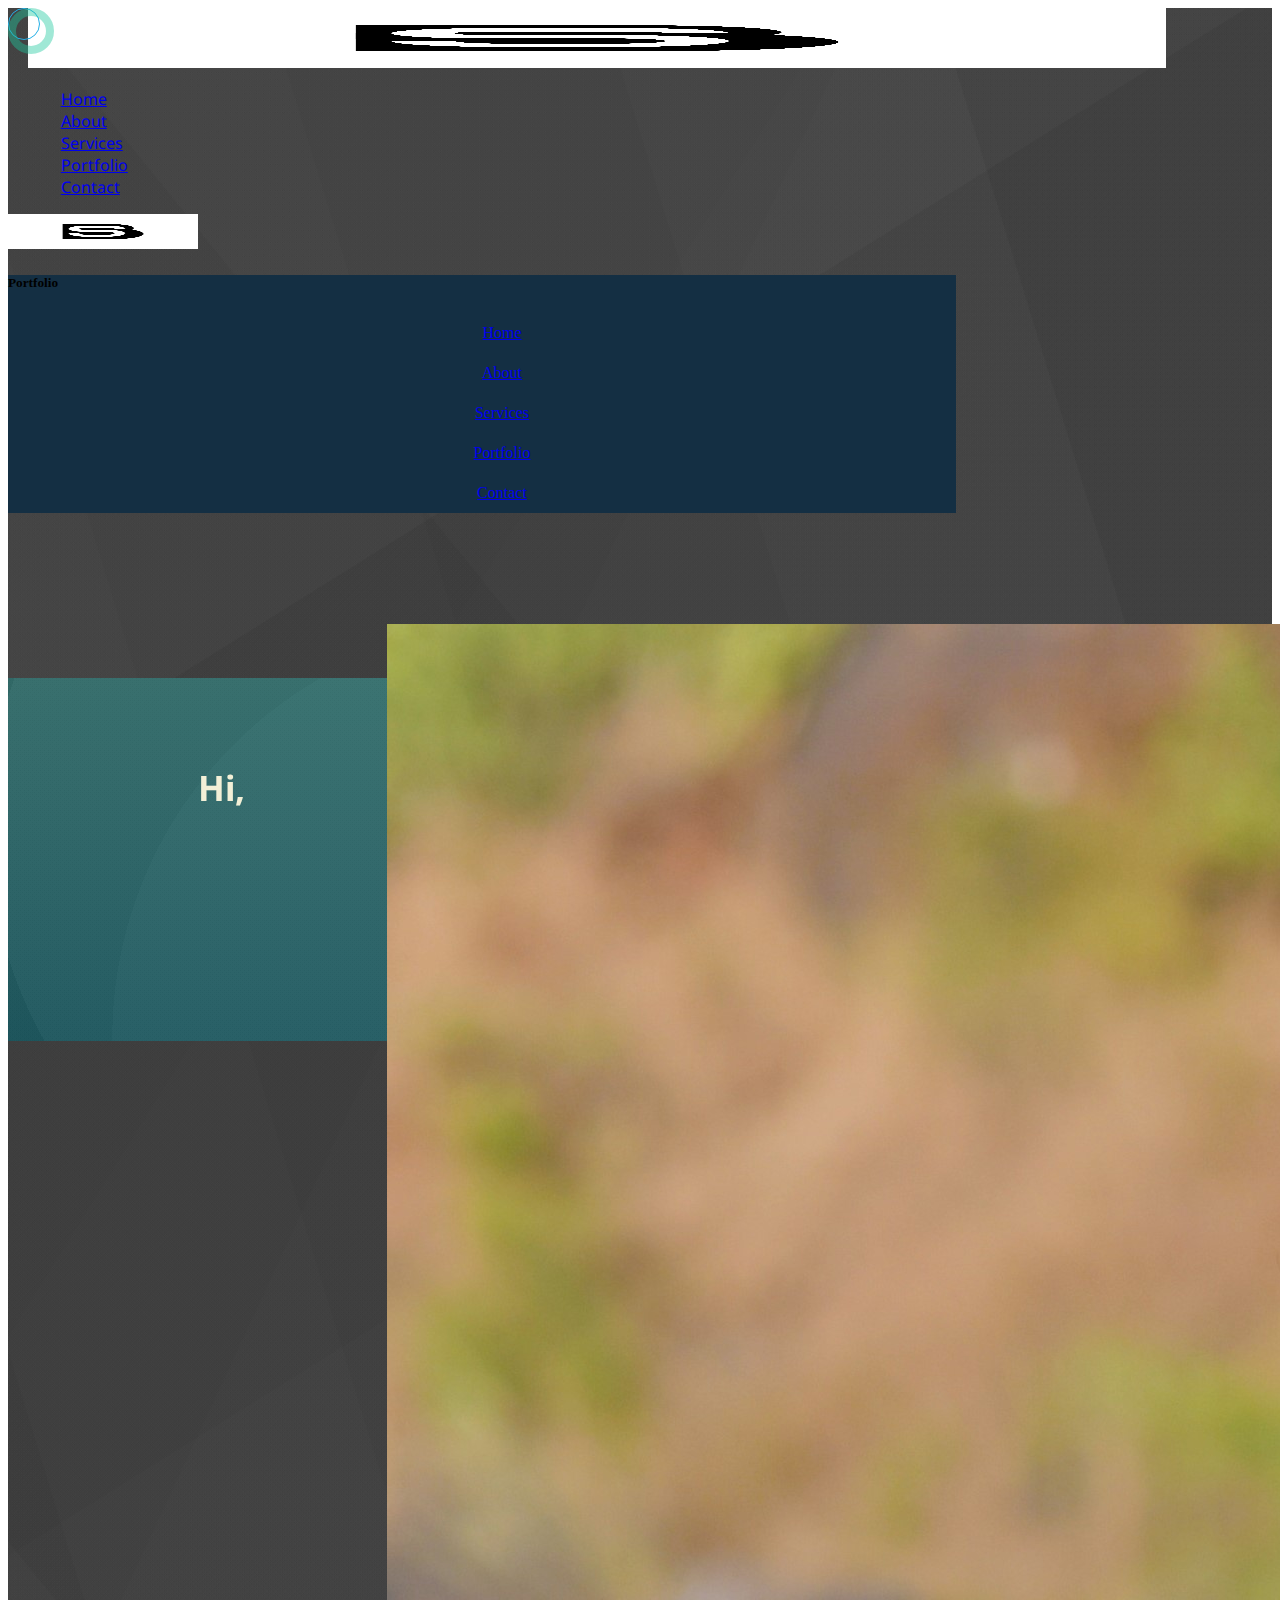
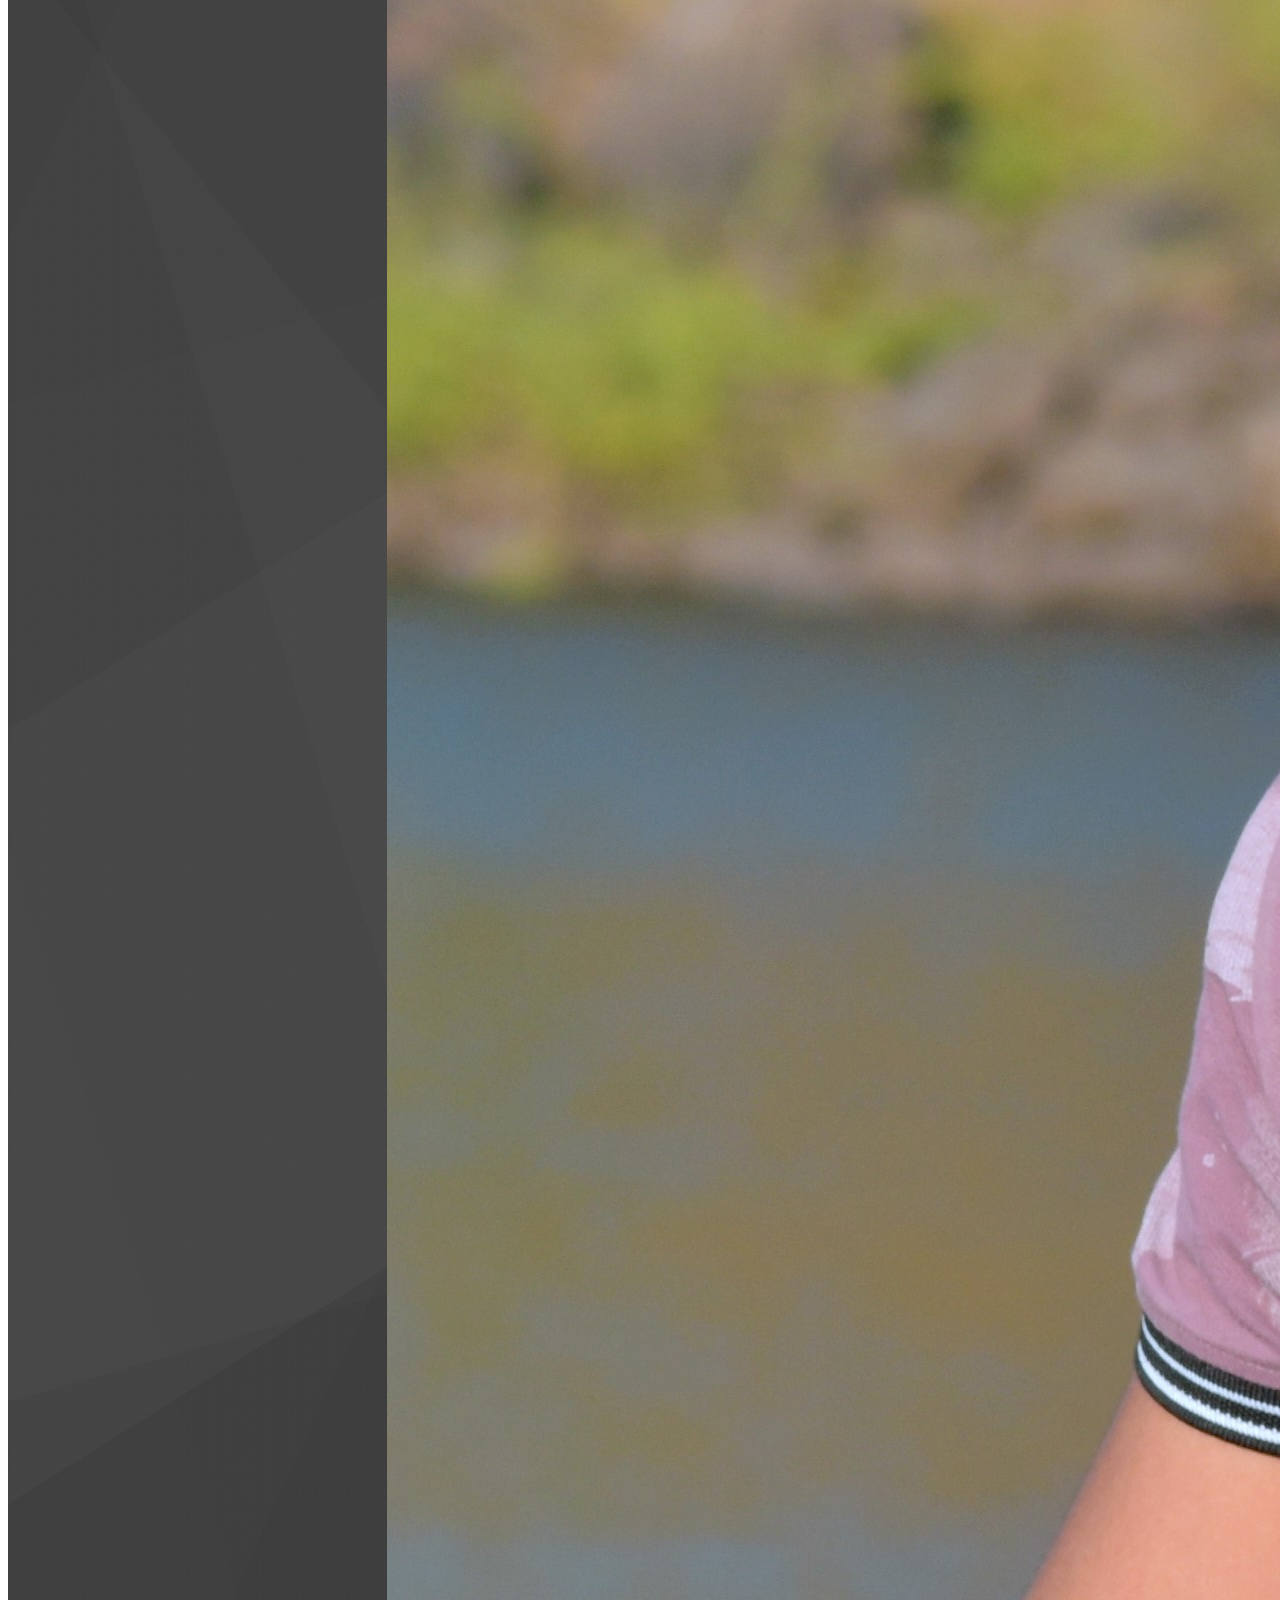
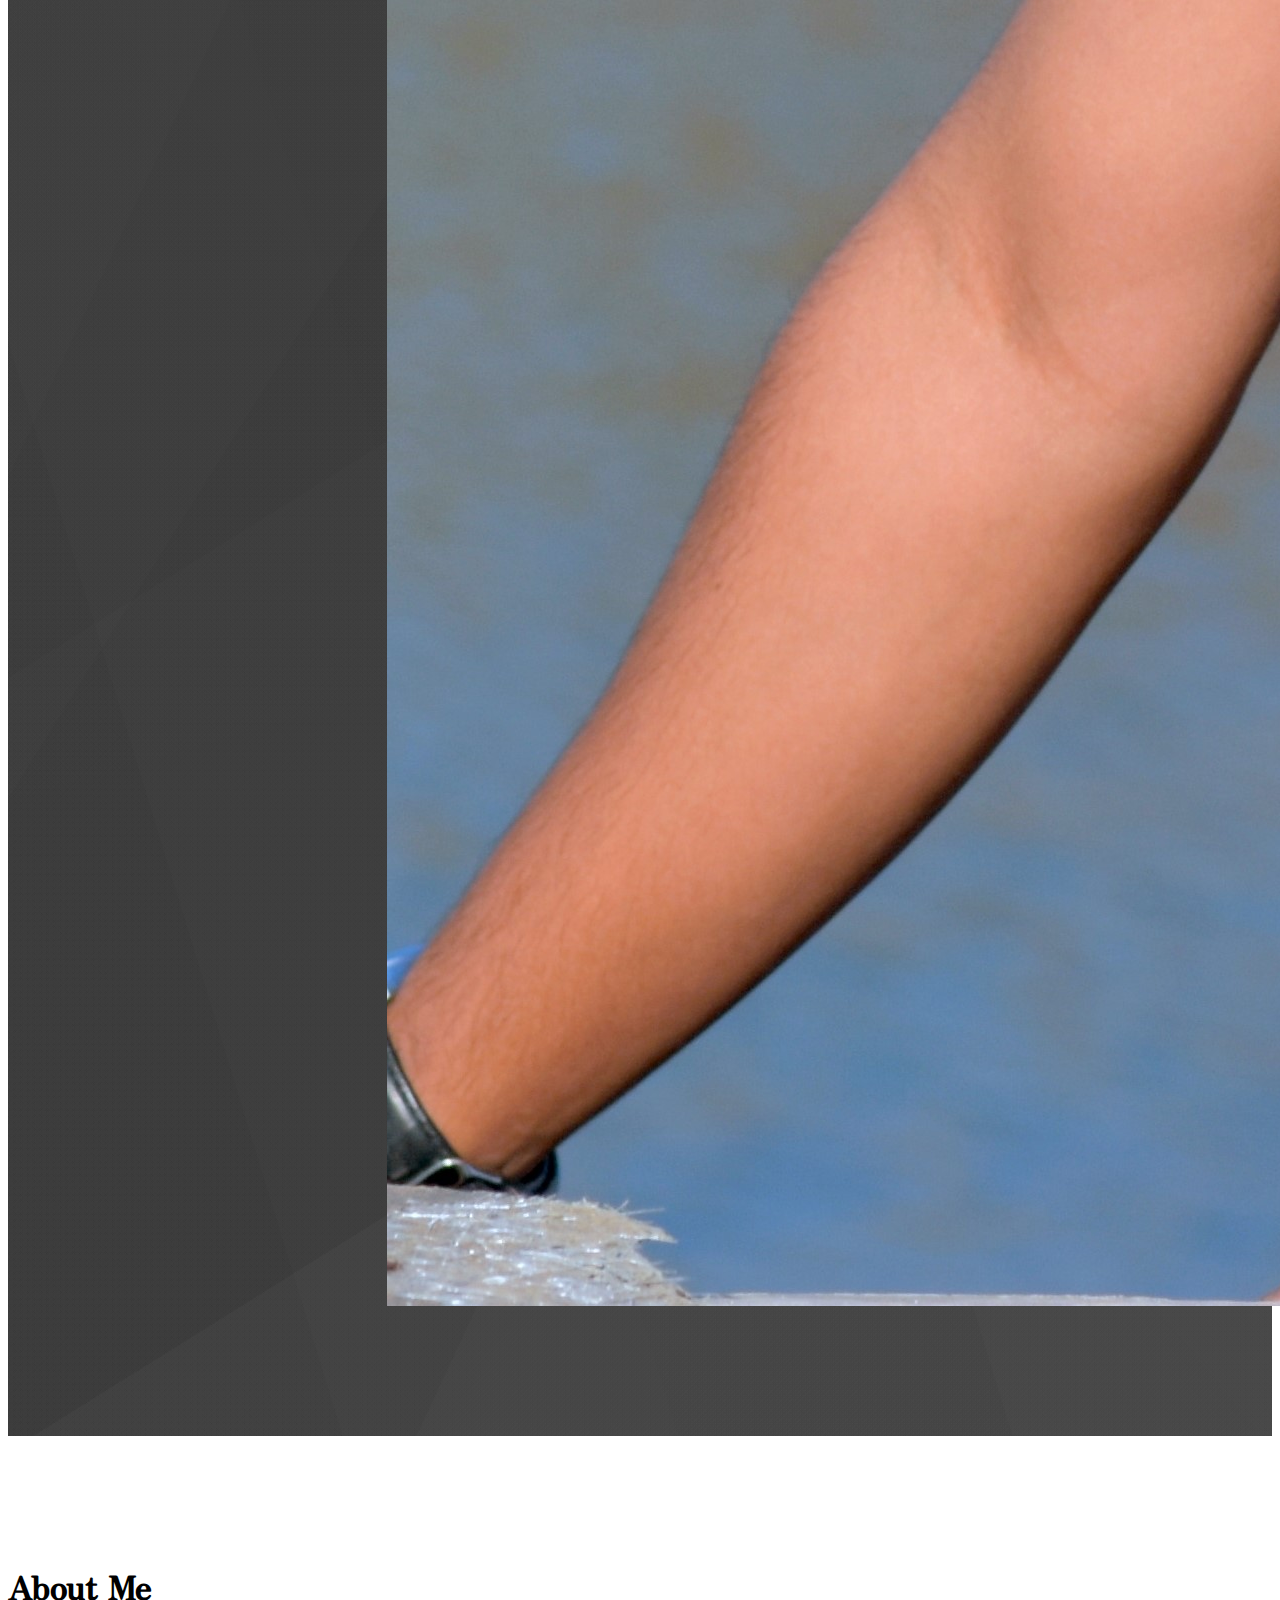
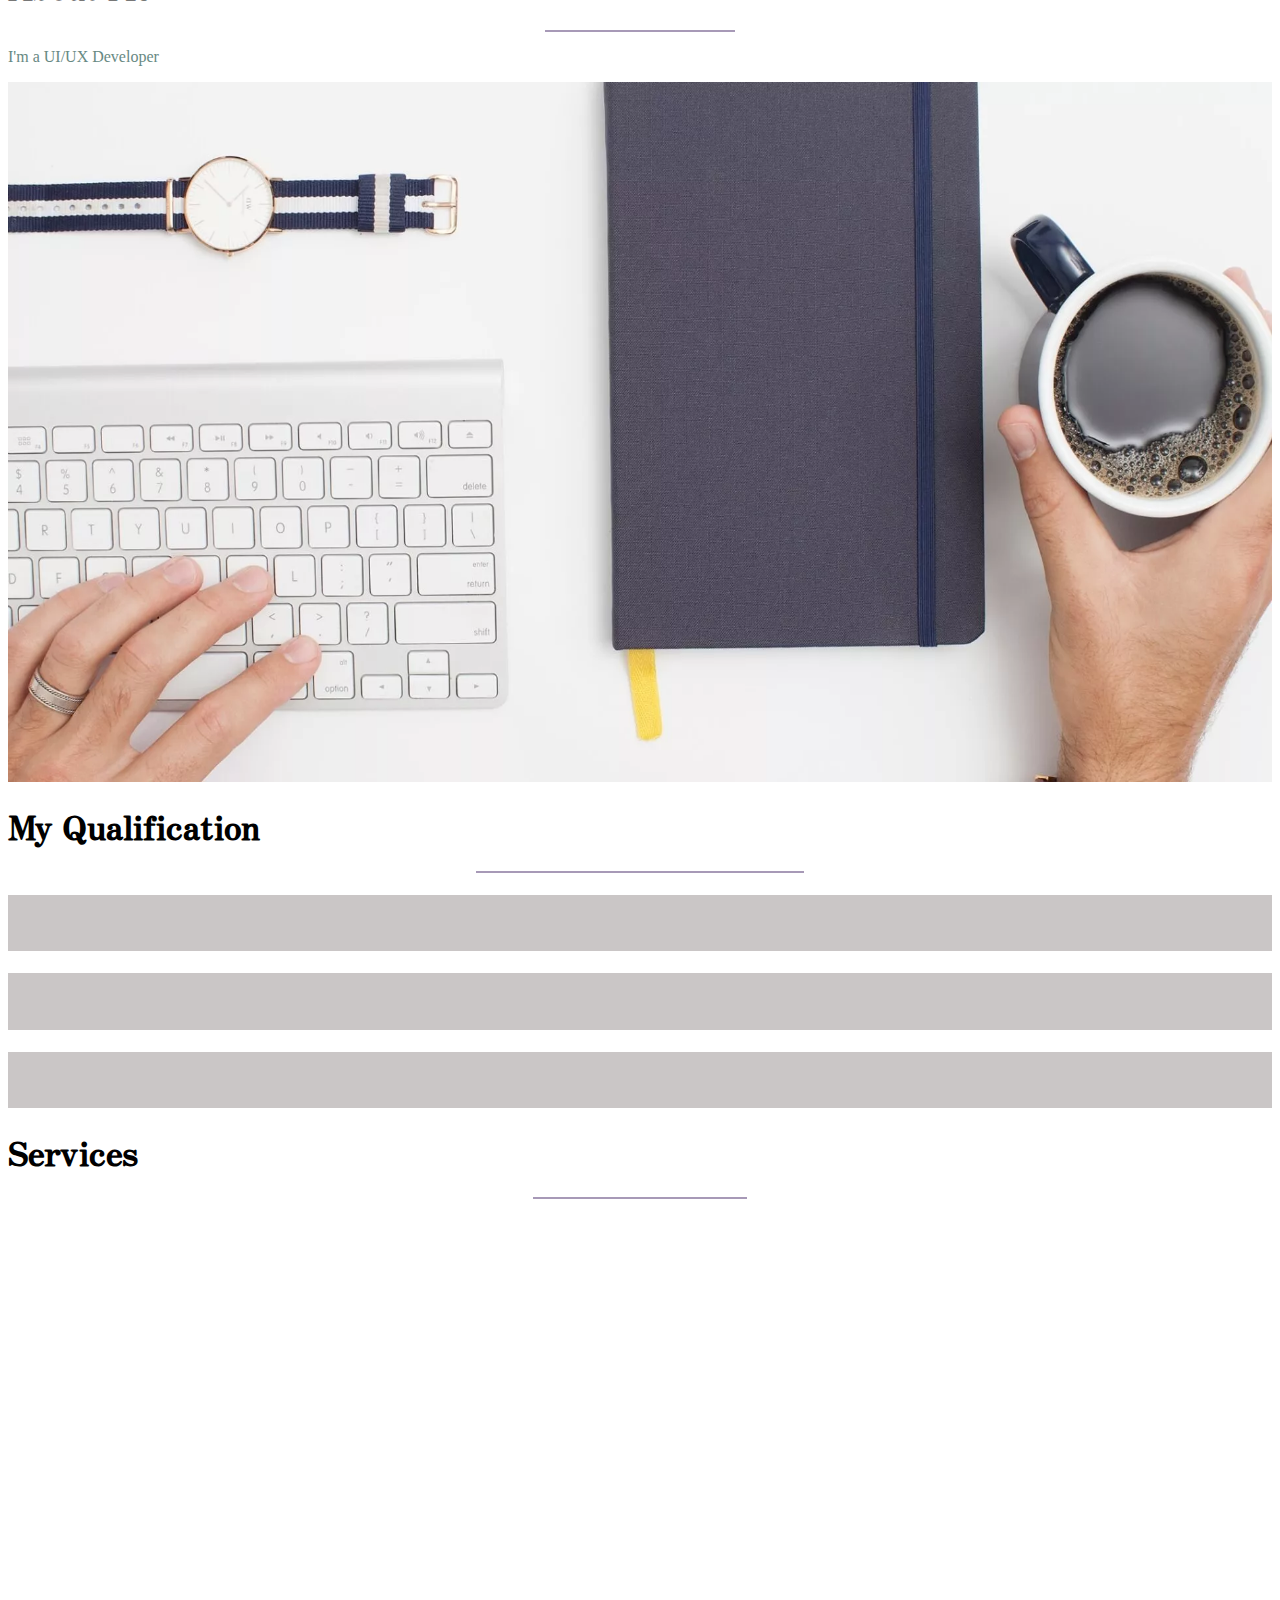
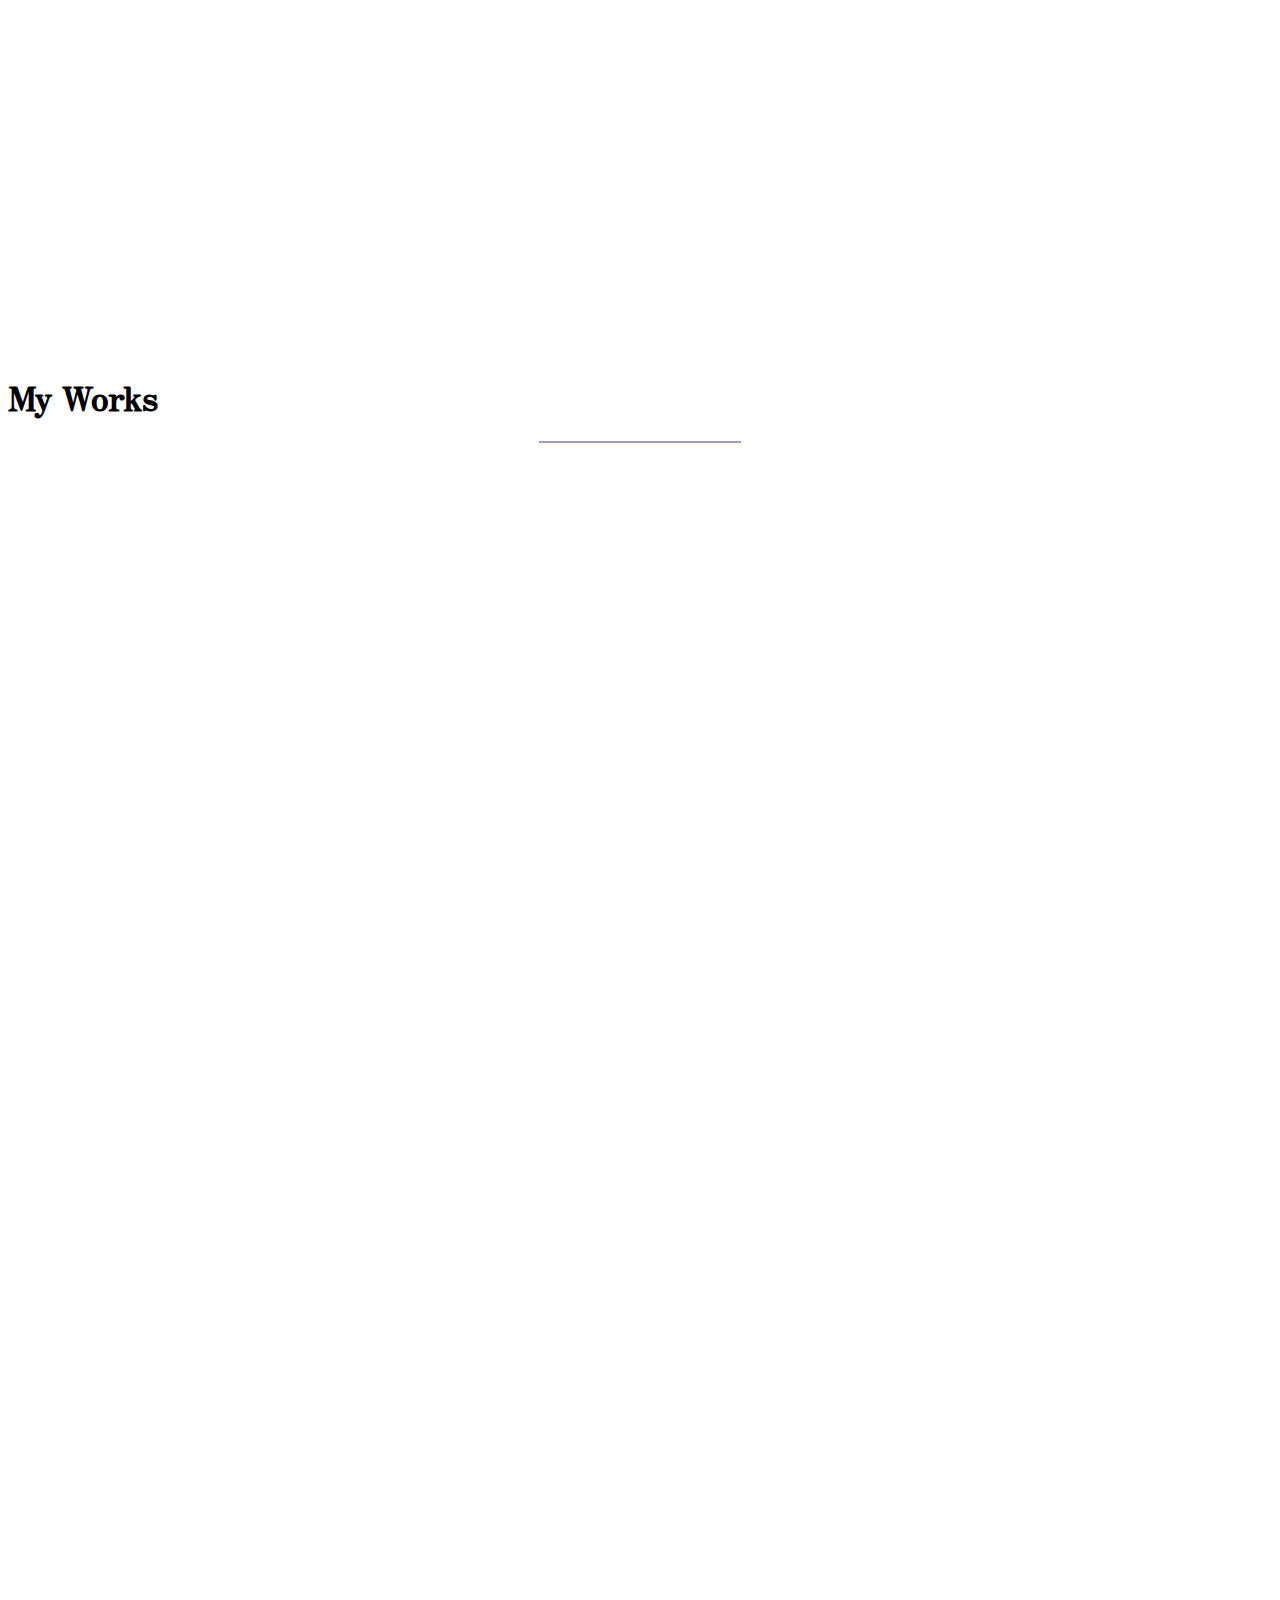
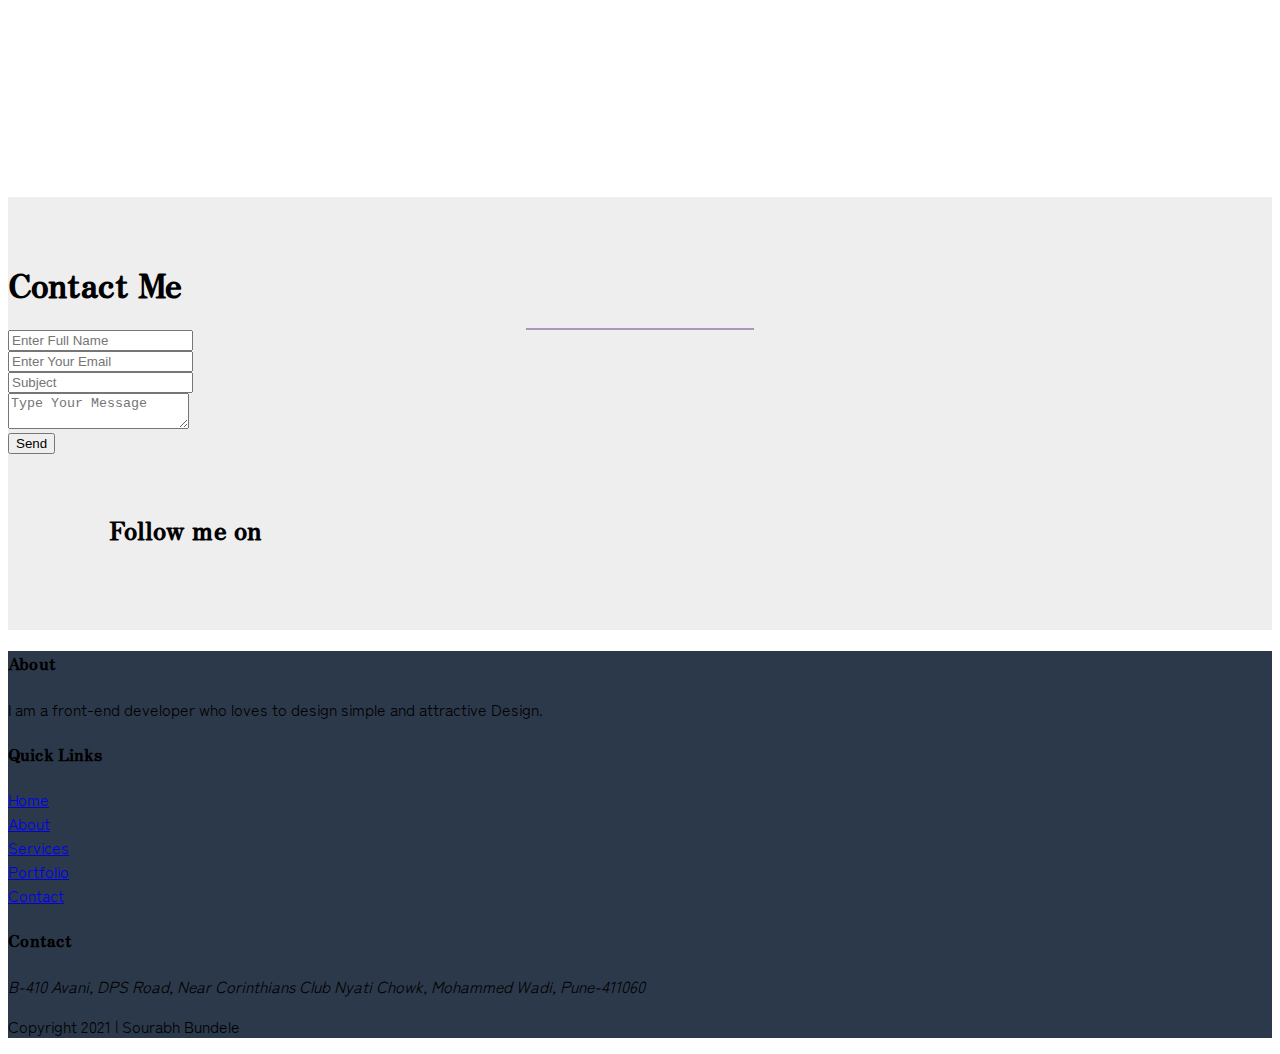
<file: index.html>
<!DOCTYPE html>
<html>
    <head>
        <meta charset="utf-8">
        <meta http-equiv="X-UA-Compatible" content="IE=edge">
        <title>My Portfolio</title>
        <meta name="description" content="">
        <meta name="viewport" content="width=device-width, initial-scale=1">
        <!--Bootstrap Link-->
        <link href="https://cdn.jsdelivr.net/npm/bootstrap@5.1.3/dist/css/bootstrap.min.css" rel="stylesheet" integrity="sha384-1BmE4kWBq78iYhFldvKuhfTAU6auU8tT94WrHftjDbrCEXSU1oBoqyl2QvZ6jIW3" crossorigin="anonymous">
        <!--AOS Link-->
        <link href="https://unpkg.com/aos@2.3.1/dist/aos.css" rel="stylesheet">
        <!--Font Link-->
        <link rel="stylesheet" href="https://cdnjs.cloudflare.com/ajax/libs/font-awesome/6.0.0-beta2/css/all.min.css" integrity="sha512-YWzhKL2whUzgiheMoBFwW8CKV4qpHQAEuvilg9FAn5VJUDwKZZxkJNuGM4XkWuk94WCrrwslk8yWNGmY1EduTA==" crossorigin="anonymous" referrerpolicy="no-referrer"/>
        <!--CSS Linked-->
        <link rel="stylesheet" href="css/style.css" type="text/css">
    </head>
    <body>
        <div id="preloader"></div>
        <div class="cursor"></div>
        <section class="wrapper">
            <!-- Start of Navbar and Hero-section-->
            <section class="hero-section overflow-hidden">
                <nav class="d-none d-md-flex justify-content-md-between navbar"> <!--Start of navbar-->
                    <a href="#"><img src="Images/illustrations/Sb-01.png" class="shadow" alt=""></a>
                    <ul class="d-flex justify-content-center">
                        <li class="p-md-2"><a href="#" class="text-decoration-none text-white shadow text-uppercase">Home</a></li>
                        <li class="p-md-2"><a href="#about" class="text-decoration-none text-white shadow text-uppercase">About</a></li>
                        <li class="p-md-2"><a href="#service" class="text-decoration-none text-white shadow text-uppercase">Services</a></li>
                        <li class="p-md-2"><a href="#portfolio" class="text-decoration-none text-white shadow text-uppercase">Portfolio</a></li>
                        <li class="p-md-2"><a href="#contact" class="text-decoration-none text-white shadow text-uppercase">Contact</a></li>
                    </ul>
                </nav> <!--End of navbar-->

                <nav class="d-md-none text-white mobile-nav"> <!--Start of mobile-nav-->
                    <div class="container">
                        <div class="row justify-content-between">
                            <div class="col-10 col-sm-6 mt-2">
                                <a href="#"><img src="Images/illustrations/Sb-01.png" alt=""></a>
                            </div>

                            <div class="col-2 mt-2  mobile-bar ">
                                <a href="#" id="OpenMenu" data-bs-target="#canvas"><i class="fas fa-bars text-white"></i></a>

                                <div class="offcanvas offcanvas-end back" id="canvas">
                                    <div class="offcanvas-header">
                                        <h5 class="offcanvas-title text-uppercase fw-bold">Portfolio</h5>
                                        <span class="btn-close bg-white" data-bs-dismiss="offcanvas"></span>
                                    </div>

                                    <div class="offcanvas-body mx-auto">
                                        <ul class="d-flex flex-column align-items-end pe-3 pe-sm-5">
                                            <li class="p-md-2"><a href="#" class="text-decoration-none text-white">Home</a></li>
                                            <li class="p-md-2"><a href="#about" class="text-decoration-none text-white">About</a></li>
                                            <li class="p-md-2"><a href="#service" class="text-decoration-none text-white">Services</a></li>
                                            <li class="p-md-2"><a href="#portfolio" class="text-decoration-none text-white">Portfolio</a></li>
                                            <li class="p-md-2"><a href="#contact" class="text-decoration-none text-white">Contact</a></li>
                                        </ul>
                                    </div>
                                </div>
                            </div>
                        </div>
                    </div>
                </nav> <!--End of mobile-nav-->

                <div class="d-flex flex-wrap justify-content-center"> <!--Parent div of my-intro-->
                    <div class="pe-5 my-intro w-100"> <!--Start of my-intro section (Child div)-->
                        <h1 class="text-uppercase intro" data-aos="fade-right" data-aos-duration="2000">Hi,</h1>
                        <h1 class="text-uppercase intro" data-aos="fade-right" data-aos-duration="2000">I'm Sourabh Bundele</h1>
                        <h1 class="motion" data-aos="fade-right" data-aos-duration="2000">UI/UX Developer</h1>
                    </div> <!--End of My-intro section-->

                    <!--Start of My Image section (Child div)-->
                    <div class="hero-image">
                        <img src="Images/background/img.jpg" class="w-100" data-aos="fade-left" data-aos-duration="3000" alt="My-Image">
                    </div>
                    <!--End of My image section-->
                </div> <!--End of Parent Div-->
            </section>
            <!--End of Navbar and Hero-section-->

            <!--Start of About-Me Section-->
            <section class="about-me overflow-hidden" id="about">
                <h1 class="text-center fw-bold">About Me</h1>
                <div class="h-line"></div>
                <p class="text-center mt-2">I'm a UI/UX Developer </p>
                <div class="qualification d-flex justify-content-center align-items-center"> <!--Start of Parent Div of qualification-23-->
                    <div class="bg-white qualification-23 shadow" data-aos="flip-up" data-aos-duration="3000"> <!--Start of Child div-->
                        <p class="text-center p-4">I am Sourabh Bundele a UI/UX developer focused on creating attractive and excellent user experience. I have been having interest in Coding, I enjoy creating simple and unique designs</p>

                        <blockquote class="w-75 text-center quote-23"> <!--Start of blockquote-->
                            "Someone who combines HTML, CSS and Javascript skills are called Front-end Developer"
                        </blockquote> <!--End of blockquote-->
                        <cite class="quote-33">_Kathleen Taylor_.</cite>

                        <div class="skill-progress mt-4">
                            <div class="row">
                                    <div class="col-6 p-4">
                                        <p>HTML/CSS</p>
                                        <div class="progress">
                                            <div class="progress-bar bg-primary" role="progressbar" style= "width:90%" aria-valuenow="90">90%</div>
                                        </div>
                                    </div>

                                    <div class="col-6 p-4">
                                        <p>Bootstrap</p>
                                        <div class="progress">
                                            <div class="progress-bar bg-info" role="progressbar" style="width:80%;" aria-valuenow="80">80%</div>
                                        </div>
                                    </div>

                                    <div class="col-6 p-4">
                                        <p>Javascript</p.>
                                        <div class="progress">
                                            <div class="progress-bar bg-danger" role="progressbar" style="width:80%;" aria-valuenow="80">80%</div>
                                        </div>
                                    </div>

                                    <div class="col-6 p-4">
                                        <p>JQuery</p>
                                        <div class="progress">
                                            <div class="progress-bar bg-warning" role="progressbar" style="width: 70%;" aria-valuenow="70">70%</div>
                                        </div>
                                    </div>

                                    <div class="col-6 p-4">
                                        <p>Illustrator</p>
                                        <div class="progress">
                                            <div class="progress-bar bg-primary" role="progressbar" style="width:85%;" aria-valuenow="85">85%</div>
                                        </div>
                                    </div>

                                    <div class="col-6 p-4">
                                        <p>Photoshop</p>
                                        <div class="progress">
                                            <div class="progress-bar bg-info" role="progressbar" style="width: 80%;" aria-valuenow="80">80%</div>
                                        </div>
                                    </div>

                                    <div class="col-6 p-4">
                                        <p>Adobe XD</p>
                                        <div class="progress">
                                            <div class="progress-bar bg-danger" role="progressbar" style="width: 80%;" aria-valuenow="80">80%</div>
                                        </div>
                                    </div>

                                    <div class="col-6 p-4">
                                        <p>Wordpress</p>
                                        <div class="progress">
                                            <div class="progress-bar bg-warning" role="progressbar" style="width: 80%;" aria-valuenow="80">80%</div>
                                        </div>
                                    </div>
                                </div>
                            </div>
                        </div>
                    </div> <!--End of Child div-->
                </div>
            </section>
            <!--End of About-Me section-->

            <!--Start of Skills-->
            <section class="skills mt-5 overflow-hidden" id="skills">
                <h1 class="text-center fw-bold">My Qualification</h1>
                <div class="h-line"></div>
                <div class="container mt-5">
                    <div class="row justify-content-center">
                        <div class="col-10 col-md-5 col-lg-3 card shadow bgblack">
                            <div class="card-body" data-aos="zoom-in-right" data-aos-duration="2000">
                                <h5 class="card-title fw-bold">Diploma In UI/UX</h5>
                                <p>I have completed my diploma in UI/UX from Envision Computer Training Institue in the year 2021</p>
                            </div>
                        </div>

                        <div class="col-10 col-md-5 col-lg-3 mt-2 mt-md-0 ms-md-2 card shadow-sm bgblack">
                            <div class="card-body" data-aos="zoom-in-up" data-aos-duration="2000">
                                <h5 class="card-title fw-bold">Diploma in Computer Engineering</h5>
                                <p>I have completed my diploma in Computer Engineering form Trinity Polytechnic,Pune in the year 2020</p>
                            </div>
                        </div>

                        <div class="col-10 col-md-5 col-lg-3 mt-2 mt-lg-0 ms-lg-2 card shadow bgblack">
                            <div class="card-body" data-aos="zoom-in-left" data-aos-duration="2000">
                                <h5 class="card-title fw-bold">SSC</h5>
                                <p>I have completed my SSC from Sungrace High School in the year 2016</p>
                            </div>
                        </div>
                    </div>
                </div>
            </section>
<!--End of Skills-->

            <!--Start of Services-->
            <section class="container services mt-5 overflow-hidden" id="service">
                <h1 class="text-center fw-bold">Services</h1>
                <div class="h-line"></div>
                <div class="container">
                    <div class="row justify-content-sm-center pt-4">
                        <div class="card col-md-5 col-lg-5 sub-services" data-aos="fade-right" data-aos-offset="300" data-aos-easing="ease-in-sine" data-aos-duration="500">
                            <div class="card-body">
                                <div class="text-center">
                                    <img src="Images/illustrations/ui-design.png" alt="">
                                </div>
                                <h5 class="text-center">Web Design</h5>
                                <p class="pt-3 fs-5">Web Design is the process of planning, conceptualizing, and arranging content online. Today, designing a website goes beyond aesthetics to include the website's overall functionality. Web design also includes web apps, mobile apps, and user interface design.</p>
                            </div>
                        </div>

                        <div class="card col-md-5 col-lg-5 mt-2 ms-sm-2 mt-md-0 shadow sub-services"  data-aos="fade-left" data-aos-offset="300" data-aos-easing="ease-in-sine" data-aos-duration="500">
                            <div class="card-body">
                                <div class="text-center">
                                    <img src="Images/illustrations/ui.png" alt="">
                                </div>
                                <h5 class="text-center">App Design</h5>
                                <p class="pt-3 fs-5">App Design Combines the user interface(UI) and user experience(UX), while UI lends itself to the overall style of the app(including the colors, fonts, and general look and feel), UX focuses on the actual functionality and usability</p>
                            </div>
                        </div>

                        <div class="card col-md-5 col-lg-5 mt-2 shadow sub-services"  data-aos="fade-up" data-aos-offset="300" data-aos-easing="ease-in-sine" data-aos-duration="500">
                            <div class="card-body">
                                <div class="text-center">
                                    <img src="Images/illustrations/ui-design (1).png" alt="">
                                </div>
                                <h5 class="text-center">Responsive Design</h5>
                                <p class="pt-3 fs-5">Responsive design is a graphic user interface(GUI) design approach used to create content that adjusts smoothly to various screen sizes. Designers size elements in relative units(%) and apply media queries, so their designs can automatically adapt to the browser space to ensure content consistency across devices.</p>
                            </div>
                        </div>

                        <div class="card col-md-5 col-lg-5 mt-2 ms-sm-2 mt-lg-2 sub-services"  data-aos="fade-up" data-aos-offset="300" data-aos-easing="ease-in-sine" data-aos-duration="500">
                            <div class="card-body">
                                <div class="text-center">
                                    <img src="Images/illustrations/graphic-design1.png" alt="">
                                </div>
                                <h5 class="text-center">Graphics</h5>
                                <p class="pt-3 fs-5">A graphics is an image or visual representation of an object. Therefore, computer graphics are simply images displayed on a computer screen. Graphics are often contrasted with text, which is comprised of characters, such as numbers and letters, rather than images</p>
                            </div>
                        </div>
                    </div>
                </div>
            </section>
            <!--End of Services-->

            <!--Start of portfolio-->
            <section class="portfolio mt-5" id="portfolio">
                <h1 class="text-center fw-bold">My Works</h1>
                <div class="h-line"></div>
                <div class="container mt-5">
                    <div class="row justify-content-center">
                        <a href="templates/Bakery/index.html" class="text-decoration-none col-10 col-sm-5 col-lg-4">
                            <div class="bakery" data-aos="flip-left" data-aos-duration="1000">
                                <h5 class="text-center text-white fw-bold text-uppercase">Bakery</h5>
                            </div>
                        </a>

                        <a href="templates/Fashion/index.html" class="text-decoration-none col-10 col-sm-5 col-lg-4 mt-3 mt-sm-0">
                            <div class="Fashion shadow" data-aos="flip-left" data-aos-duration="1000">
                                <h5 class="text-center text-white fw-bold text-uppercase">Fashion</h5>
                            </div>
                        </a>

                        <a href="templates/Technology/index.html" class="text-decoration-none col-10 col-sm-5 col-lg-4 mt-3 mt-lg-0">
                            <div class="technology" data-aos="flip-left" data-aos-duration="1000">
                                <h5 class="text-center text-white fw-bold text-uppercase">Technology</h5>
                            </div>
                        </a>

                        <a href="templates/Hotel/index.html" class="text-decoration-none col-10 col-sm-5 col-lg-4 mt-3">
                            <div class="hotel shadow" data-aos="flip-left" data-aos-duration="1000">
                                <h5 class="text-center text-white fw-bold text-uppercase">Hotel</h5>
                            </div>
                        </a>

                        <a href="templates/Gym/index.html" class="text-decoration-none col-10 col-sm-5 col-lg-4 mt-3">
                            <div class="gym" data-aos="flip-left" data-aos-duration="1000">
                                <h5 class="text-center text-white fw-bold text-uppercase">Gym</h5>
                            </div>
                        </a>

                        <a href="templates/Garage/index.html" class="text-decoration-none col-10 col-sm-5 col-lg-4 mt-3">
                            <div class="garage shadow" data-aos="flip-left" data-aos-duration="1000">
                                <h5 class="text-center text-white fw-bold text-uppercase">Garage</h5>
                            </div>
                        </a>
                    </div>
                </div>
            </section>
            <!--End of Portfolio-->

            <!--Start of Contact-->
            <section class="contact mt-5" id="contact">
                <h1 class="text-center fw-bold">Contact Me</h1>
                <div class="h-line"></div>
                <div class="container mt-5">
                    <div class="row justify-content-center">
                        <div class="col-10 col-md-5">
                            <div>
                                <input class="name border-0 border-bottom border-2 rounded-3 p-2 form-control" id="name" type="text" placeholder="Enter Full Name">
                            </div>

                            <div class="mt-3">
                                <input class="email border-0 border-bottom border-2 rounded-3 p-2 form-control" id="email" type="email" placeholder="Enter Your Email">
                            </div>

                            <div class="mt-3">
                                <input class="subject border-0 border-bottom border-2 rounded-3 p-2 form-control" id="subject" type="text" placeholder="Subject">
                            </div>

                            <div class="mt-3">
                                <textarea class="message form-control" id="message" placeholder="Type Your Message"></textarea>
                            </div>

                            <div class="text-end pb-5">
                                <input class="pt-2 pb-2 ps-4 pe-4 mt-4 bg-black text-white shadow" type="submit" value="Send">
                            </div>
                        </div>

                        <div class="follow mt-4 col-10 col-md-5">
                            <h2>Follow me on</h2>
                            <a href="https://www.linkedin.com/in/sourabh-bundele-1a0012200" class="text-decoration-none"><i class="fab fa-linkedin shadow"></i></a>
                        </div>
                    </div>
                </div>
            </section>
            <!--End of Contact-->

            <!--Start of Footer-->
            <footer class="foot">
                <div class="container pt-5 pb-5">
                    <div class="row justify-content-md-center">
                        <div class="col-12 col-md-4 text-white">
                            <h4 class="text-muted">About</h4>
                            <p>
                                I am a front-end developer who loves to design simple and attractive Design.
                            </p>
                        </div>

                        <div class="col-6 col-md-3 ps-lg-5 text-white">
                            <h4 class="text-muted">Quick Links</h4>
                                <li><a href="#" class="text-decoration-none text-white">Home</a></li>
                                <li><a href="#about" class="text-decoration-none text-white">About</a></li>
                                <li><a href="#service" class="text-decoration-none text-white">Services</a></li>
                                <li><a href="#portfolio" class="text-decoration-none text-white">Portfolio</a></li>
                                <li><a href="#contact" class="text-decoration-none text-white">Contact</a></li>
                        </div>

                        <div class="col-10 col-md-4 text-white mt-3 mt-md-0">
                            <h4 class="text-muted">Contact</h4>
                            <address>B-410 Avani, DPS Road, Near Corinthians Club Nyati Chowk, Mohammed Wadi, Pune-411060</address>
                            <p><a href="https://www.linkedin.com/in/sourabh-bundele-1a0012200"><i class="fab fa-linkedin"></i></a></p>
                        </div>
                    </div>

                    <div class="pt-5 text-center text-white foot-23">
                        <p>Copyright <i class="far fa-copyright"></i> 2021 | Sourabh Bundele</p>
                    </div>
                </div>
            </footer>
        </section>

        <!--Javascript-->
         <!--Offcanvas-->
         <script src="https://cdn.jsdelivr.net/npm/bootstrap@5.1.3/dist/js/bootstrap.bundle.min.js" integrity="sha384-ka7Sk0Gln4gmtz2MlQnikT1wXgYsOg+OMhuP+IlRH9sENBO0LRn5q+8nbTov4+1p" crossorigin="anonymous"></script>
         <!--AOS-->
         <script src="https://unpkg.com/aos@2.3.1/dist/aos.js"></script>
         <!--External Custom JS-->
        <script src="Javascript/script.js"></script>


    </body>
</html>
</file>
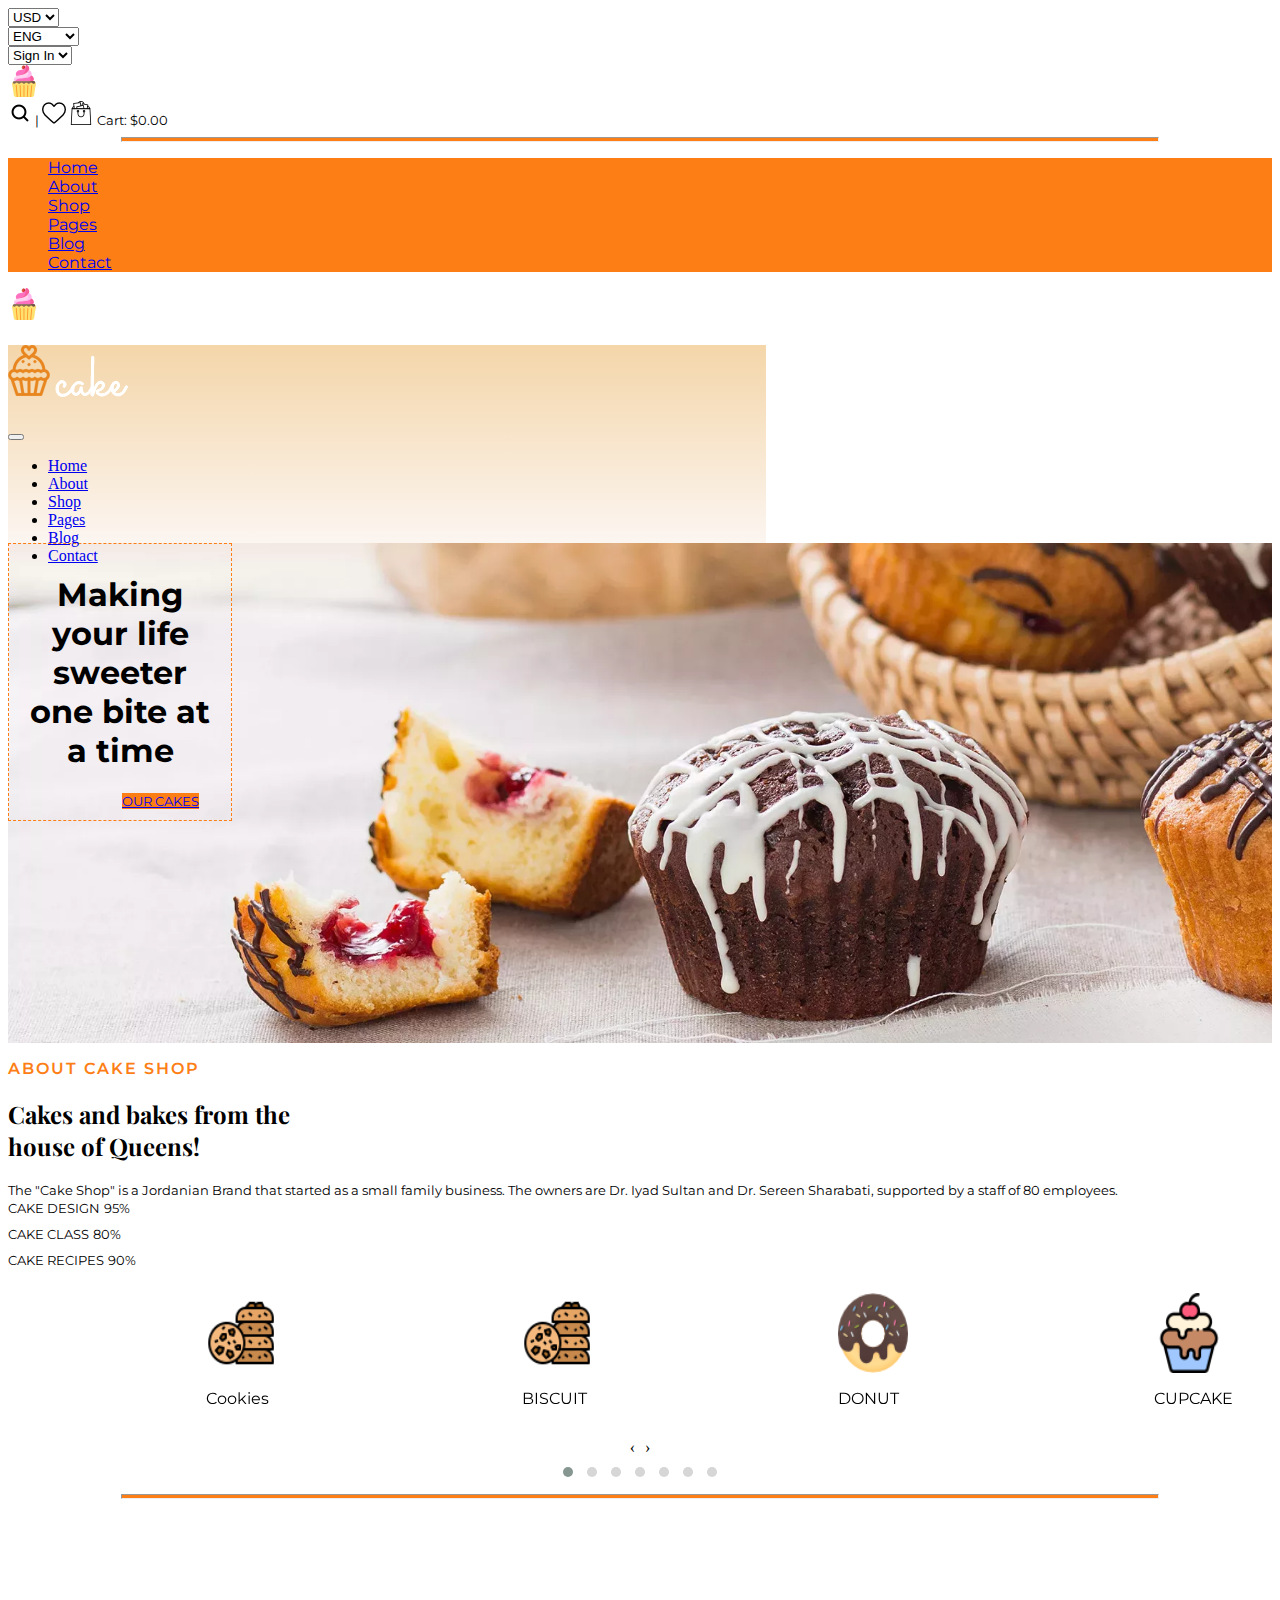
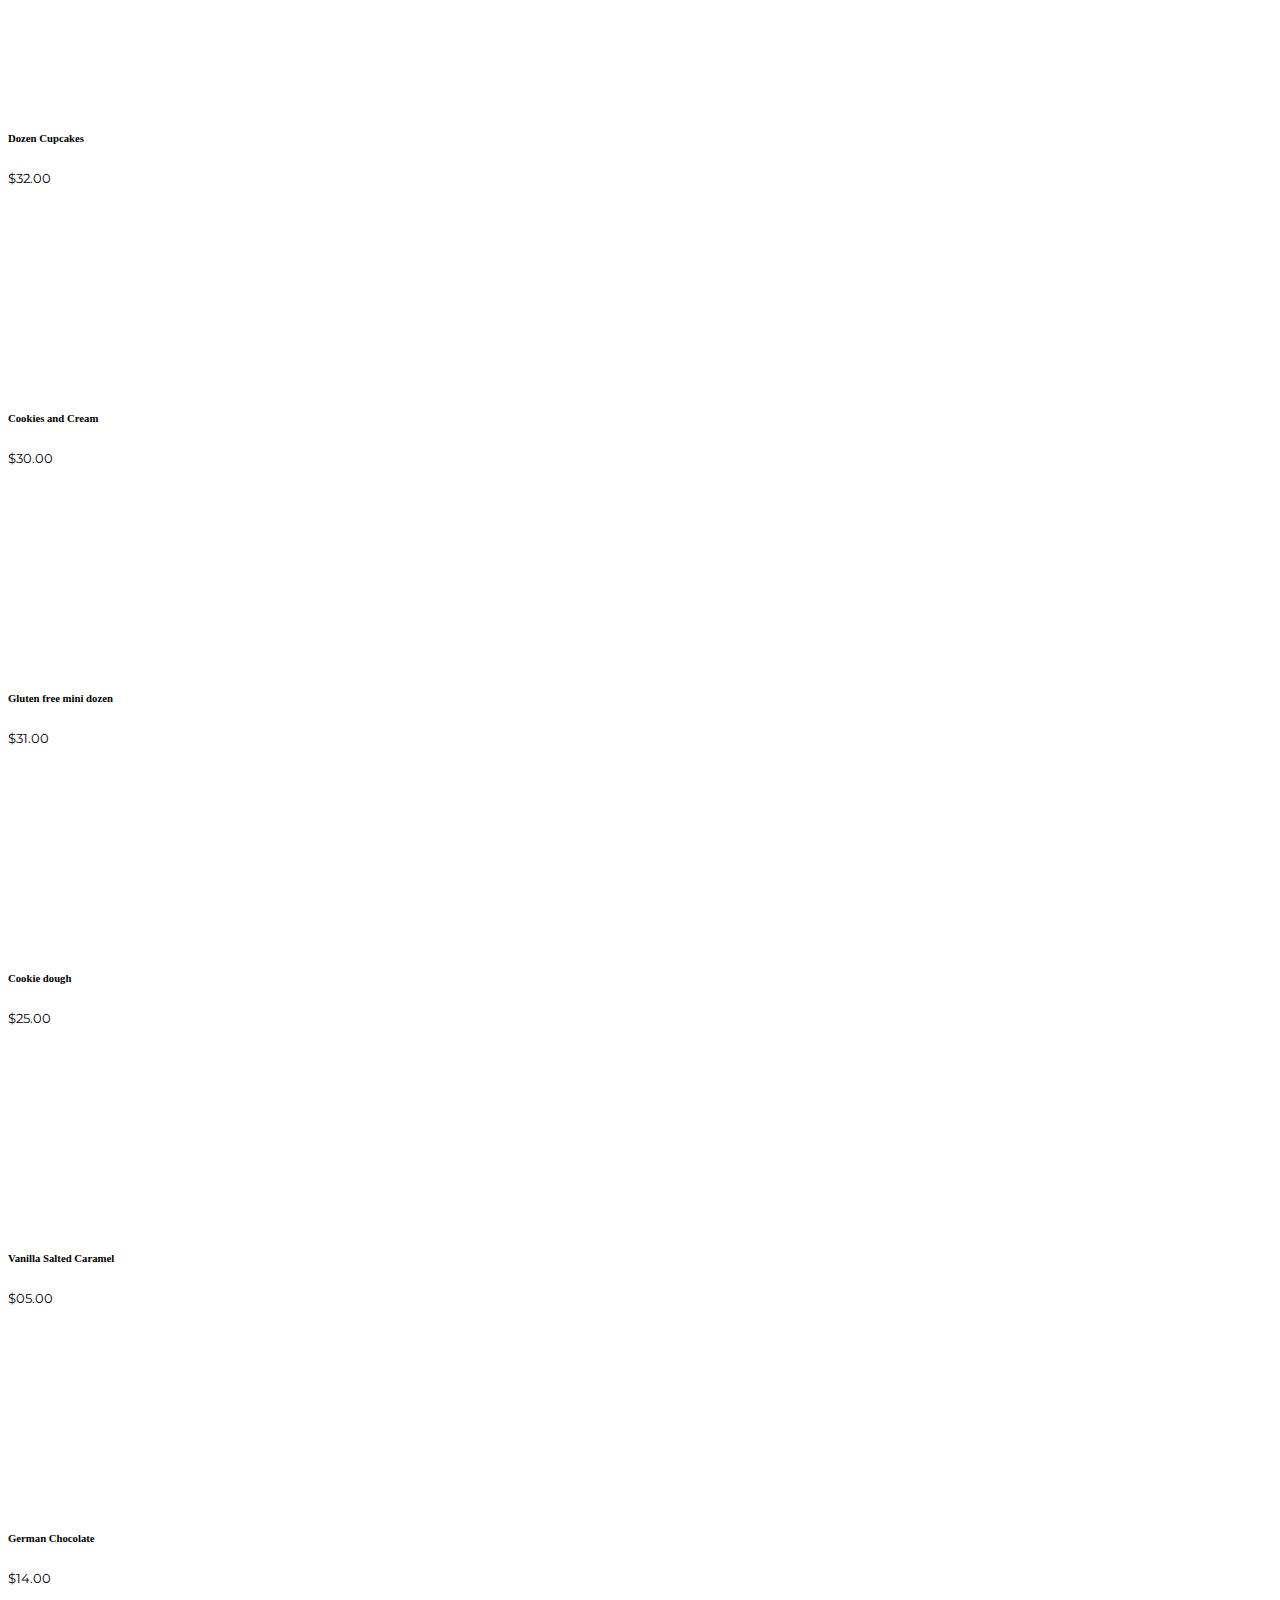
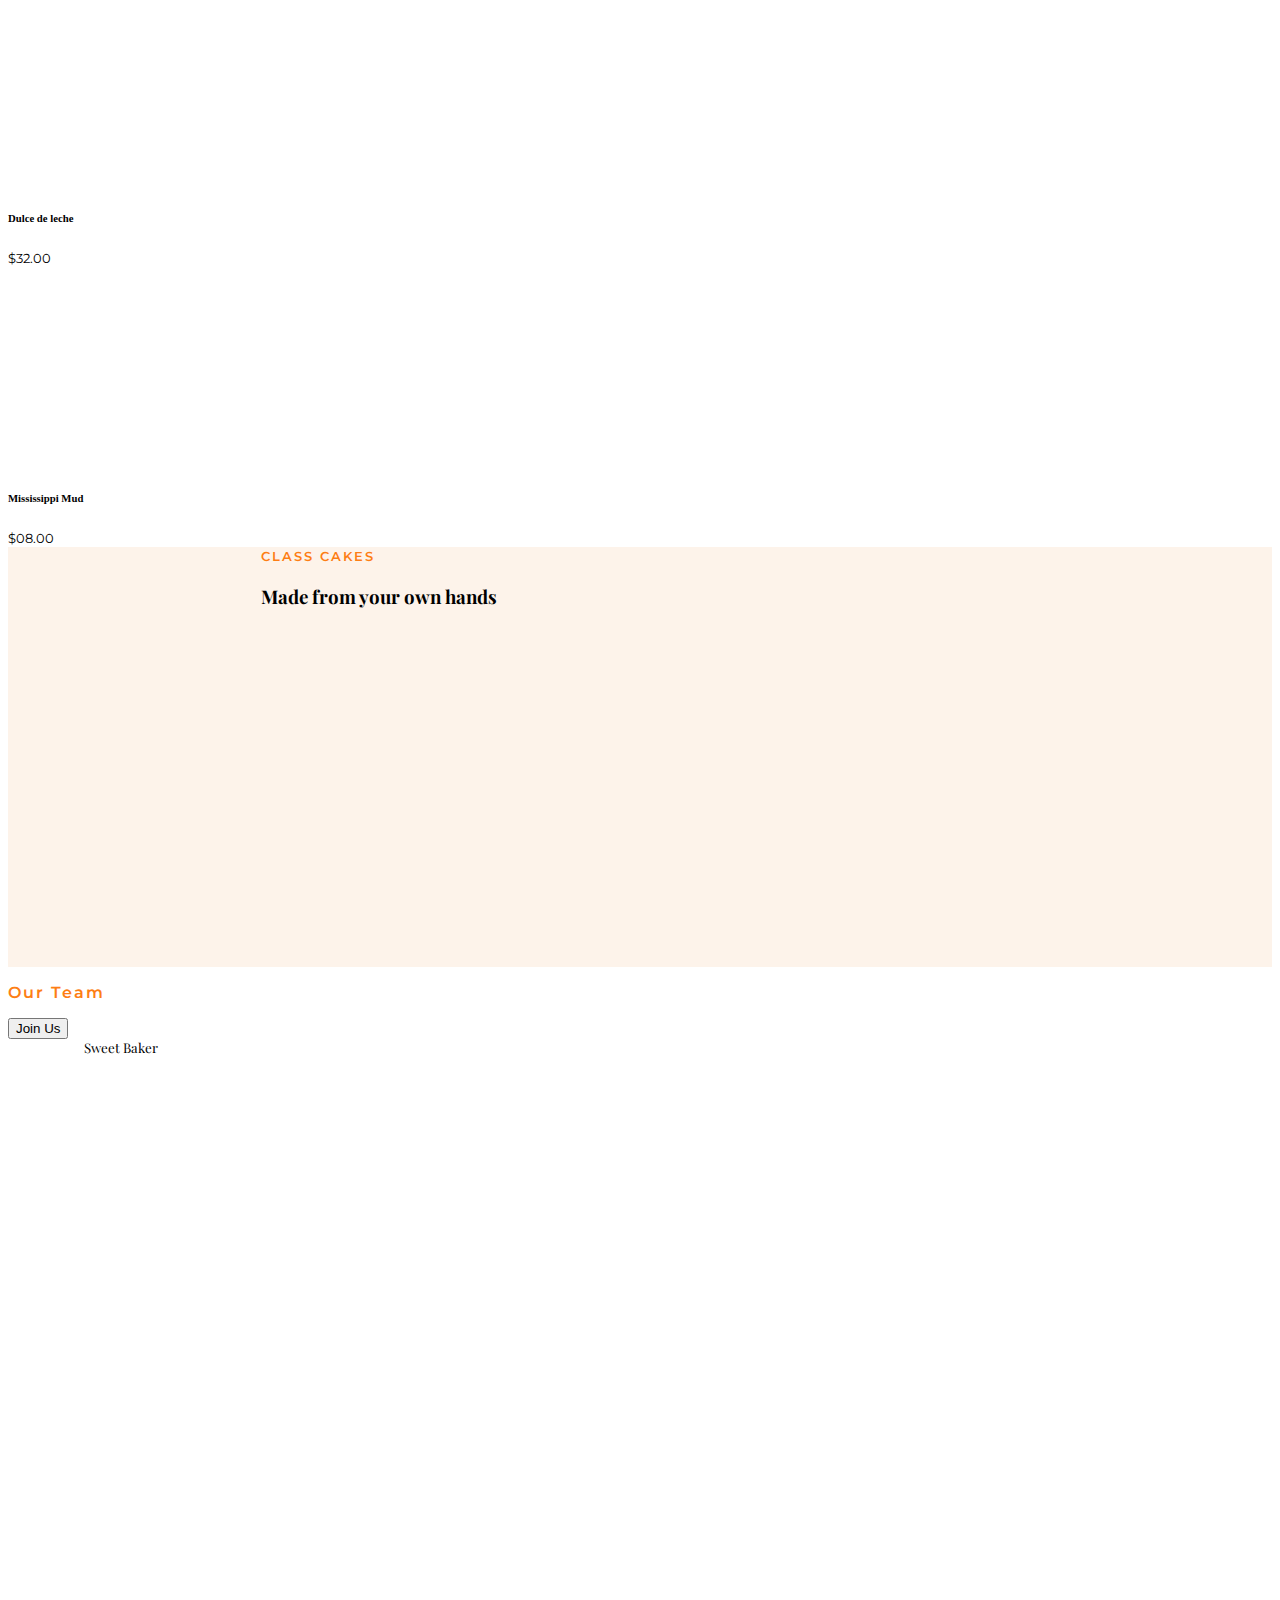
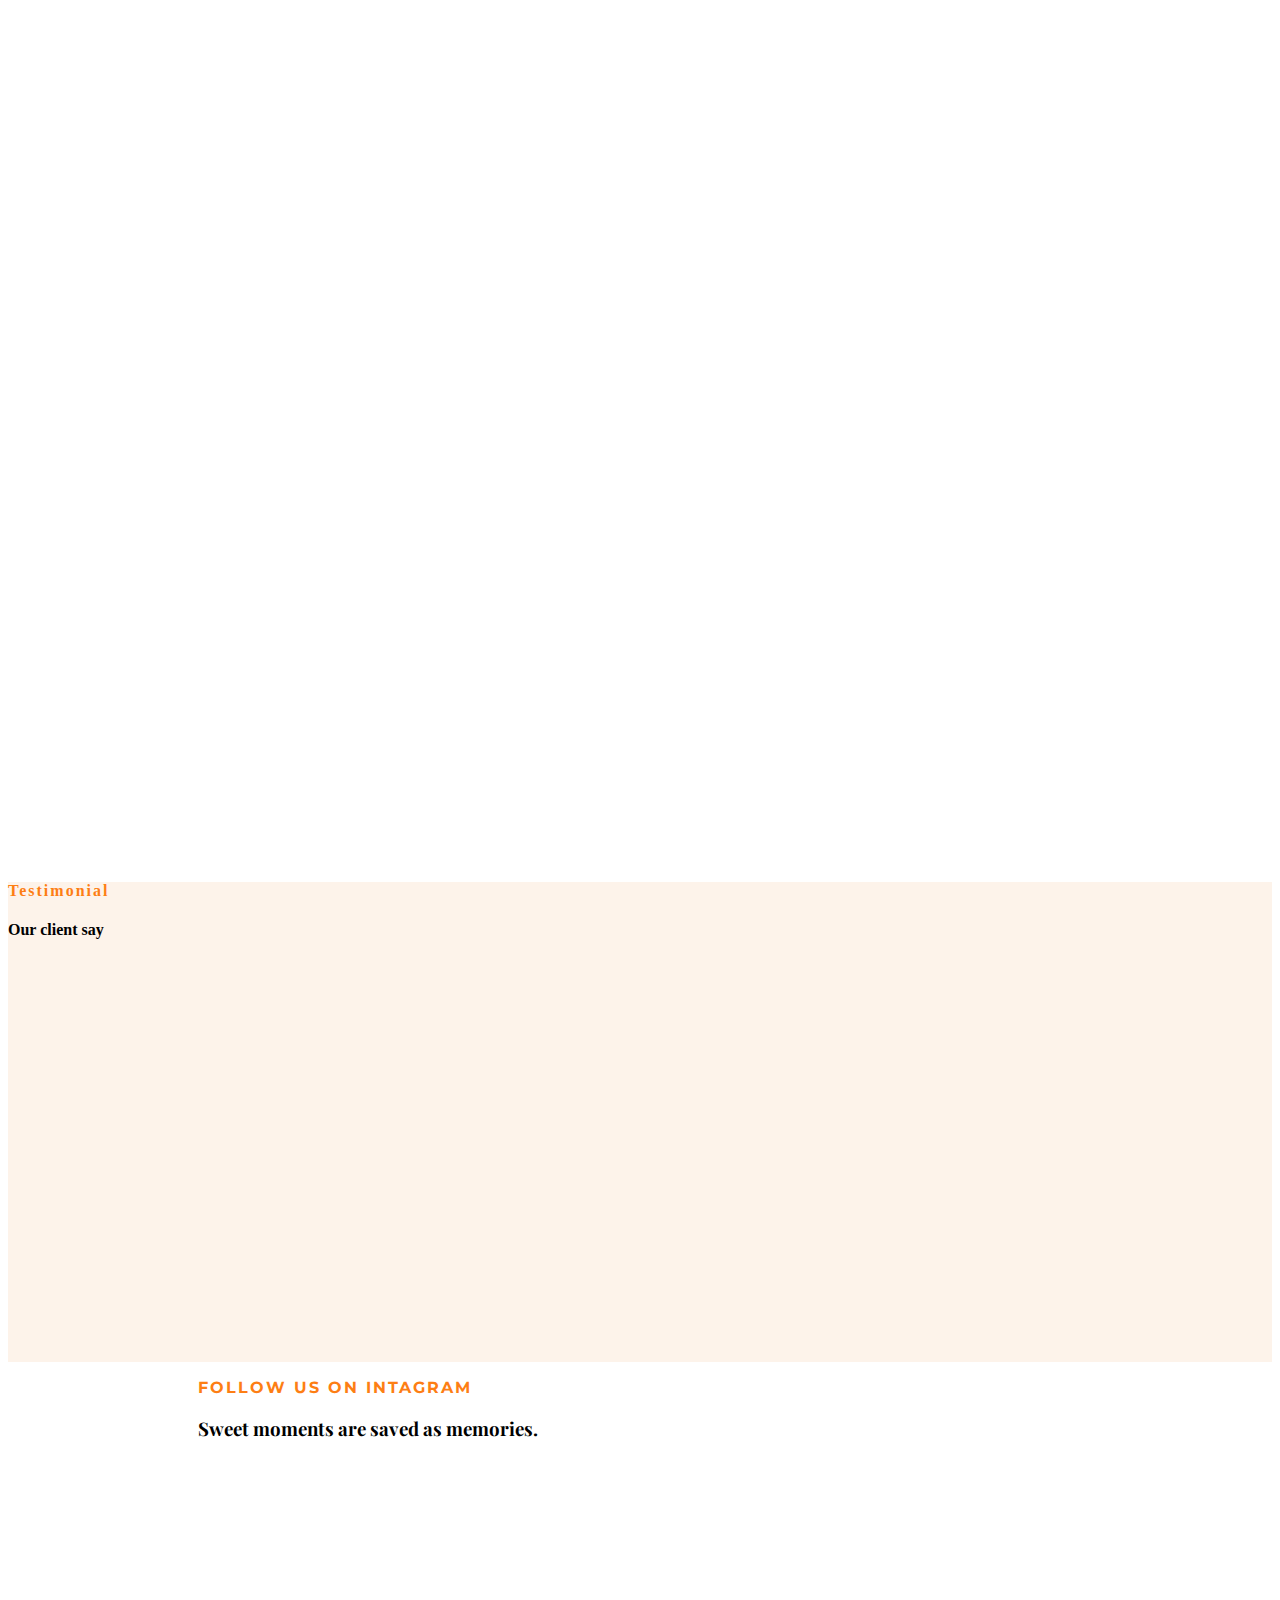
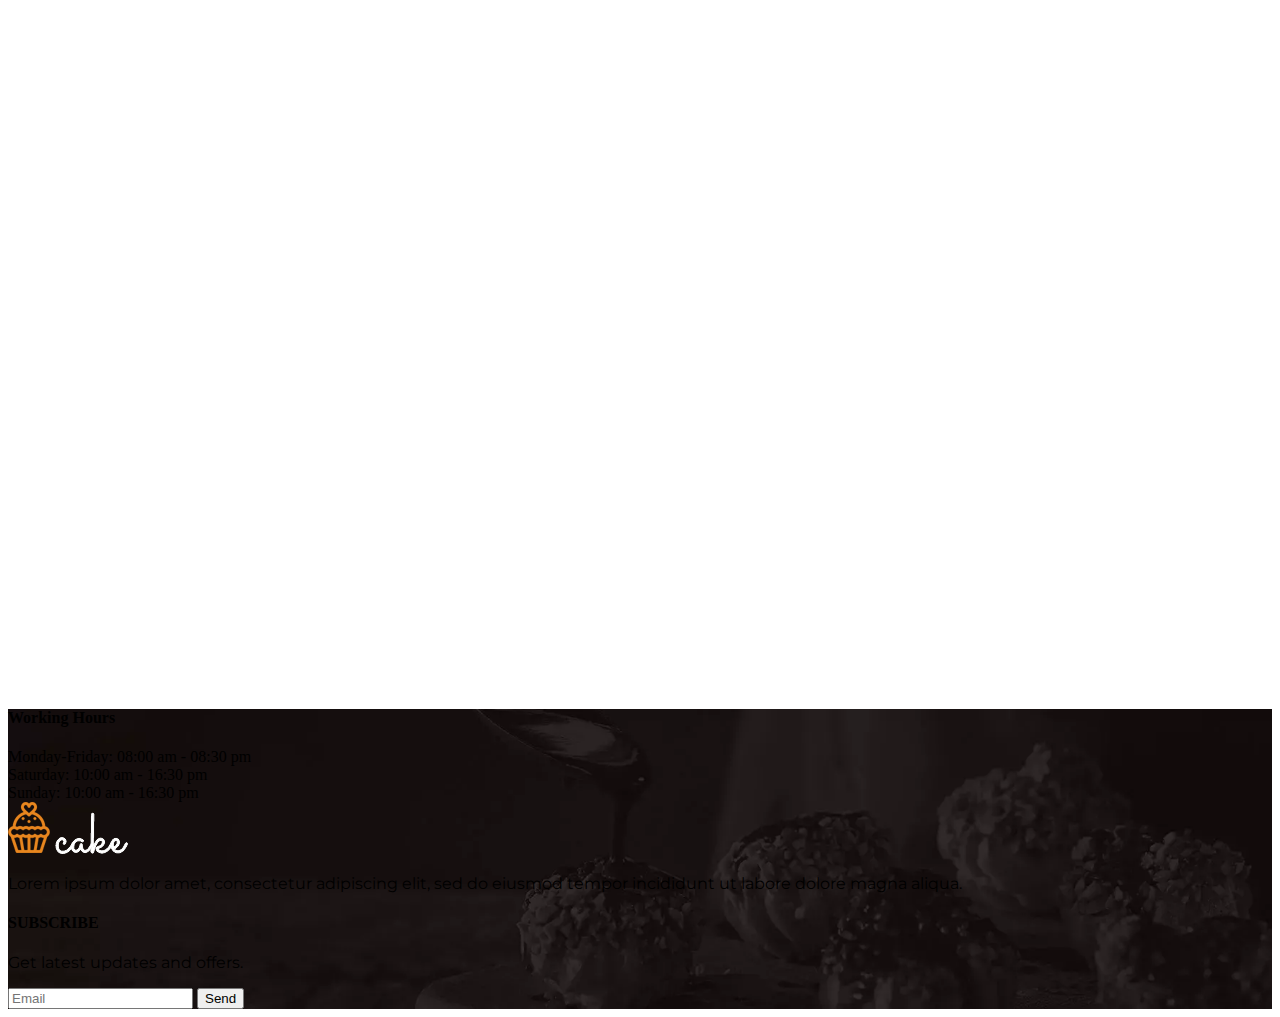
<file: templates/Bakery/index.html>
<!DOCTYPE html>
<html>
    <head>
        <meta charset="utf-8">
        <meta http-equiv="X-UA-Compatible" content="IE=edge">
        <title>Bakery</title>
        <meta name="description" content="">
        <meta name="viewport" content="width=device-width, initial-scale=1">
        <!--Bootstrap link-->
        <link href="https://cdn.jsdelivr.net/npm/bootstrap@5.1.3/dist/css/bootstrap.min.css" rel="stylesheet" integrity="sha384-1BmE4kWBq78iYhFldvKuhfTAU6auU8tT94WrHftjDbrCEXSU1oBoqyl2QvZ6jIW3" crossorigin="anonymous">
        <!--Font Awesome link-->
        <link rel="stylesheet" href="https://cdnjs.cloudflare.com/ajax/libs/font-awesome/6.0.0-beta2/css/all.min.css" integrity="sha512-YWzhKL2whUzgiheMoBFwW8CKV4qpHQAEuvilg9FAn5VJUDwKZZxkJNuGM4XkWuk94WCrrwslk8yWNGmY1EduTA==" crossorigin="anonymous" referrerpolicy="no-referrer"/>
        <!--AOS Link-->
        <link href="https://unpkg.com/aos@2.3.1/dist/aos.css" rel="stylesheet">
        <!--Owl Carousel Link-->
        <link rel="stylesheet" href="https://cdnjs.cloudflare.com/ajax/libs/OwlCarousel2/2.3.4/assets/owl.carousel.min.css" integrity="sha512-tS3S5qG0BlhnQROyJXvNjeEM4UpMXHrQfTGmbQ1gKmelCxlSEBUaxhRBj/EFTzpbP4RVSrpEikbmdJobCvhE3g==" crossorigin="anonymous" referrerpolicy="no-referrer"/>
        <link rel="stylesheet" href="https://cdnjs.cloudflare.com/ajax/libs/OwlCarousel2/2.3.4/assets/owl.theme.default.min.css" integrity="sha512-sMXtMNL1zRzolHYKEujM2AqCLUR9F2C4/05cdbxjjLSRvMQIciEPCQZo++nk7go3BtSuK9kfa/s+a4f4i5pLkw==" crossorigin="anonymous" referrerpolicy="no-referrer"/>
        <!--CSS Link-->
        <link rel="stylesheet" href="css/style.css" type="text/css">
    </head>
    <body>
        <!--Wrapper Class-->
        <section class="wrapper">
            <!--Navbar-->
            <nav class="navbar d-none d-md-block">
                <div class="d-flex justify-content-between align-items-center pb-2">
                    <div class="px-4 ms-5 d-flex">
                        <small>
                            <select class="border-0 text-muted bg-white">
                                <option value="1" class="bg-black text-white">EUR</option>
                                <option selected class="bg-black text-white">USD</option>
                            </select>
                        </small>
                        <div class="vr mx-2"></div>
                        <small>
                            <select class="border-0 text-muted bg-white">
                                <option value="1" class="bg-black text-white">Spanish</option>
                                <option selected class="bg-black text-white">ENG</option>
                            </select>
                        </small>
                        <div class="vr mx-2"></div>
                        <small>
                            <select class="border-0 text-muted bg-white">
                                <option selected>Sign In</option>
                            </select>
                        </small>
                    </div>

                    <div class="px-4">
                        <a href="#">
                        <img src="Images/illustrations/cup-cake.png" alt="">
                        </a>
                    </div>

                    <div class="px-4 me-5">
                        <small class="px-lg-2"><img src="Images/illustrations/magnifying-glass.png" alt=""> | </small>
                        <small class="px-lg-"><img src="Images/illustrations/heart.png" class="pe-2" alt=""> <img src="Images/illustrations/shopping-bag.png" class="pe-2" alt=""></small>
                        <small>Cart: <span class="fw-bold">$0.00</span></small>
                    </div>
                </div>
                <hr class="p-0.8 m-0">

                <div class="d-flex justify-content-center align-items-center tabs">
                    <ul class="d-flex justify-content-center pt-2">
                        <li class="px-2"><a class="text-decoration-none text-white" href="#">Home</a></li>
                        <li class="px-2"><a class="text-decoration-none text-white" href="#">About</a></li>
                        <li class="px-2"><a class="text-decoration-none text-white" href="#">Shop</a></li>
                        <li class="px-2"><a class="text-decoration-none text-white" href="#">Pages</a></li>
                        <li class="px-2"><a class="text-decoration-none text-white" href="#">Blog</a></li>
                        <li class="px-2"><a class="text-decoration-none text-white" href="#">Contact</a></li>
                    </ul>
                </div>
            </nav>
            <!--Mobile Nav-->
            <nav class="mobile-nav d-md-none">
                <div class="d-flex justify-content-between">
                    <div class="px-2 py-1">
                        <a href="#">
                            <img src="Images/illustrations/cup-cake.png" alt="">
                        </a>
                    </div>

                    <div class="px-2 py-2">
                        <a href="!#" data-bs-target="#mobile-nav" data-bs-toggle="offcanvas">
                            <i class="fas fa-bars text-warning"></i>
                        </a>
                        <div class="offcanvas offcanvas-end back" id="mobile-nav">
                            <div class="offcanvas-header">
                                <h4 class="offcanvas-title"><img src="Images/illustrations/icon.webp" alt=""></h4>
                                <button type="button" class="btn-close btn-outline-light" data-bs-dismiss="offcanvas"></button>
                            </div>
                            <div class="offcanvas-body">
                                <ul class="pt-2">
                                    <li class="px-2"><a class="text-decoration-none text-dark" href="#">Home</a></li>
                                    <li class="px-2"><a class="text-decoration-none text-dark" href="#">About</a></li>
                                    <li class="px-2"><a class="text-decoration-none text-dark" href="#">Shop</a></li>
                                    <li class="px-2"><a class="text-decoration-none text-dark" href="#">Pages</a></li>
                                    <li class="px-2"><a class="text-decoration-none text-dark" href="#">Blog</a></li>
                                    <li class="px-2"><a class="text-decoration-none text-dark" href="#">Contact</a></li>
                                </ul>
                            </div>
                        </div>
                    </div>
                </div>
            </nav>
            <!--Hero Section-->
            <section class="hero-section d-flex justify-content-center align-items-center">
                <div class="w-75 my-2 my-xl-0 pt-3 pb-3 ps-3 pe-3 bg-white hero-white-section">
                    <div class="w-100 cake">
                        <h1 class="fw-bold fst-italic">Making your life sweeter one bite at a time</h1>
                        <small class="d-block col-xl-3 text-white fw-bold px-3 py-2"><a href="#" class="text-decoration-none text-white fw-bold">OUR CAKES</a></small>
                    </div>
                </div>
            </section>
            <!--About Cake Shop Section-->
            <section class="container mt-5">
                <div class="row col-10 justify-content-center">
                        <div class="col-12 col-md-6 design-cake-23">
                            <p>ABOUT CAKE SHOP</p>
                            <h2 class="fw-bold fst-italic">Cakes and bakes from the<br> house of Queens!</h2>
                            <small>The "Cake Shop" is a Jordanian Brand that started as a small family business. The owners are Dr. Iyad Sultan and Dr. Sereen Sharabati, supported by a staff of 80 employees.</small>
                        </div>

                        <div class="col-12 col-md-6">
                            <div class=" d-flex justify-content-between col-12 mt-3 ms-md-2">
                                <small>CAKE DESIGN</small>
                                <small class="ps-5">95%</small>   
                            </div>
                            <div class="progress skill-percent rounded-0 w-100 ms-md-2 mt-lg-2">
                                <div class="progress-bar bg-black" role="progressbar" style="width: 95%" aria-valuenow="95">
                                </div>
                            </div>
                            
                            <div class="d-flex justify-content-between col-12 mt-3 ms-md-2">
                                <small>CAKE CLASS</small>
                                <small>80%</small>
                            </div>
                            <div class="progress skill-percent rounded-0 w-100 ms-md-2 mt-lg-1">
                                <div class="progress-bar bg-black" role="progressbar" style="width: 80%" aria-valuenow="80">
                                </div>
                            </div>

                            <div class="d-flex justify-content-between col-12 mt-3 ms-md-2">
                                <small>CAKE RECIPES</small>
                                <small>90%</small>
                            </div>
                            <div class="progress skill-percent rounded-0 w-100 ms-md-2 mt-lg-1">
                                <div class="progress-bar bg-black" role="progressbar" style="width: 90%" aria-valuenow="90">
                                </div>
                            </div>
                        </div>
                    </div>
            </section>
            <!--Figure Section-->
            <section class="container mt-5">
                <div class="row owl-carousel owl-theme first-slider">
                        <div class="">
                            <figure class="">
                                <img src="Images/illustrations/cookies.png" alt="">
                                <figcaption class="mt-2">
                                    <p>BISCUIT</p>
                                </figcaption>
                            </figure>
                        </div>

                        <div class="">
                            <figure class="">
                                <img src="Images/illustrations/donut.png" alt="">
                                <figcaption class="mt-2">
                                    <p>DONUT</p>
                                </figcaption>
                            </figure>
                        </div>

                        <div class="">
                            <figure class="">
                                <img src="Images/illustrations/cupcake.png" alt="">
                                <figcaption class="mt-2">
                                    <p>CUPCAKE</p>
                                </figcaption>
                            </figure>
                        </div>

                        <div class="">
                            <figure class="">
                                <img src="Images/illustrations/cupcake.png" alt="">
                                <figcaption class="mt-2">
                                    <p>CUPCAKE</p>
                                </figcaption>
                            </figure>
                        </div>

                        <div class="">
                            <figure class="">
                                <img src="Images/illustrations/butter.png" alt="">
                                <figcaption class="mt-2">
                                    <p>BUTTER</p>
                                </figcaption>
                            </figure>
                        </div>

                        <div class="">
                            <figure class="">
                                <img src="Images/illustrations/donut.png" alt="">
                                <figcaption class="mt-2">
                                    <p>Chocolate Roll</p>
                                </figcaption>
                            </figure>
                        </div>

                        <div class="">
                            <figure class="">
                                <img src="Images/illustrations/cookies.png" alt="">
                                <figcaption class="mt-2">
                                    <p>Cookies</p>
                                </figcaption>
                            </figure>
                        </div>
                    </div>
            </section>
            <hr class="mx-auto">
            <!--Cupcake Section-->
            <section class="container text-center">
                <div class="row justify-content-lg-center">
                    <!--Cupcake 1-->
                    <div class="col-10 col-sm-5 col-md-3 col-lg-3 m-sm-3 m-4 m-lg-0 mt-lg-3">
                        <div class="cup-cake" data-aos="zoom-in-up" data-aos-duration="3000">
                            <span>Cupcake</span>
                        </div>
                        <div class="text-center">
                            <h6>Dozen Cupcakes</h6>
                            <small>$32.00</small>
                        </div>
                    </div>
                    <!--Cupcake 2-->
                    <div class="col-10 col-sm-5 col-md-3 col-lg-3 m-sm-3 m-4 m-lg-0 mt-lg-3">
                        <div class="cup-cake2" data-aos="zoom-in-up" data-aos-duration="3000">
                            <span>Cupcake</span>
                        </div>
                        <div class="text-center">
                            <h6>Cookies and Cream</h6>
                            <small>$30.00</small>
                        </div>
                    </div>
                    <!--cupcake 3-->
                    <div class="col-10 col-sm-5 col-md-3 col-lg-3 m-sm-3 m-4 m-lg-0 mt-lg-3">
                        <div class="cup-cake3" data-aos="zoom-in-up" data-aos-duration="3000">
                            <span>Cupcake</span>
                        </div>
                        <div class="text-center">
                            <h6>Gluten free mini dozen</h6>
                            <small>$31.00</small>
                        </div>
                    </div>
                    <!--Cupcake 4-->
                    <div class="col-10 col-sm-5 col-md-3 col-lg-3 m-sm-3 m-4 m-lg-0 mt-lg-3">
                        <div class="cup-cake4" data-aos="zoom-in-up" data-aos-duration="3000">
                            <span>Cupcake</span>
                        </div>
                        <div class="text-center">
                            <h6>Cookie dough</h6>
                            <small>$25.00</small>
                        </div>
                    </div>
                    <!--Cupcake 5-->
                    <div class="col-10 col-sm-5 col-md-3 col-lg-3 m-sm-3 m-4 m-lg-0 mt-lg-2">
                        <div class="cup-cake5" data-aos="zoom-in-up" data-aos-duration="3000">
                            <span>Cupcake</span>
                        </div>
                        <div class="text-center">
                            <h6>Vanilla Salted Caramel</h6>
                            <small>$05.00</small>
                        </div>
                    </div>
                    <!--Cupcake 6-->
                    <div class="col-10 col-sm-5 col-md-3 col-lg-3 m-4 m-sm-3 m-lg-0 mt-lg-2">
                        <div class="cup-cake6" data-aos="zoom-in-up" data-aos-duration="3000">
                            <span>Cupcake</span>
                        </div>
                        <div class="text-center">
                            <h6>German Chocolate</h6>
                            <small>$14.00</small>
                        </div>
                    </div>
                    <!--Cupcake 7-->
                    <div class="col-10 col-sm-5 col-md-3 col-lg-3 m-sm-3 m-4 m-lg-0 mt-lg-2">
                        <div class="cup-cake7" data-aos="zoom-in-up" data-aos-duration="3000">
                            <span>Cupcake</span>
                        </div>
                        <div class="text-center">
                            <h6>Dulce de leche</h6>
                            <small>$32.00</small>
                        </div>
                    </div>
                    <!--Cupcake 8-->
                    <div class="col-10 col-sm-5 col-md-3 col-lg-3 m-sm-3 m-4 m-lg-0 mt-lg-2">
                        <div class="cup-cake8" data-aos="zoom-in-up" data-aos-duration="3000">
                            <span>Cupcake</span>
                        </div>
                        <div class="text-center">
                            <h6>Mississippi Mud</h6>
                            <small>$08.00</small>
                        </div>
                    </div>
                </div>
            </section>
            <!--Own Cake section-->
            <section class="container-fluid own-cake mt-5">
                <div class="row justify-content-center justify-content-md-start align-items-center">
                    <div class="pt-4 cake-23 col-md-4 col-xl-5">
                        <small>CLASS CAKES</small>
                        <h3 class="fst-italic fw-bold">Made from your own hands</h3>
                        <div>
                            <!--Form Section-->
                            <form data-aos="fade-up" data-aos-duration="1000" class="bghover">
                                <input class="mt-2 border-0 col-12 p-2" type="text" placeholder="Name">
                                <input class="mt-2 border-0 col-12 p-2" type="tel" placeholder="Phone">
                                <select class="form-select mt-2 border-0 text-muted">
                                    <option selected>Studying class</option>
                                    <option value="1">Writing class</option>
                                    <option value="2">Reading class</option>
                                </select>
                                <input class="mt-2 border-0 col-12 p-2" type="text" placeholder="Type your requirements">
                                <a class="col-12 text-center btn bg-black mt-3 text-white text-uppercase" role="button" href="#">Registration</a>
                            </form>
                        </div>
                    </div>

                    <div class="man col-12 text-center" data-aos="fade-up"
                    data-aos-easing="ease-out-cubic" data-aos-duration="2000">
                        <a class="play" href="https://www.youtube.com/watch?v=8PJ3_p7VqHw&list=RD8PJ3_p7VqHw&start_radio=1"><i class="fas fa-play-circle"></i></a>
                    </div>
                </div>
            </section>
            <!--Team Section-->
            <section class="container mt-5 overflow-hidden">
                <div class="d-flex justify-content-between px-sm-4 sweet-baker col-10 mx-auto">
                    <p>Our Team</p>
                    <a href="#"><button type="button" class="btn btn-outline-dark rounded-0">Join Us</button>
                    </a>
                </div>
                    <small class="fst-italic fw-bold px-sm-4 ps-xl-5 ms-xl-5 fs-2 baker-23">Sweet Baker</small>
                    <div class="row justify-content-center mt-5">
                        <!--Chef-1-->
                        <div class="col-10 col-sm-5 col-md-3 col-lg-2 chef-1" data-aos="flip-left" data-aos-easing="ease-out-cubic"
                        data-aos-duration="2000"></div>
                        <!--Chef-2-->
                        <div class="col-10 col-sm-5 col-md-3 col-lg-2 chef-2" data-aos="flip-left" data-aos-easing="ease-out-cubic"
                        data-aos-duration="2000"></div>
                        <!--Chef-3-->
                        <div class="col-10 col-sm-5 col-md-3 col-lg-2 chef-3" data-aos="flip-left" data-aos-easing="ease-out-cubic" data-aos-duration="2000"></div>
                        <!--Chef-4-->
                        <div class="col-10 col-sm-5 col-md-3 col-lg-2 chef-4" data-aos="flip-left" data-aos-easing="ease-out-cubic" data-aos-duration="2000"></div>
                    </div>
            </section>
            <!--Testimonial-->
            <section class="container-fluid testimonial mt-5">
                <span class="d-block text-center pt-5">Testimonial</span>
                <h4 class="text-center fst-italic fw-bold">Our client say</h4>
                <div class="row justify-content-center justify-content-md-between mt-5 ">
                    <!--White Section-1-->
                    <div class="bg-white col-10 col-sm-8 col-md-5 ms-md-3 ms-lg-5" data-aos="fade-up" data-aos-duration="2000">
                        <div class="d-flex justify-content-between px-2 py-2">
                            <div class="d-flex">
                                <div>
                                    <img class="rounded-circle" src="Images/illustrations/testimonal1.webp" alt="">
                                </div> 
                                <div class="ps-2">
                                    <h5>Kerry D.Silva</h5>
                                    <small>New York</small>
                                </div>
                            </div>
                            <div>
                                <img src="Images/illustrations/star.png" alt="">
                                <img src="Images/illustrations/star.png" alt="">
                                <img src="Images/illustrations/star.png" alt="">
                                <img src="Images/illustrations/star.png" alt="">
                                <img src="Images/illustrations/rating.png" alt="">
                            </div>
                        </div>

                        <div class="p-3">
                            <small class="fst-italic">Lorem ipsum dolor sit amet consectetur, adipisicing elit. Praesentium harum voluptates porro sequi! Culpa aliquid officia voluptatum pariatur repellendus, optio, facilis vel voluptatibus eius amet in delectus illo suscipit explicabo!</small>
                        </div>
                    </div>
                    <!--White Section-2-->
                    <div class="bg-white col-10 col-sm-8 col-md-5 mt-3 mt-md-0 me-md-3 me-lg-5" data-aos="fade-up" data-aos-duration="2000">
                        <div class="d-flex justify-content-between px-2 py-2">
                            <div class="d-flex">
                                <div>
                                    <img class="rounded-circle" src="Images/illustrations/testimonal1.webp" alt="">
                                </div> 
                                <div class="ps-2">
                                    <h5>Kerry D.Silva</h5>
                                    <small>New York</small>
                                </div>
                            </div>
                            <div>
                                <img src="Images/illustrations/star.png" alt="">
                                <img src="Images/illustrations/star.png" alt="">
                                <img src="Images/illustrations/star.png" alt="">
                                <img src="Images/illustrations/star.png" alt="">
                                <img src="Images/illustrations/rating.png" alt="">
                            </div>
                        </div>

                            <div class="p-3">
                                <small class="fst-italic">Lorem ipsum dolor sit amet consectetur, adipisicing elit. Praesentium harum voluptates porro sequi! Culpa aliquid officia voluptatum pariatur repellendus, optio, facilis vel voluptatibus eius amet in delectus illo suscipit explicabo!</small>
                            </div>
                        </div>
                    </div>
            </section>
            <!--Intsagram Section-->
            <section class="instagram mt-5">
                <div class="d-flex flex-wrap flex-lg-nowrap justify-content-sm-center justify-content-lg-start align-items-center col-10 mx-auto">
                    <div class="insta-moments col-xl-3">
                        <p>Follow Us on Intagram</p>
                        <h3 class="fw-bold fst-italic">Sweet moments are saved as memories.</h3>
                    </div>

                    <div class="container">
                        <div class="row justify-content-md-center justify-content-lg-end me-lg-5">
                            <!--Image 1-->
                            <div class="col-sm-6 col-md-4 col-lg-3" data-aos="flip-up"
                            data-aos-easing="ease-out-cubic" data-aos-duration="2000">
                                <img src="Images/illustrations/instagram1.webp" alt="">
                            </div>
                            <!--Images 2-->
                            <div class="col-sm-6 col-md-4 col-lg-3 mt-3 mt-sm-0 mt-lg-2 ms-md-5 ms-lg-1" data-aos="flip-up" data-aos-easing="ease-out-cubic" data-aos-duration="2000">
                                <img src="Images/illustrations/instagram2.webp" alt="">
                            </div>
                            <!--Images 3-->
                            <div class="col-sm-6 col-md-4 col-lg-3 mt-3 mt-lg-0 ms-lg-1" data-aos="flip-up" data-aos-easing="ease-out-cubic" data-aos-duration="2000">
                                <img src="Images/illustrations/instagram.webp" alt="">
                            </div>
                            <!--Image 4-->
                            <div class="col-sm-6 col-md-4 col-lg-3 mt-3 mt-lg-0 ms-md-5 ms-lg-1"
                            data-aos="flip-up" data-aos-easing="ease-out-cubic" data-aos-duration="2000">
                                <img src="Images/illustrations/instagram4.webp" alt="">
                            </div>
                            <!--Image 5-->
                            <div class="col-sm-6 col-md-4 col-lg-3 mt-3 mt-lg-2 ms-lg-1" data-aos="flip-up" data-aos-easing="ease-out-cubic" data-aos-duration="2000">
                                <img src="Images/illustrations/instagram5.webp" alt="">
                            </div>
                            <!--Image 6-->
                            <div class="col-sm-6 col-md-4 col-lg-3 mt-3 mt-lg-0 ms-md-5 ms-lg-1" data-aos="flip-up" data-aos-easing="ease-out-cubic" data-aos-duration="2000">
                                <img src="Images/illustrations/instagram.webp" alt="">
                            </div>
                        </div>
                    </div>
                </div>
            </section>
            <!--Map Section-->
            <section class="map mt-5">
                <div>
                    <iframe src="https://www.google.com/maps/embed?pb=!1m18!1m12!1m3!1d3175952.4002327863!2d-107.79437386116062!3d38.98071796801756!2m3!1f0!2f0!3f0!3m2!1i1024!2i768!4f13.1!3m3!1m2!1s0x874014749b1856b7%3A0xc75483314990a7ff!2sColorado%2C%20USA!5e0!3m2!1sen!2sin!4v1635962539793!5m2!1sen!2sin" height="200" style="border:0;" allowfullscreen="" loading="lazy"></iframe>
                </div>
            </section>

            <footer class="container-fluid foot">
                <div class="row justify-content-center">
                        <div class="col-12 col-sm-6 col-md-4 text-white p-5">
                            <h4>Working Hours</h4>
                            <li>Monday-Friday: 08:00 am - 08:30 pm</li>
                            <li>Saturday: 10:00 am - 16:30 pm</li>
                            <li>Sunday: 10:00 am - 16:30 pm</li>
                        </div>

                        <div class="col-12 col-sm-6 col-md-4 text-white p-5">
                            <img src="Images/illustrations/icon.webp" alt="">
                            <p class="pt-2">Lorem ipsum dolor amet, consectetur adipiscing elit, sed do eiusmod tempor incididunt ut labore dolore magna aliqua.</p>
                            <div class="row justify-content-center text-white py-2">
                                <li class="px-1 col-1 me-1"><a href="#" class="text-decoration-none"><i class="fab fa-facebook text-white"></i></a></li>
                                <li class="px-1 col-1 ms-1"><a href="#" class="text-decoration-none"><i class="fab fa-twitter-square text-white"></i></a></li>
                                <li class="px-1 col-1 ms-2"><a href="#" class="text-decoration-none"><i class="fab fa-instagram-square text-white"></i></a></li>
                                <li class="px-1 col-1 ms-2"><a href="#" class="text-decoration-none"><i class="fab fa-youtube text-white"></i></a></li>
                            </div>
                        </div>

                        <div class="col-12 col-sm-6 col-md-4 text-white p-5 pt-md-5 p-md-0">
                            <h4>SUBSCRIBE</h4>
                            <p>Get latest updates and offers.</p>
                            <input type="email" class="p-1" placeholder="Email">
                            <span><button class="btn btn-outline-light p-1 mb-1 mt-2 mt-lg-0">Send</button></span>
                        </div>
                    </div>
            </footer>
        </section>

        <!--Javascript-->
        <!--Jquery-->
        <script src="https://code.jquery.com/jquery-3.6.0.min.js"></script>
        <!--Offcanvas-->
        <script src="https://cdn.jsdelivr.net/npm/bootstrap@5.1.3/dist/js/bootstrap.bundle.min.js" integrity="sha384-ka7Sk0Gln4gmtz2MlQnikT1wXgYsOg+OMhuP+IlRH9sENBO0LRn5q+8nbTov4+1p" crossorigin="anonymous"></script>
        <!--AOS-->
        <script src="https://unpkg.com/aos@2.3.1/dist/aos.js"></script>
        <!--Owl Carousel-->
        <script src="https://cdnjs.cloudflare.com/ajax/libs/OwlCarousel2/2.3.4/owl.carousel.min.js" integrity="sha512-bPs7Ae6pVvhOSiIcyUClR7/q2OAsRiovw4vAkX+zJbw3ShAeeqezq50RIIcIURq7Oa20rW2n2q+fyXBNcU9lrw==" crossorigin="anonymous" referrerpolicy="no-referrer"></script>
        <!--External js-->
        <script src="javascript/script.js"></script>
    </body>
</html>
</file>
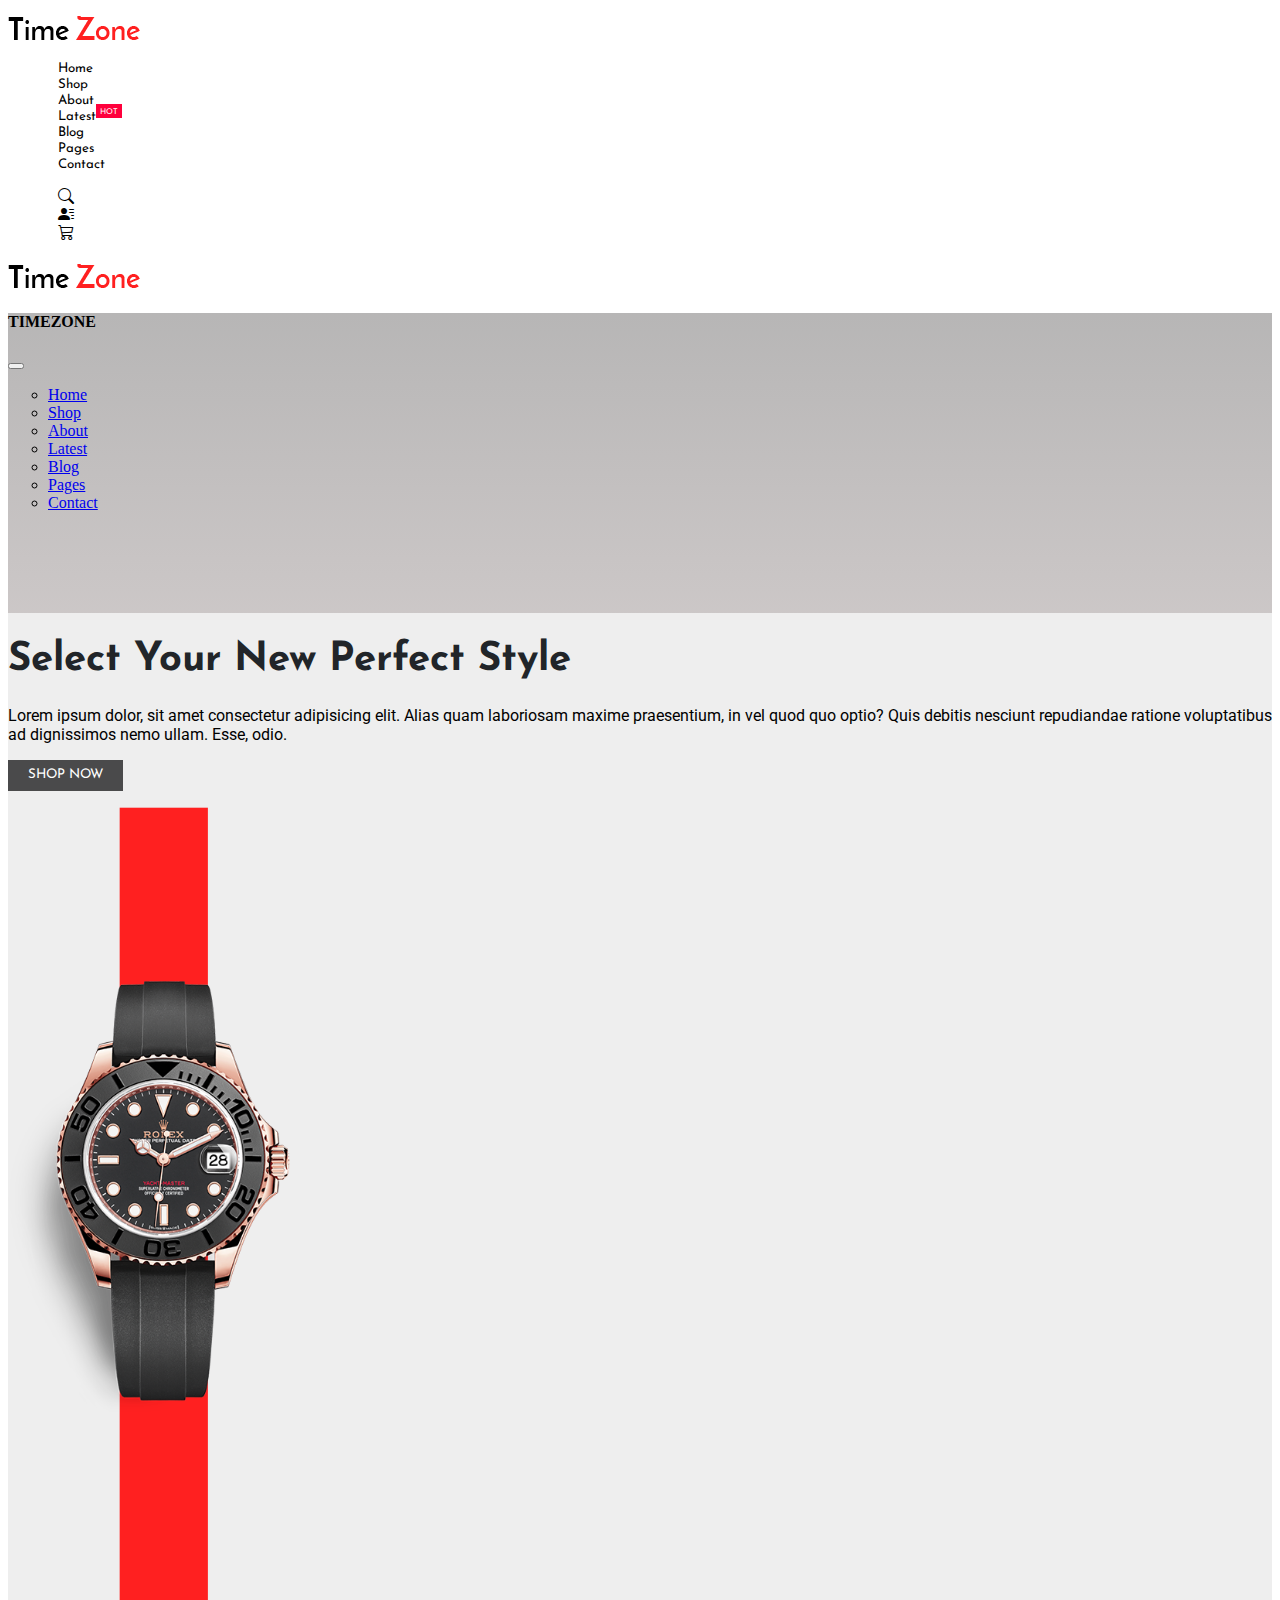
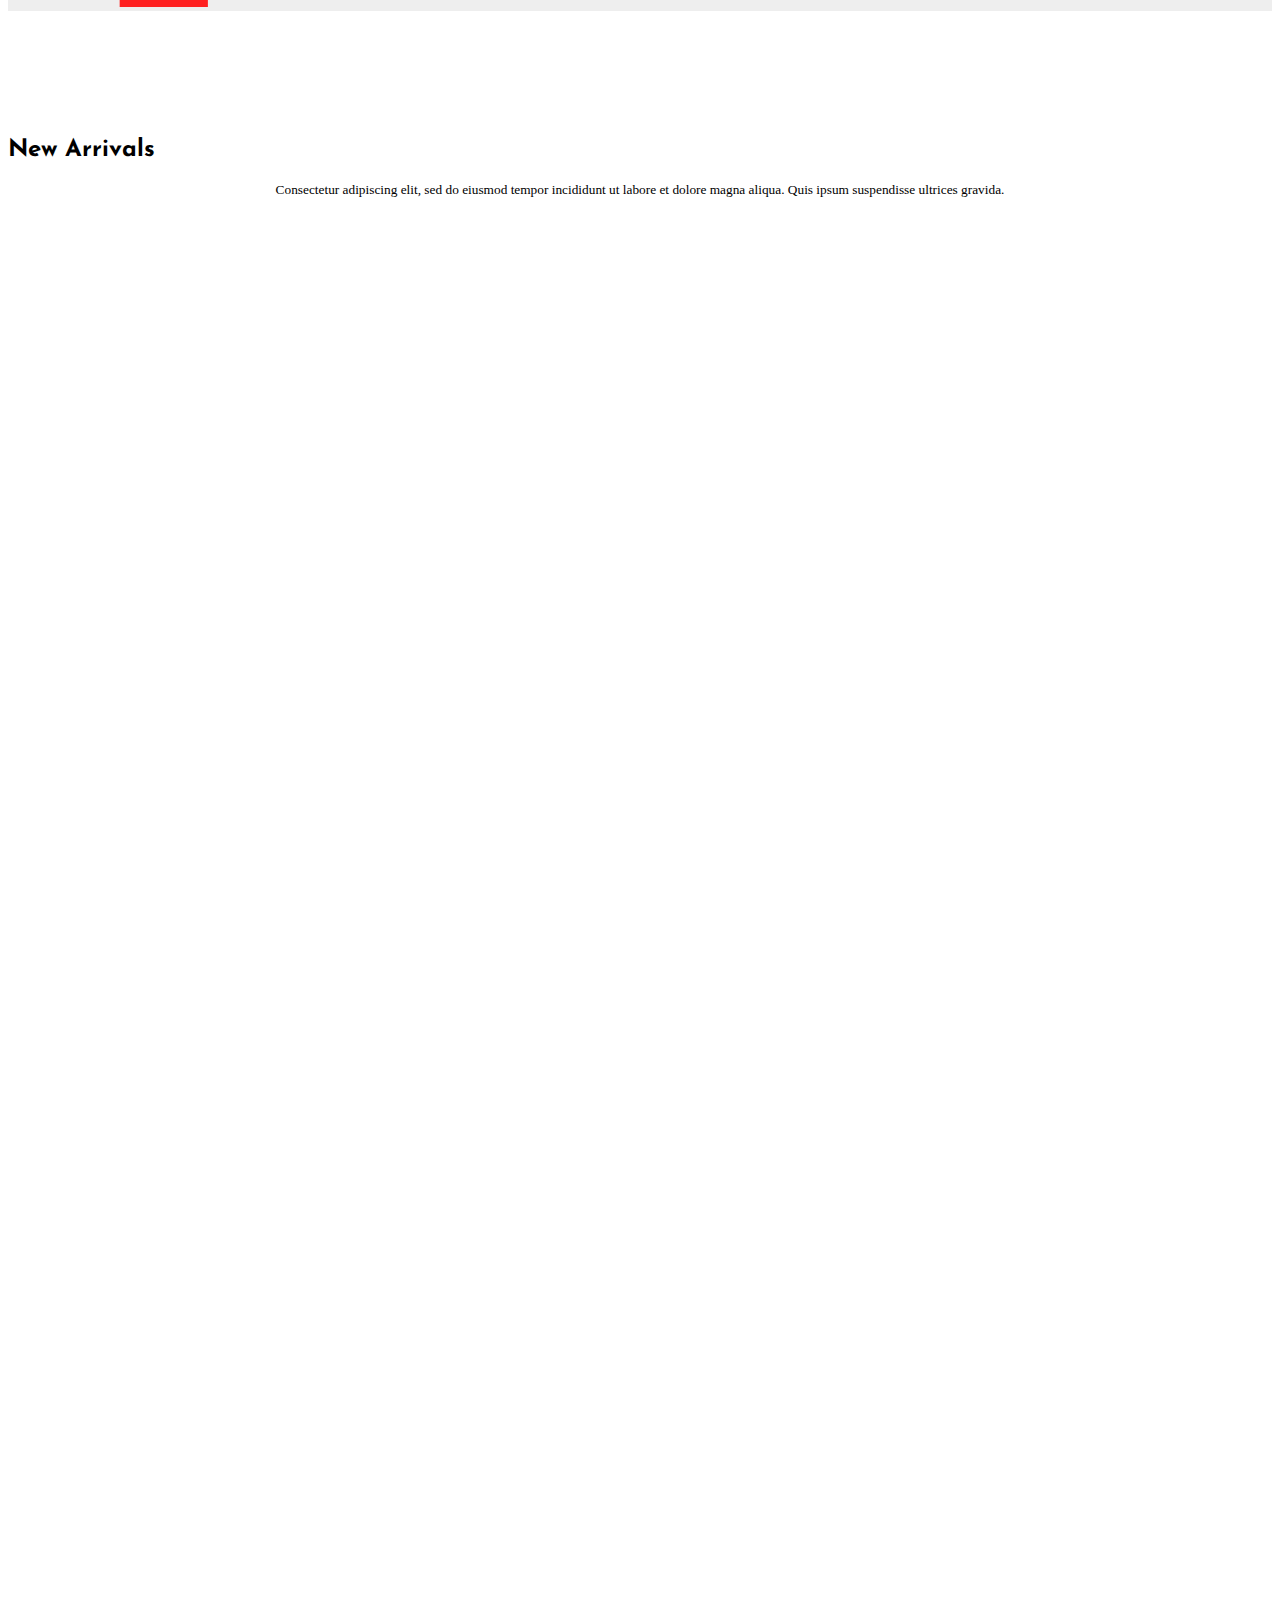
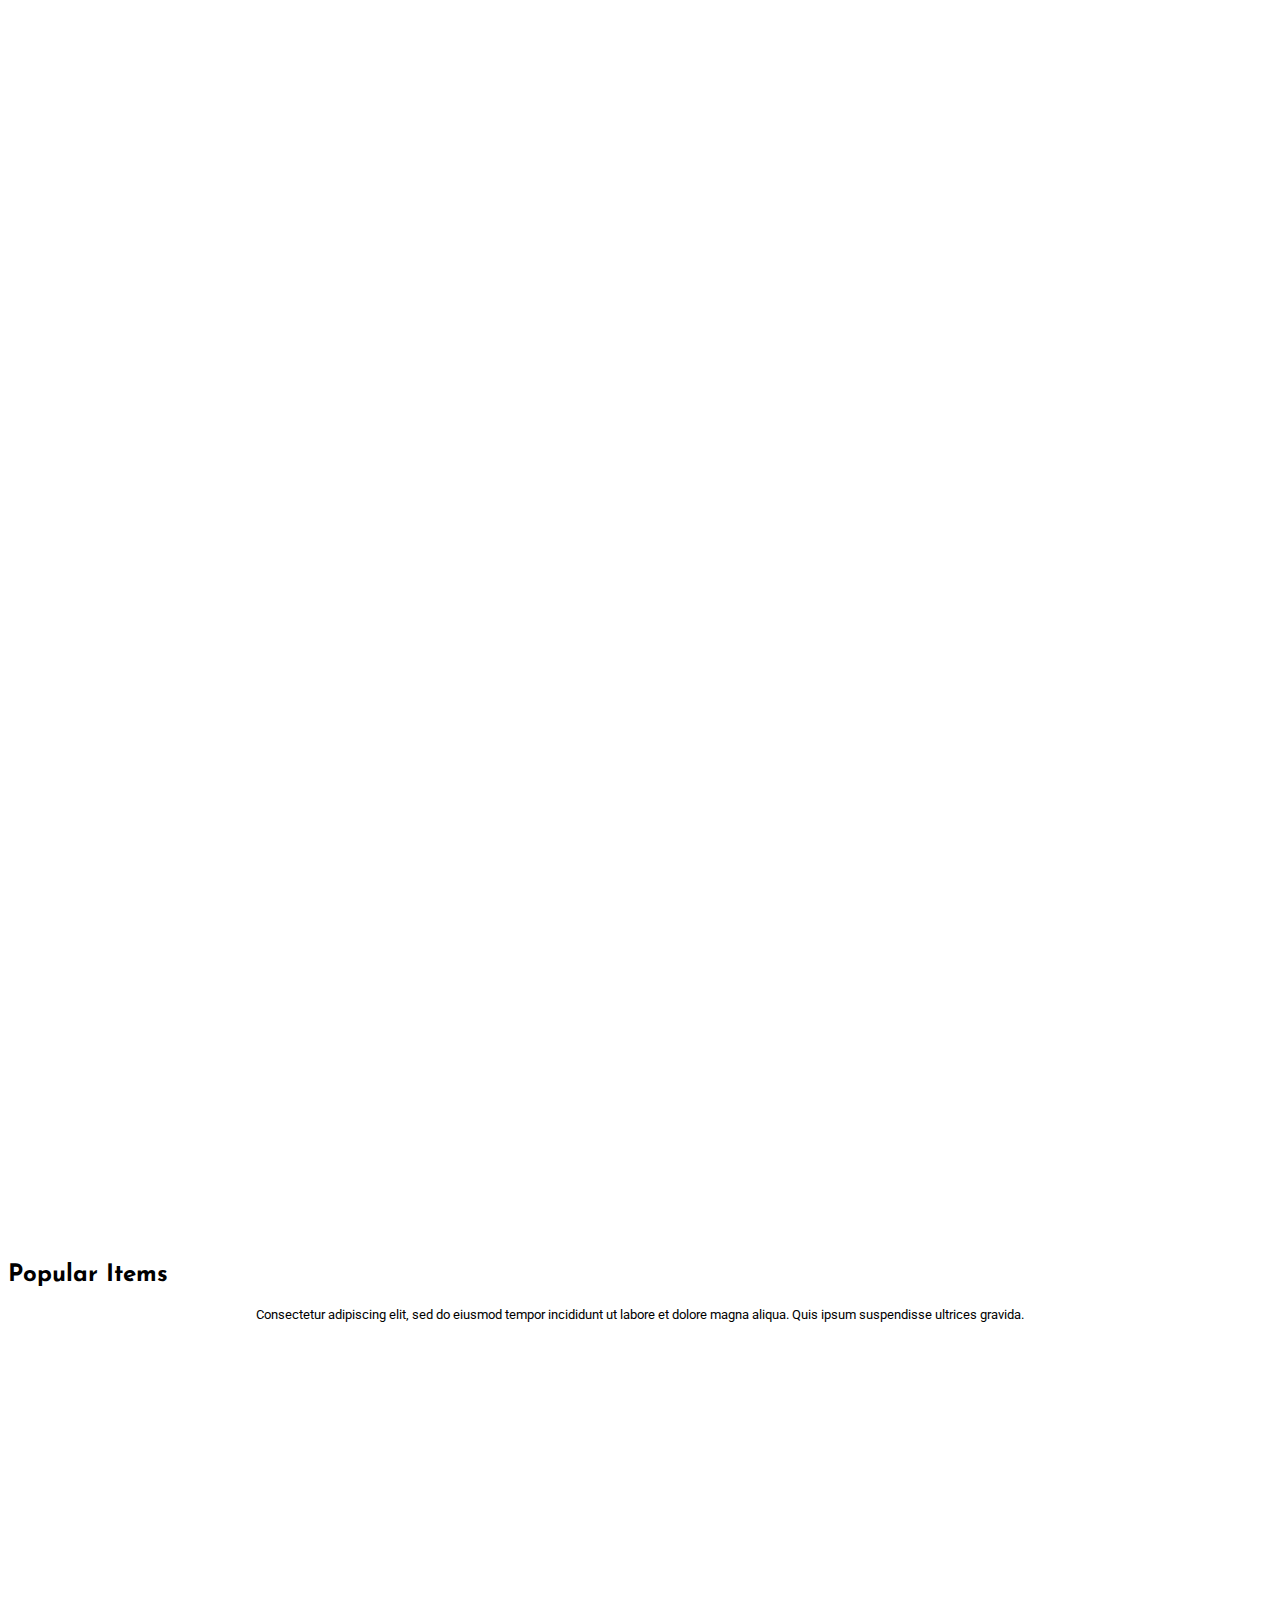
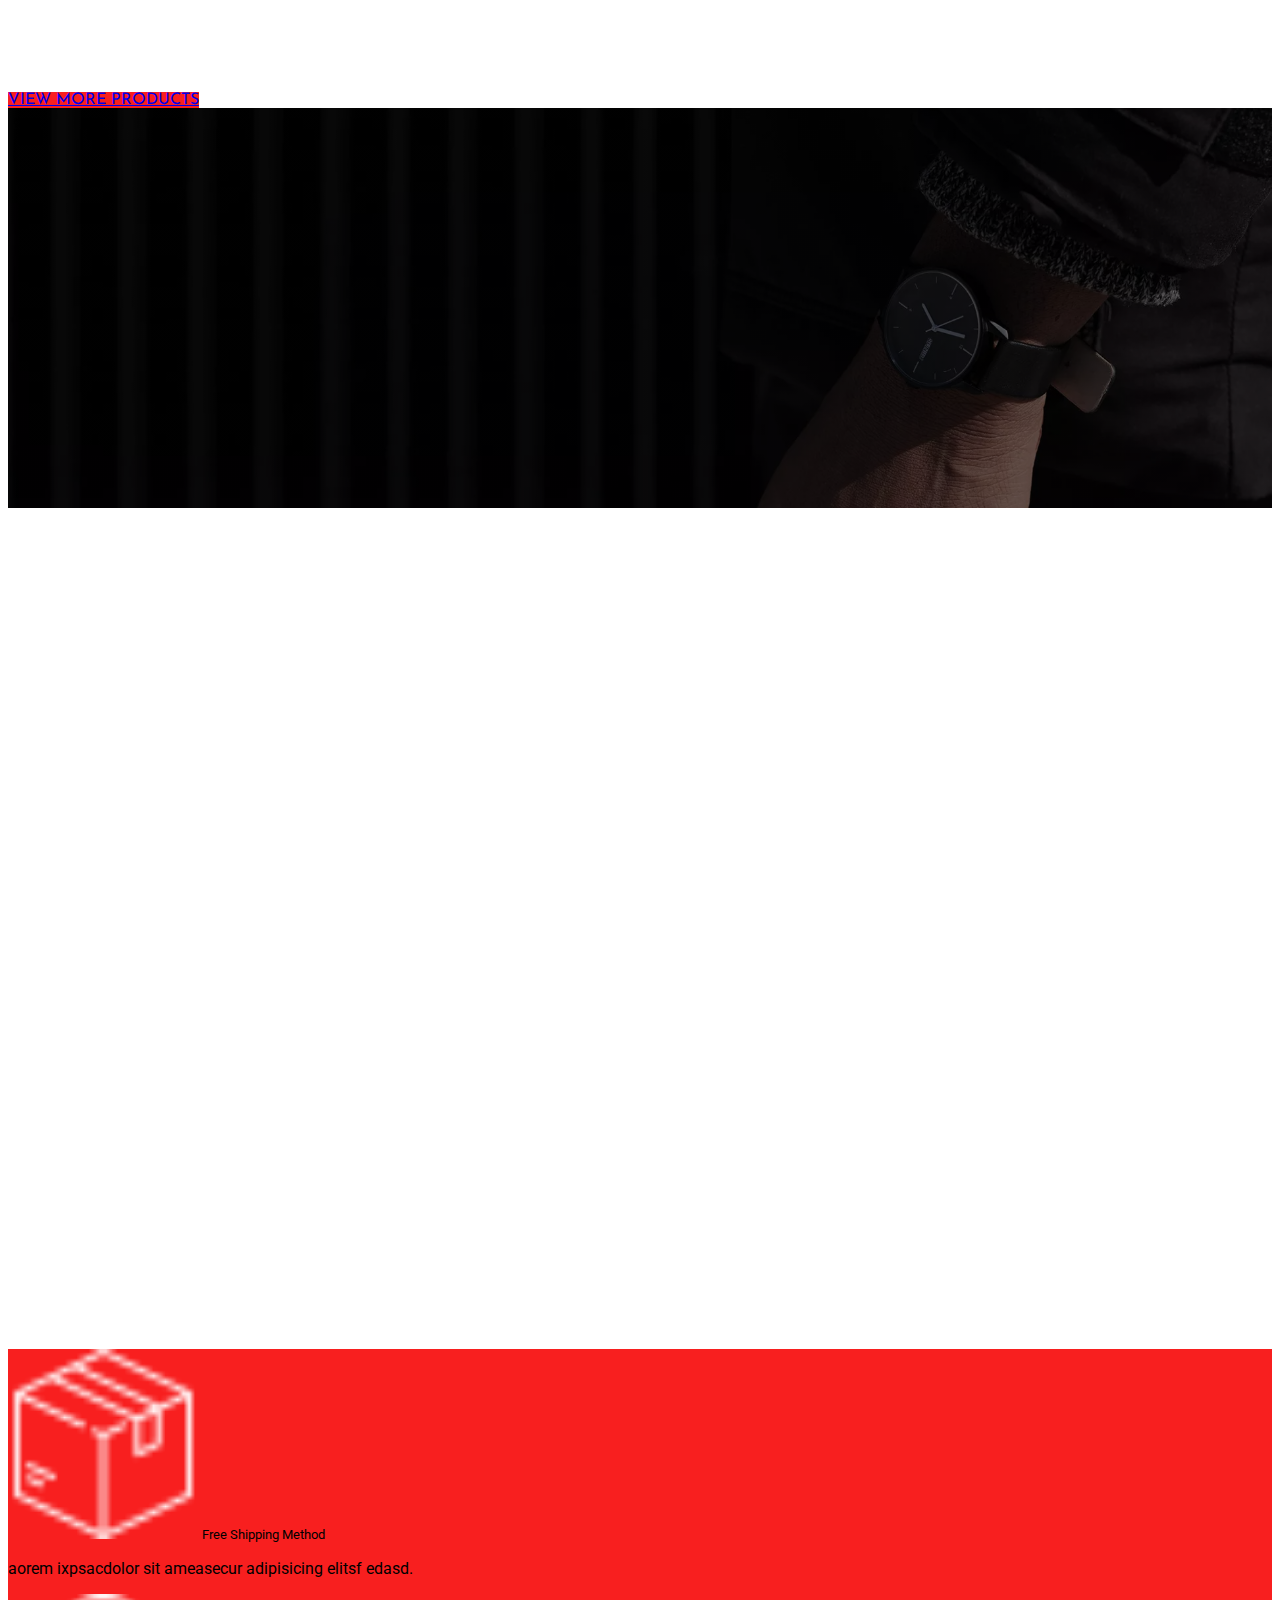
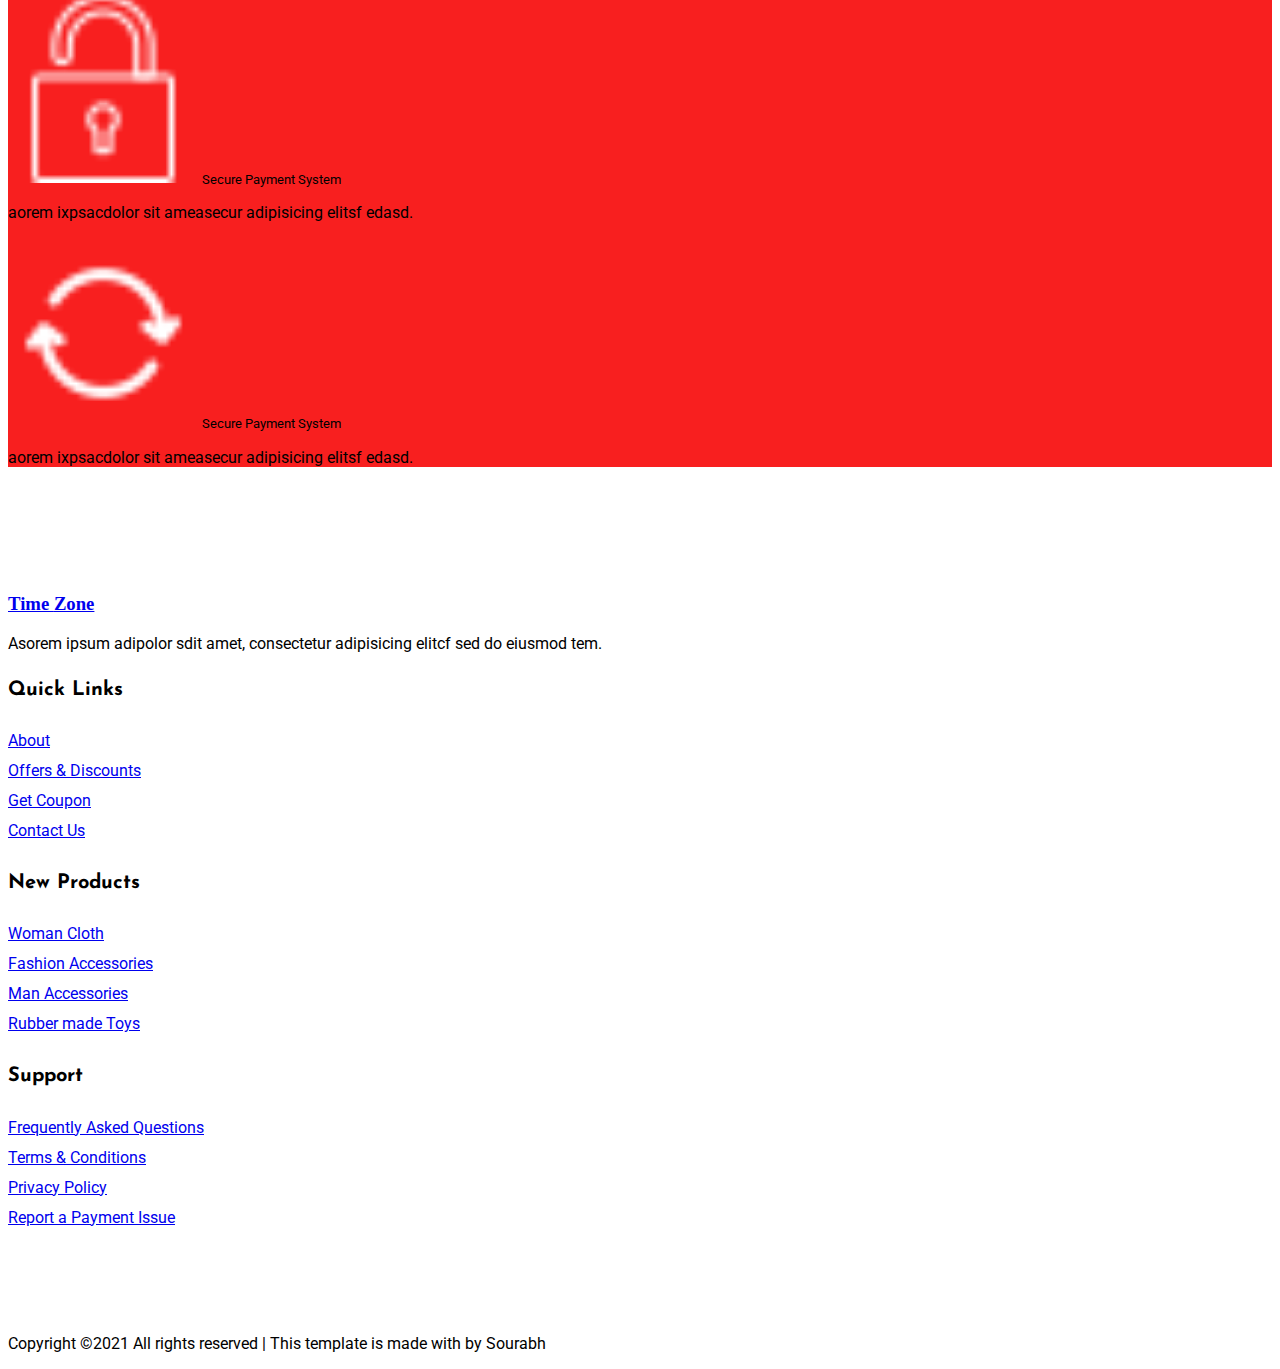
<file: templates/Fashion/index.html>
<!DOCTYPE html>
<html>
    <head>
        <meta charset="utf-8">
        <meta http-equiv="X-UA-Compatible" content="IE=edge">
        <title>Fashion</title>
        <meta name="description" content="">
        <meta name="viewport" content="width=device-width, initial-scale=1">
        <!--Bootstrap Css Link-->
        <link href="https://cdn.jsdelivr.net/npm/bootstrap@5.1.3/dist/css/bootstrap.min.css" rel="stylesheet" integrity="sha384-1BmE4kWBq78iYhFldvKuhfTAU6auU8tT94WrHftjDbrCEXSU1oBoqyl2QvZ6jIW3" crossorigin="anonymous">
        <!--Font Awesome cdn link-->
        <link rel="stylesheet" href="https://cdnjs.cloudflare.com/ajax/libs/font-awesome/6.0.0-beta2/css/all.min.css" integrity="sha512-YWzhKL2whUzgiheMoBFwW8CKV4qpHQAEuvilg9FAn5VJUDwKZZxkJNuGM4XkWuk94WCrrwslk8yWNGmY1EduTA==" crossorigin="anonymous" referrerpolicy="no-referrer"/>
        <!--Bootstrap Icons Link-->
        <link rel="stylesheet" href="https://cdn.jsdelivr.net/npm/bootstrap-icons@1.6.1/font/bootstrap-icons.css">
        <!--AOS Link-->
        <link href="https://unpkg.com/aos@2.3.1/dist/aos.css" rel="stylesheet">
        <!--External Css Link-->
        <link rel="stylesheet" href="css/style.css" type="text/css">
    </head>
    <body>
        <!--Start of Wrapper Class-->
       <section class="wrapper">
           <!--Start of Desktop view navbar-->
            <nav class="navbar d-none d-md-flex justify-content-evenly align-items-center bg-white">
                <div>
                    <a href="#" class="text-decoration-none"><p class="fw-bold fs-6"><img src="[data-uri]" alt=""></p></a>
                </div>
                
                <div class="pt-2 sub-nav">
                    <ul class="d-flex justify-content-evenly w-75%">
                        <li class="px-lg-3"><a href="#" class="text-decoration-none"><small>Home</small></a></li>
                        <li class="px-lg-3"><a href="#" class="text-decoration-none"><small>Shop</small></a></li>
                        <li class="px-lg-3"><a href="#" class="text-decoration-none"><small>About</small></a></li>
                        <li class="px-lg-3"><a href="#" class="text-decoration-none"><small>Latest</small><sup class="hot rounded-3 shadow-sm">HOT</sup></a></li>
                        <li class="px-lg-3"><a href="#" class="text-decoration-none"><small>Blog</small></a></li>
                        <li class="px-lg-3"><a href="#" class="text-decoration-none"><small>Pages</small></a></li>
                        <li class="px-lg-3"><a href="#" class="text-decoration-none"><small>Contact</small></a></li>
                    </ul>
                </div>

                <div class="pt-2 sub-nav2">
                    <ul class="d-flex justify-content-evenly align-items-center">
                        <li class="px-lg-3"><a href="#"><i class="bi bi-search"></i></a></li>
                        <li class="px-lg-3"><a href="#"><i class="bi bi-person-lines-fill"></i></a></li>
                        <li class="px-lg-3"><a href="#"><i class="bi bi-cart3"></i></a></li>
                    </ul>
                </div>
            </nav>
            <!--Start of Mobile-view navbar-->
            <nav class="mob-nav d-flex justify-content-between d-lg-none d-md-none bg-white">
                <div class="logo">
                    <a href="#" class="text-decoration-none"><h4 class="ps-2"><img src="[data-uri]" alt=""></h4></a>
                </div>
    
                <div class="px-3 sub-mobile-nav">
                    <a href="!#" data-bs-target="#mobile-nav" data-bs-toggle="offcanvas">
                        <i class="fas fa-bars text-secondary"></i>
                    </a>
                    <!--Offcanvas-->
                    <div class="offcanvas offcanvas-top back" id="mobile-nav">
                        <div class="offcanvas-header">
                            <h4 class="offcanvas-title fw-bold">TIME<span class="text-danger">ZONE</span></h4>
                            <button type="button" class="btn-close" data-bs-dismiss="offcanvas"></button>
                        </div>
                        <div class="offcanvas-body mx-auto">
                            <ul class="pt-2">
                                <li><a href="#" class="text-decoration-none text-dark">Home</a></li>
                                <li><a href="#" class="text-decoration-none text-dark">Shop</a></li>
                                <li><a href="#" class="text-decoration-none text-dark">About</a></li>
                                <li><a href="#" class="text-decoration-none text-dark">Latest</a></li>
                                <li><a href="#" class="text-decoration-none text-dark">Blog</a></li>
                                <li><a href="#" class="text-decoration-none text-dark">Pages</a></li>
                                <li><a href="#" class="text-decoration-none text-dark">Contact</a></li>
                            </ul>
                        </div>
                    </div>
                    <!--Offcanvas end-->
                </div>
            </nav>
            <!--Start of hero-section-->
            <section class="hero-section">
                <div class="d-flex justify-content-evenly align-items-center">
                    <div class="content p-2 col-md-6 col-lg-4 col-xl-4">
                        <h1 class="display-2">Select Your New Perfect Style</h1>
                        <p>Lorem ipsum dolor, sit amet consectetur adipisicing elit. Alias quam laboriosam maxime praesentium, in vel quod quo optio? Quis debitis nesciunt repudiandae ratione voluptatibus ad dignissimos nemo ullam. Esse, odio.</p>
                        <p class="shop">
                            <input type="button" value="SHOP NOW">
                            <span class="bgred"></span>
                        </p>
                    </div>

                    <div class="d-none d-sm-block px-2 h-sm-2 hero-image-23">
                        <img src="image/background/hero-image.webp" alt="">
                    </div>
                </div>
            </section>
            <!--Start of arrival section-->
            <section class="arrival container">
                <h2 class="text-center">New Arrivals</h2>
                <small class="pitem-23 text-muted col-lg-6">Consectetur adipiscing elit, sed do eiusmod tempor incididunt ut labore et dolore magna aliqua. Quis ipsum suspendisse ultrices gravida.
                </small>
                    <div class="d-flex flex-wrap justify-content-center justify-content-between mt-5">
                        <div class="col-12 col-sm-6 col-md-4 col-lg-3 new" data-aos="flip-up" data-aos-easing="ease-in" data-aos-duration="2000">
                            <figure class="px-sm-1 px-lg-0">
                            <img src="image/illustration/Arrival-1.jpg" alt="">
                            <figcaption>Thermo Ball Etip Gloves<p>$45,743</p></figcaption>
                            </figure>
                        </div>

                        <div class="col-12 col-sm-6 col-md-4 col-lg-3 mt-2 mt-sm-0 new" data-aos="flip-up" data-aos-easing="ease-in" data-aos-duration="2000">
                            <figure class="px-sm-1 px-lg-0">
                            <img src="image/illustration/Arrival-2.jpg" alt="">
                            <figcaption>Thermo Ball Etip Gloves<p>$45,743</p></figcaption>
                            </figure>
                        </div>

                        <div class="col-12 col-sm-6 col-md-4 col-lg-3 mt-2 mt-md-0 new" data-aos="flip-up" data-aos-easing="ease-in" data-aos-duration="2000">
                            <figure class="px-sm-1 px-lg-0">
                            <img src="image/illustration/Arrival-3.jpg" alt="">
                            <figcaption>Thermo Ball Etip Gloves<p>$45,743</p></figcaption>
                            </figure>
                        </div>
                    </div>
            </section>
            <!--Start of Watch Images-->
            <section class="container-fluid">
                <div class="row justify-content-center watches-53">
                    <div class="col-12 col-sm-12 col-md-4 woman-watch" data-aos="zoom-in-down" data-aos-easing="ease-in-out" data-aos-duration="3000">
                        <img src="image/illustration/Arrival-3.jpg" alt="">
                    </div>

                    <div class="col-12 col-sm-6 col-md-3 mt-4 mt-md-0 black" data-aos="zoom-in-down" data-aos-easing="ease-in-out" data-aos-duration="3000">
                        <img class="black-watch" src="image/illustration/Arrival-5.jpg" alt="">
                    </div>

                    <div class="col-12 col-sm-6 col-md-4 mt-4 mt-md-0 smart-watch" data-aos="zoom-in-down" data-aos-easing="ease-in-out" data-aos-duration="3000">
                        <img class="blue-watch" src="image/illustration/Arrival-7.jpg" alt="">
                        
                        <div class="fossil mt-3 mt-md-2">
                            <img  src="image/illustration/popular-6.jpg" alt="">
                        </div>
                    </div>
                </div>
            </section>
            <!--Start of Popular Items Section-->
            <section class="container mt-5 popular-items-23">
                <h2 class="text-center">Popular Items</h2>
                <small class="pitem-23 text-muted col-lg-6">Consectetur adipiscing elit, sed do eiusmod tempor incididunt ut labore et dolore magna aliqua. Quis ipsum suspendisse ultrices gravida.
                </small>

                <div class="container mt-5">
                    <div class="row">
                        <div class="d-flex flex-wrap justify-content-center popular">
                            <div class="col-12 col-sm-6 col-md-4" data-aos="zoom-in-down" data-aos-easing="ease-in-out" data-aos-duration="1000">
                                <figure class="text-center">
                                    <img src="image/illustration/popular items.jpg" alt="">
                                    <figcaption><div class="h-line mt-4"></div><h4>Thermo Ball Etip Gloves</h4>$ 45,743</figcaption>
                                </figure>
                            </div>

                            <div class="col-12 col-sm-6 col-md-4" data-aos="zoom-in-down" data-aos-easing="ease-in-out" data-aos-duration="1000">
                                <figure class="text-center">
                                    <img src="image/illustration/popular-2.jpg" alt="">
                                    <figcaption><div class="h-line mt-4"></div><h4>Thermo Ball Etip Gloves</h4>$ 45,743</figcaption>
                                </figure>
                            </div>

                            <div class="col-12 col-sm-6 col-md-4" data-aos="zoom-in-down" data-aos-easing="ease-in-out" data-aos-duration="1000">
                                <figure class="text-center">
                                    <img src="image/illustration/popular-3.jpg" alt="">
                                    <figcaption><div class="h-line mt-4"></div><h4>Thermo Ball Etip Gloves</h4>$ 45,743</figcaption>
                                </figure>
                            </div>

                            <div class="col-12 col-sm-6 col-md-4" data-aos="zoom-in-down" data-aos-easing="ease-in-out" data-aos-duration="1000">
                                <figure class="text-center">
                                    <img src="image/illustration/popular-4.jpg" alt="">
                                    <figcaption><div class="h-line mt-4"></div><h4>Thermo Ball Etip Gloves</h4>$ 45,743</figcaption>
                                </figure>
                            </div>

                            <div class="col-12 col-sm-6 col-md-4" data-aos="zoom-in-down" data-aos-easing="ease-in-out" data-aos-duration="1000">
                                <figure class="text-center">
                                    <img src="image/illustration/popular-5.jpg" alt="">
                                    <figcaption><div class="h-line mt-4"></div><h4>Thermo Ball Etip Gloves</h4>$ 45,743</figcaption>
                                </figure>
                            </div>

                            <div class="col-12 col-sm-6 col-md-4" data-aos="zoom-in-down" data-aos-easing="ease-in-out" data-aos-duration="1000">
                                <figure class="text-center">
                                    <img src="image/illustration/popular-6.jpg" alt="">
                                    <figcaption><div class="h-line mt-4"></div><h4>Thermo Ball Etip Gloves</h4>$ 45,743</figcaption>
                                </figure>
                            </div>
                        </div>
                    </div>
                    <div class="text-center mt-5 product-23">
                        <a class="p-3 text-white text-decoration-none" href="#">VIEW MORE PRODUCTS</a>
                    </div>
                </div>
            </section>
            <!--Start of Video Section-->
            <section class="mt-5 pt-5 video text-center">
                <a href="https://youtu.be/KMc6DyEJp04"><i class="far fa-play-circle text-white fs-1"></i></a>
            </section>
            <!--Choice Section-->
            <section class="container mt-5 watch-choice-43">
                <div class="row justify-content-evenly align-items-center w-100" data-aos="flip-left" data-aos-easing="ease-out-cubic" data-aos-duration="2000">
                    <div class="px-2 col-md-5" >
                        <h2>Watch of Choice</h2>
                        <p>Enim ad minim veniam, quis nostrud exercitation ullamco laboris nisi ut aliquip ex ea commodo consequat. Duis aute irure dolor in reprehenderit in voluptate velit esse.</p>
                        <div class="view-watches-23">
                            <a href="#" class="border-none btn btn-lg rounded-0" role="button">Show watches</a>
                        </div>
                    </div>

                    <div class="choice mt-3 mt-md-0 col-sm-6 col-md-5 col-lg-4 col-xl-3">
                        <img src="image/illustration/choice-1.jpg" alt="">
                    </div>
                </div>
                
                <div class="row justify-content-evenly align-items-center mt-5" data-aos="flip-right" data-aos-easing="ease-out-cubic" data-aos-duration="2000">
                    <div class="choice1 col-sm-6 col-md-5 col-lg-4 col-xl-3">
                        <img src="image/illustration/Arrival-6.jpg" alt="">
                    </div>

                    <div class="px-3 mt-3 col-md-5">
                        <h2>Watch of Choice</h2>
                        <p>Enim ad minim veniam, quis nostrud exercitation ullamco laboris nisi ut aliquip ex ea commodo consequat. Duis aute irure dolor in reprehenderit in voluptate velit esse.</p>
                        <div class="view-watches-23">
                            <a href="#" class="border-none btn btn-lg rounded-0" role="button">Show watches</a>
                        </div>
                    </div>
                </div>
            </section>
            <!--Start of Shipping Method-->
            <section class="container mt-5">
                <div class="row justify-content-evenly align-items-center payment-method-23">
                    <div class="col-12 col-sm-6 col-md-4 col-lg-3 p-2 payment">
                        <img src="image/illustration/box.png" alt="">
                        <small class="text-white py-2 fw-bold fs-6 d-block">Free Shipping Method</small>
                        <p class="text-light">aorem ixpsacdolor sit ameasecur adipisicing elitsf edasd.</p>
                    </div>
                    <div class="col-12 col-sm-6 col-md-4 col-lg-3 p-2 payment">
                        <img src="image/illustration/open-lock.png" alt="">
                        <small class="text-white py-2 fw-bold fs-6 d-block">Secure Payment System</small>
                        <p class="text-light">aorem ixpsacdolor sit ameasecur adipisicing elitsf edasd.</p>
                    </div>
                    <div class="col-12 col-sm-6 col-md-4 col-lg-3 p-2 payment">
                        <img src="image/illustration/refresh.png" alt="">
                        <small class="text-white py-2 fw-bold fs-6 d-block">Secure Payment System</small>
                        <p class="text-light">aorem ixpsacdolor sit ameasecur adipisicing elitsf edasd.</p>
                    </div>
                </div>
            </section>
            <!--Start of footer-->
            <footer class="container foot">
                <div class="row justify-content-evenly">
                    <div class="col-12 col-sm-6 col-md-3 zone">
                        <a href="#" class="text-decoration-none"><h3 class="text-dark fw-bold ">Time <span class="text-danger fw-bold">Zone</span></h3></a>
                        <p class="pt-3 text-secondary">Asorem ipsum adipolor sdit amet, consectetur adipisicing elitcf sed do eiusmod tem.</p>
                    </div>

                    <div class="quick col-12 col-sm-6 col-md-3">
                        <h4>Quick Links</h4>
                            <li><a href="#" class="text-decoration-none text-secondary">About</a></li>
                            <li><a href="#" class="text-decoration-none text-secondary">Offers & Discounts</a></li>
                            <li><a href="#" class="text-decoration-none text-secondary">Get Coupon</a></li>
                            <li><a href="#" class="text-decoration-none text-secondary">Contact Us</a></li>
                    </div>

                    <div class="quick col-12 col-sm-6 col-md-3">
                        <h4>New Products</h4>
                            <li><a href="#" class="text-decoration-none text-secondary">Woman Cloth</a></li>
                            <li><a href="#" class="text-decoration-none text-secondary">Fashion Accessories</a></li>
                            <li><a href="#" class="text-decoration-none text-secondary">Man Accessories</a></li>
                            <li><a href="#" class="text-decoration-none text-secondary">Rubber made Toys</a></li>
                    </div>

                    <div class="quick col-12 col-sm-6 col-md-3">
                        <h4>Support</h4>
                            <li><a href="#" class="text-decoration-none text-secondary">Frequently Asked Questions</a></li>
                            <li><a href="#" class="text-decoration-none text-secondary">Terms & Conditions</a></li>
                            <li><a href="#" class="text-decoration-none text-secondary">Privacy Policy</a></li>
                            <li><a href="#" class="text-decoration-none text-secondary">Report a Payment Issue</a></li>
                    </div>
                </div>

                <div class="container foot-end">
                    <div class="d-flex flex-wrap justify-content-between py-4">
                        <div>
                            <p>Copyright ©2021 All rights reserved | This template is made with <i class="fas fa-heart heart-23"></i> by Sourabh</p>
                        </div>

                        <div class="d-flex justify-content-center">
                            <li><i class="fab fa-twitter"></i></li>
                            <li><i class="fab fa-facebook-f"></i></li>
                            <li><i class="fab fa-behance"></i></li>
                            <li><i class="fas fa-globe"></i></li>
                        </div>
                    </div>
                </div>
            </footer>
        </section>
        <!--End of wrapper-->


        <!--Javascript-->
        <!--Offcanvas-->
        <script src="https://cdn.jsdelivr.net/npm/bootstrap@5.1.3/dist/js/bootstrap.bundle.min.js" integrity="sha384-ka7Sk0Gln4gmtz2MlQnikT1wXgYsOg+OMhuP+IlRH9sENBO0LRn5q+8nbTov4+1p" crossorigin="anonymous"></script>
        <!--AOS-->
        <script src="https://unpkg.com/aos@2.3.1/dist/aos.js"></script>
        <!--External Script--> 
        <script src="javascript/script.js"></script>  
    </body>
</html>
</file>
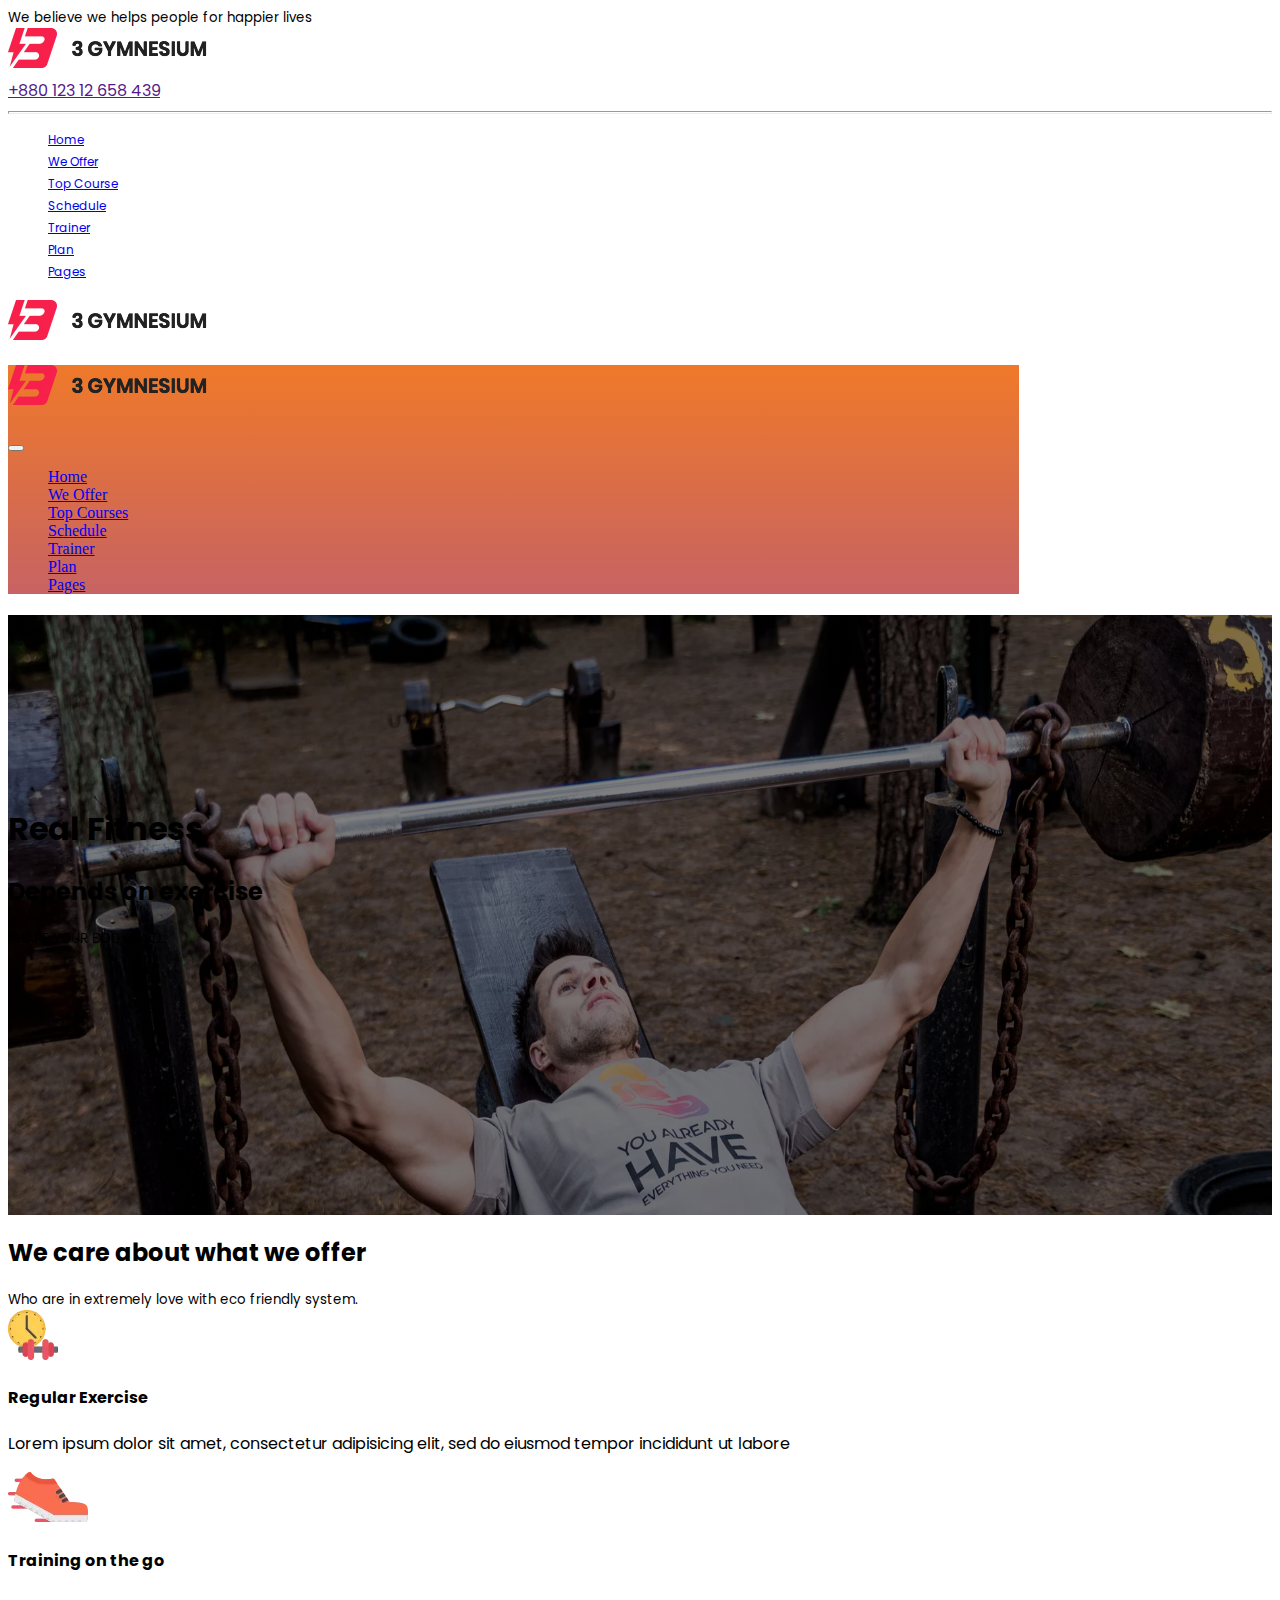
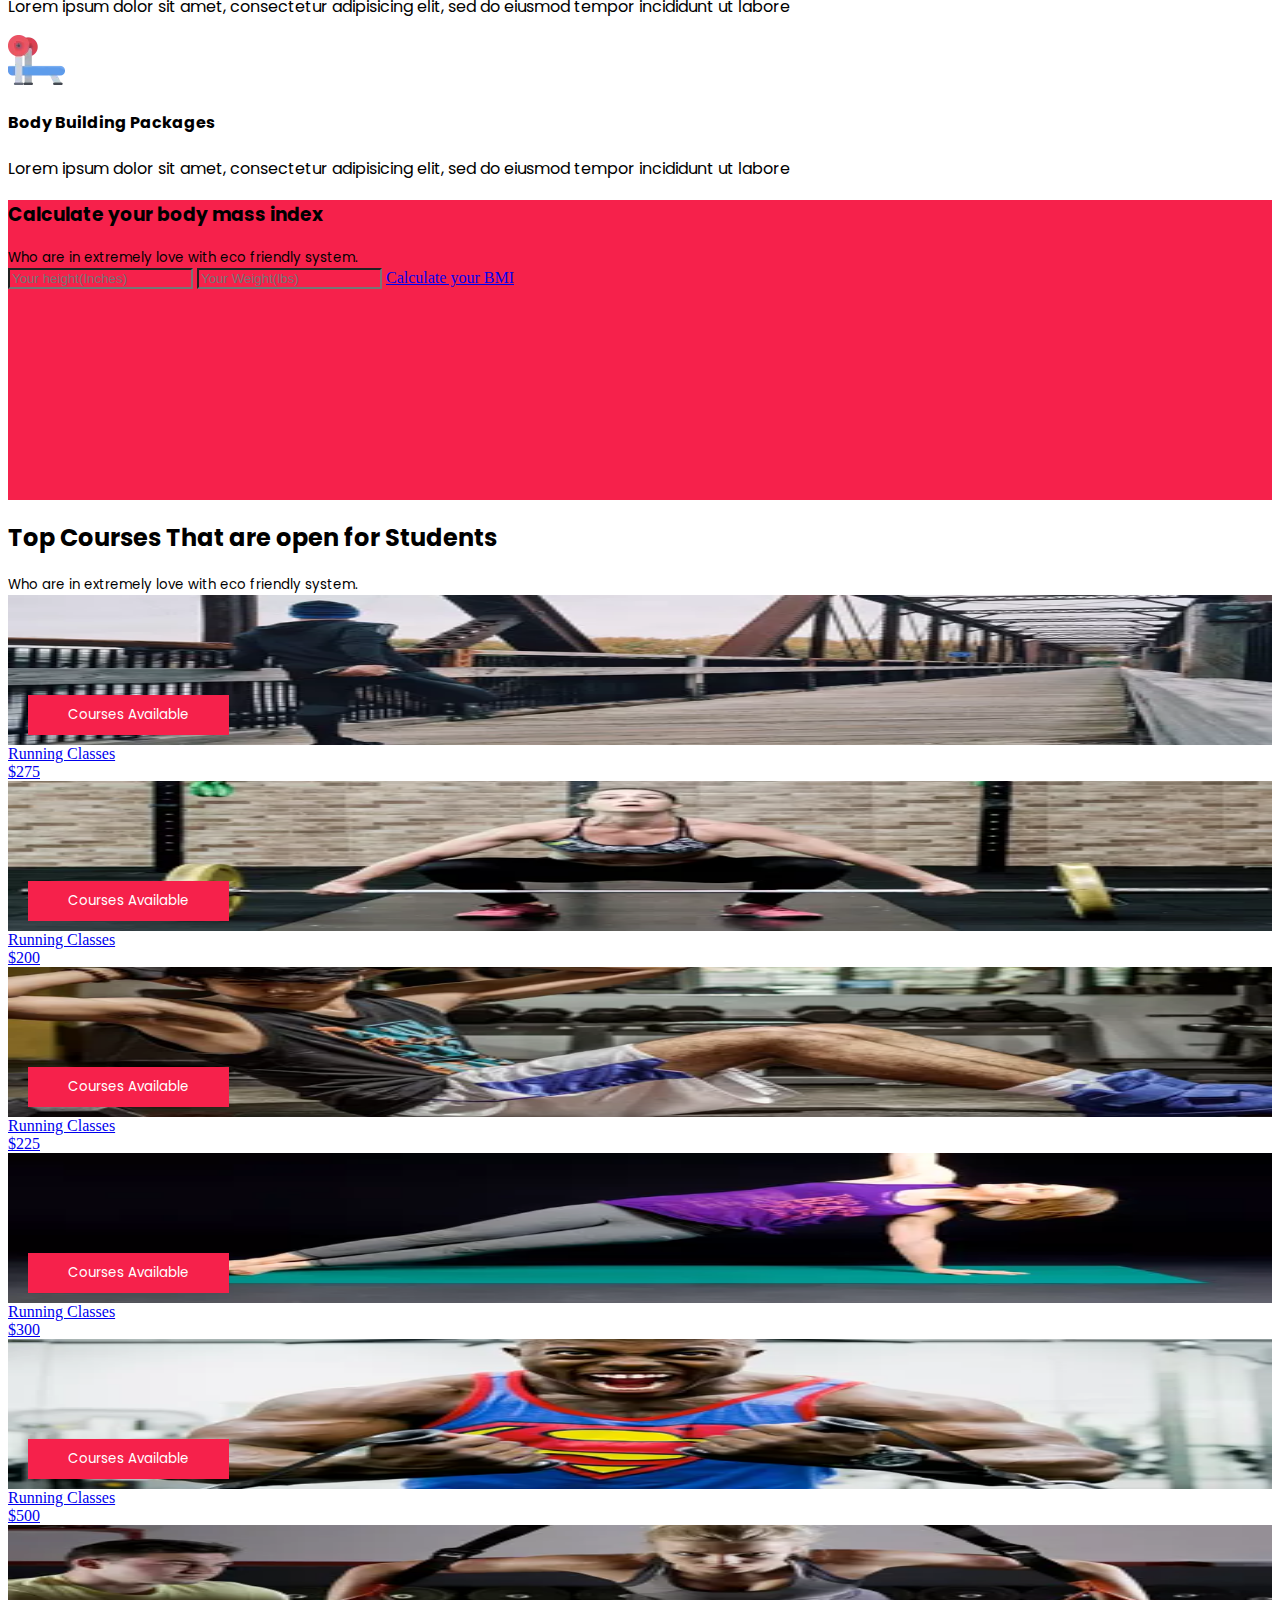
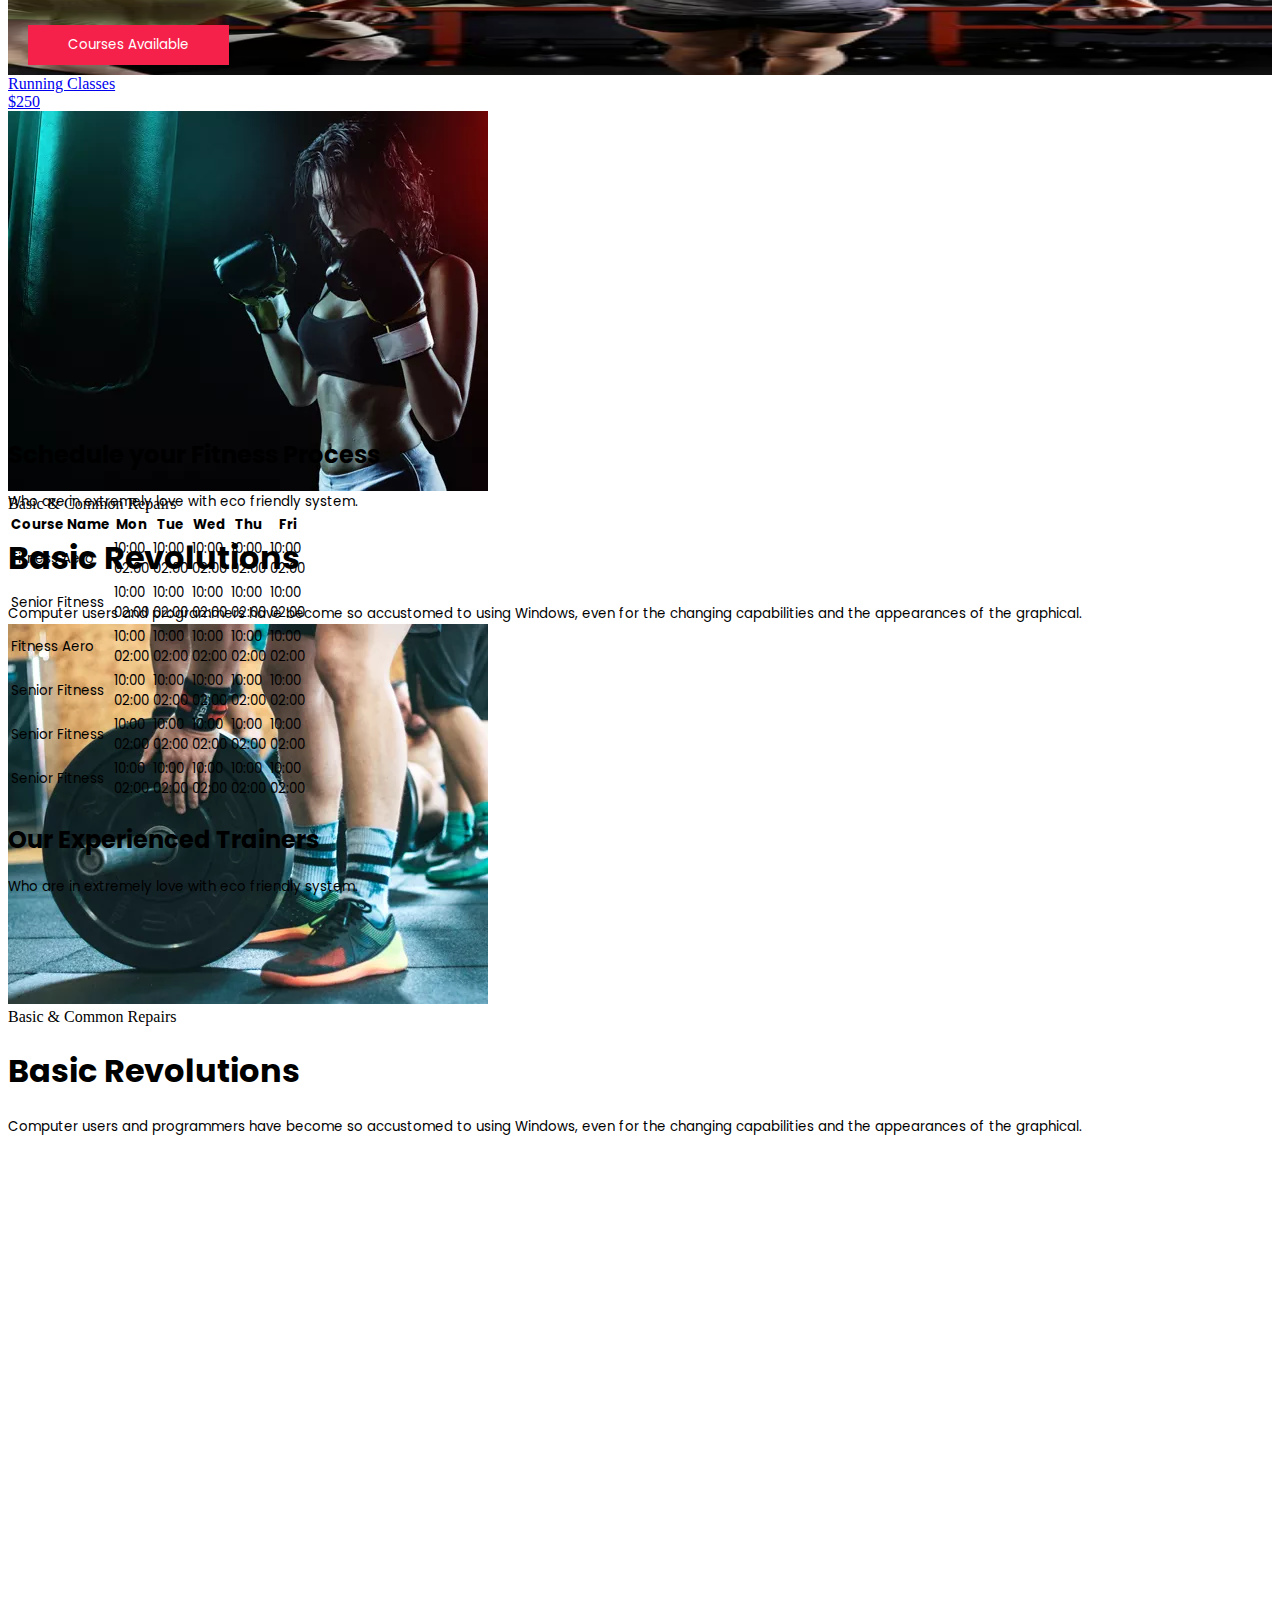
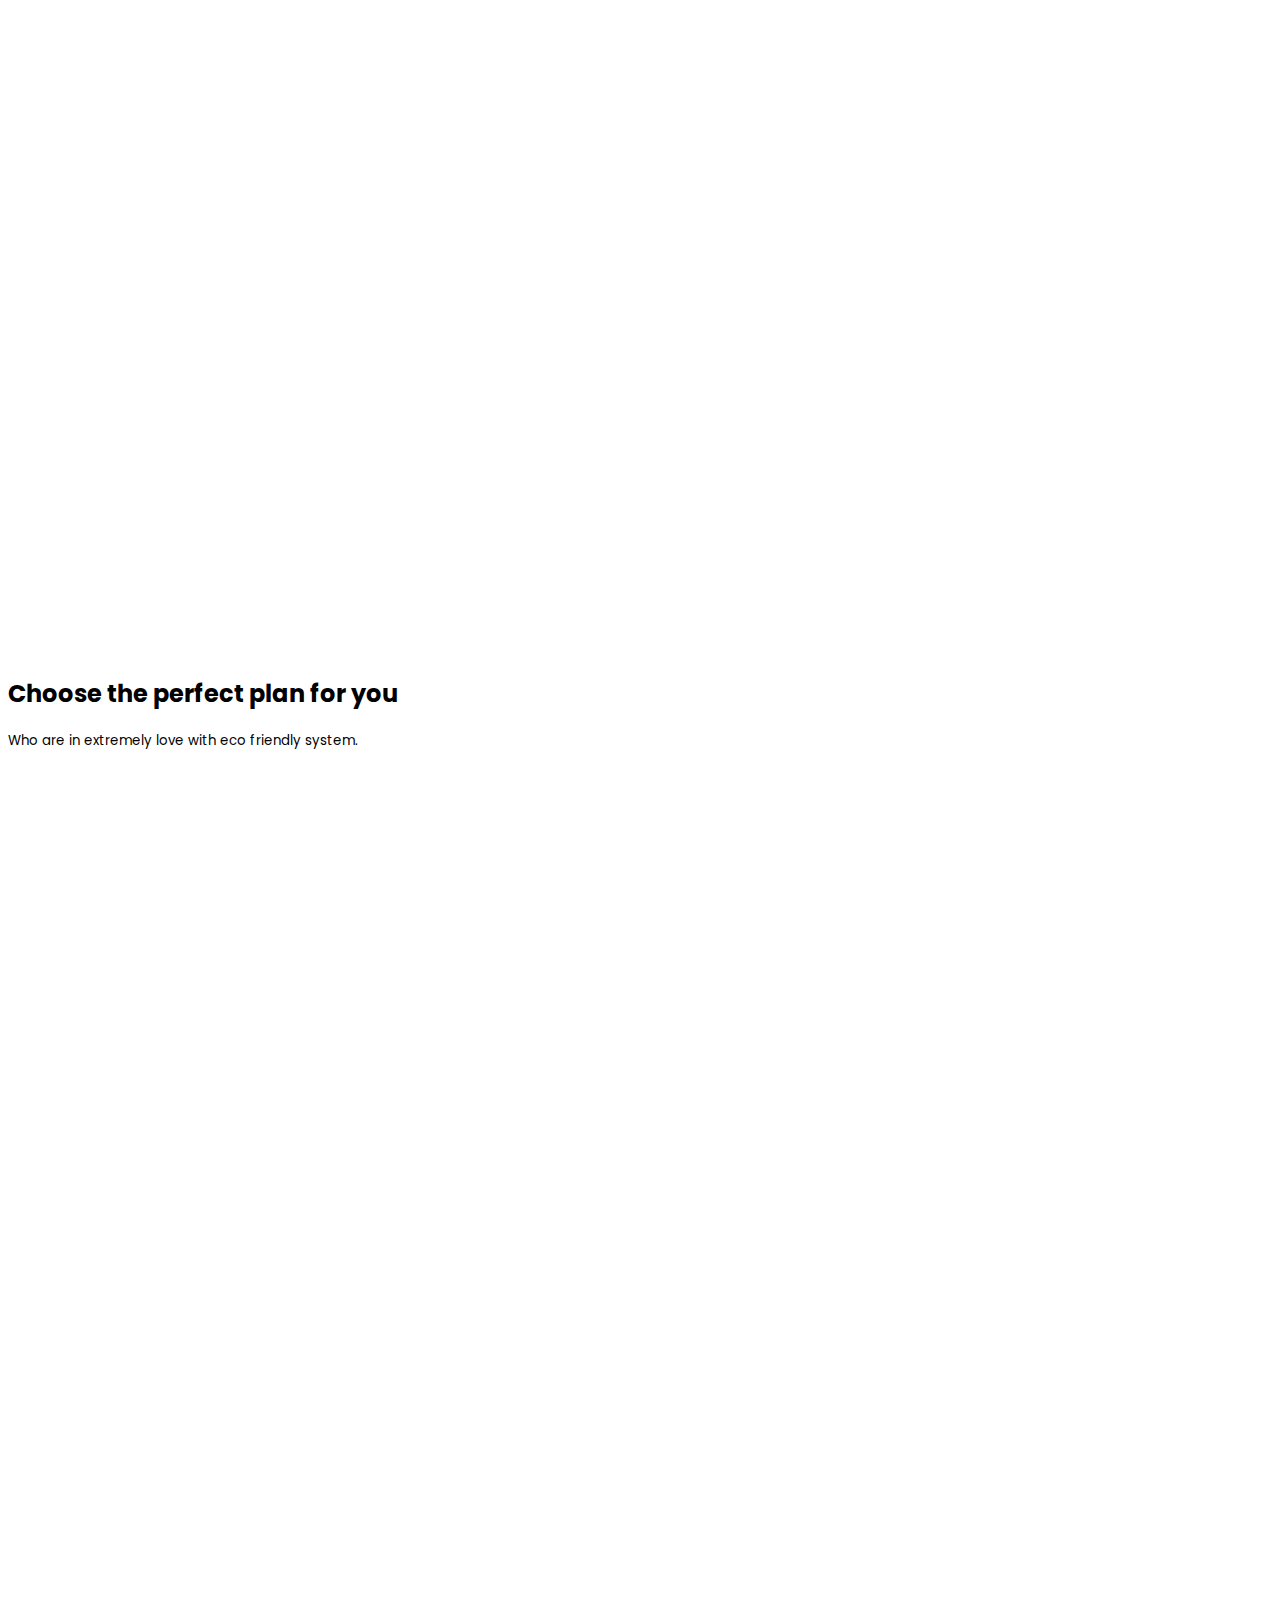
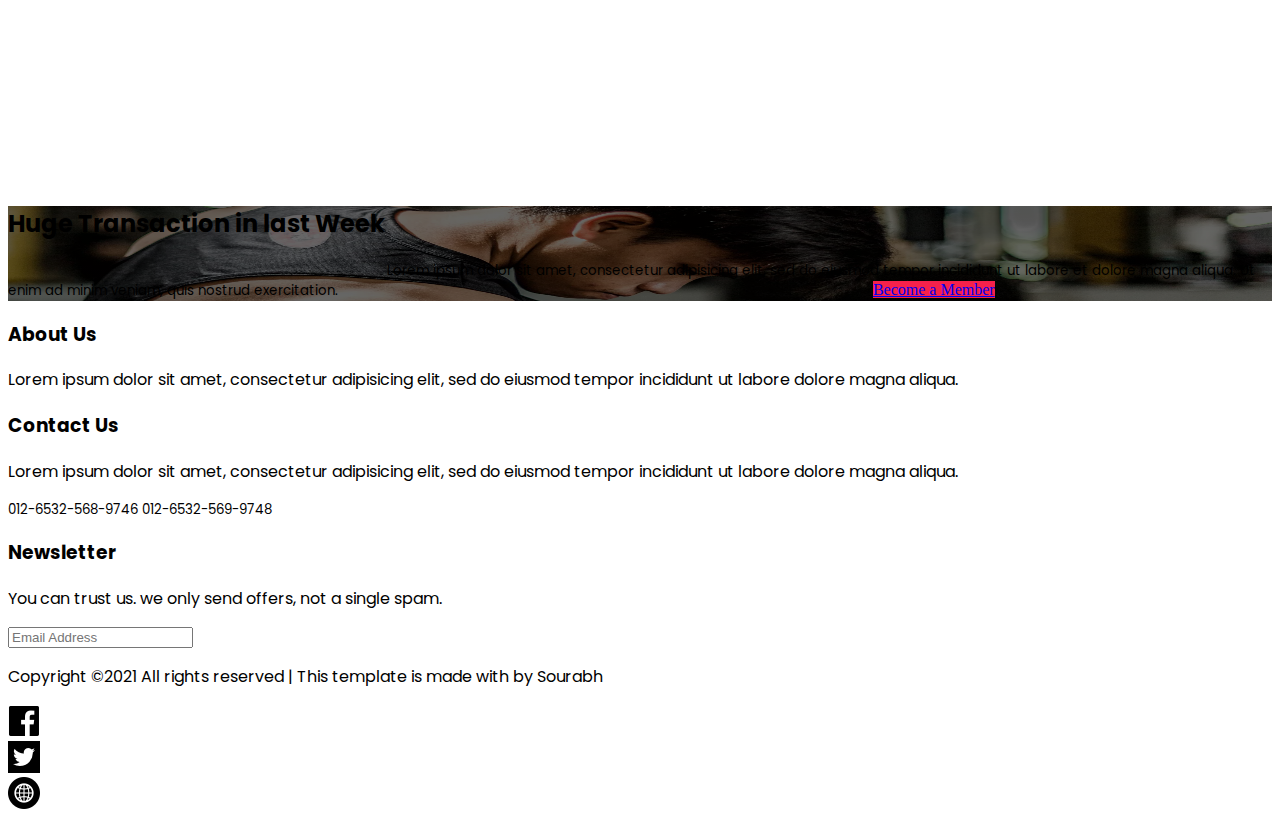
<file: templates/Gym/index.html>
<!DOCTYPE html>
<html>
    <head>
        <meta charset="utf-8">
        <meta http-equiv="X-UA-Compatible" content="IE=edge">
        <title>Gym</title>
        <meta name="description" content="">
        <meta name="viewport" content="width=device-width, initial-scale=1">
        <!--Bootstrap Link-->
        <link href="https://cdn.jsdelivr.net/npm/bootstrap@5.1.3/dist/css/bootstrap.min.css" rel="stylesheet" integrity="sha384-1BmE4kWBq78iYhFldvKuhfTAU6auU8tT94WrHftjDbrCEXSU1oBoqyl2QvZ6jIW3" crossorigin="anonymous">
        <!--FontAwesome Cdn link-->
        <link rel="stylesheet" href="https://cdnjs.cloudflare.com/ajax/libs/font-awesome/6.0.0-beta2/css/all.min.css"integrity="sha512-YWzhKL2whUzgiheMoBFwW8CKV4qpHQAEuvilg9FAn5VJUDwKZZxkJNuGM4XkWuk94WCrrwslk8yWNGmY1EduTA==" crossorigin="anonymous" referrerpolicy="no-referrer"/>
        <!--AOS CDN link-->
        <link href="https://unpkg.com/aos@2.3.1/dist/aos.css" rel="stylesheet">
        <!--External CSS Link-->
        <link rel="stylesheet" href="css/style.css" type="text/css">
    </head>
    <body>
        <!--Start of wrapper text-->
        <section class="wrapper overflow-hidden">
            <!--Desktop View Navbar-->
            <nav class="container-fluid m-0 p-0 d-none d-md-block">
                <div class="d-none d-md-flex justify-content-between align-items-center">
                    <div class="ps-5 ms-xl-5 py-2 col-md-4 col-lg-3 col-xl-2 nav-start">
                        <small>We believe we helps people for happier lives</small>
                    </div>

                    <div class="py-2">
                        <a href="#" class="text-decoration-none">
                        <img src="image/illustrations/logo.png.webp" alt="logo">
                        </a>
                    </div>

                    <div class="px-3 py-2 me-5 mb-0">
                        <div class="contact-number">
                            <a href="" class="text-decoration-none pe-2 d-md-none d-lg-inline text-dark">+880 123 12 658 439</a>
                            <a href="+880 123 12 658 439">     
                            <span class="text-decoration-none pe-3 py-4 bg-danger"><img src="image/illustrations/telephone (1).png" class="ps-3" alt=""></span>
                            </a>
                        </div>
                    </div>
                </div>
                <hr class="mt-0">
                <div class="d-none d-md-flex justify-content-center navbar">
                    <ul class="d-flex justify-content-lg-between justify-content-md-evenly min-vw-50">
                        <li class="pe-md-3"><a href="#" class="text-decoration-none text-dark fs-6">Home</a><span class="underline-23"></span></li>
                        <li class="pe-md-3"><a href="#" class="text-decoration-none text-dark fs-6">We Offer</a><span class="underline-23"></span></li>
                        <li class="pe-md-3"><a href="#" class="text-decoration-none text-dark fs-6">Top Course</a><span class="underline-23"></span></li>
                        <li class="pe-md-3"><a href="#" class="text-decoration-none text-dark fs-6">Schedule</a><span class="underline-23"></span></li>
                        <li class="pe-md-3"><a href="#" class="text-decoration-none text-dark fs-6">Trainer</a><span class="underline-23"></span></li>
                        <li class="pe-md-3"><a href="#" class="text-decoration-none text-dark fs-6">Plan</a><span class="underline-23"></span></li>
                        <li><a href="#" class="text-decoration-none text-dark fs-6">Pages</a><span class="underline-23"></span></li>
                    </ul>
                </div>
            </nav>
            <!--Mobile View Navbar-->
            <nav class='mob-nav d-flex justify-content-between d-lg-none d-md-none px-3 py-2'>
                <div class="logo">
                    <a href="#" class="text-decoration-none"><img src="image/illustrations/logo.png.webp" alt=""></a>
                </div>

                <div>
                    <a href="!#" data-bs-target="#mob-nav" data-bs-toggle="offcanvas" class="logo">
                        <i class="fas fa-bars text-dark"></i>
                    </a>
                    <!--Offcanvas-->
                    <div class="offcanvas offcanvas-end back" id="mob-nav">
                        <div class="offcanvas-header">
                            <h4 class="offcanvas-title"><img src="image/illustrations/logo.png.webp" alt=""></h4>
                            <button type="button" class="btn-close" data-bs-dismiss="offcanvas"></button>
                        </div>
                        <div class="offcanvas-body mx-auto">
                            <ul>
                                <li><a href="#" class="text-decoration-none text-white">Home</a></li>
                                <li><a href="#" class="text-decoration-none text-white">We Offer</a></li>
                                <li><a href="#" class="text-decoration-none text-white">Top Courses</a></li>
                                <li><a href="#" class="text-decoration-none text-white">Schedule</a></li>
                                <li><a href="#" class="text-decoration-none text-white">Trainer</a></li>
                                <li><a href="#" class="text-decoration-none text-white">Plan</a></li>
                                <li><a href="#" class="text-decoration-none text-white">Pages</a></li>
                            </ul>
                        </div>
                    </div>
                </div>
            </nav>
            <!--Start of hero-section-->
            <section class="hero-section text-center">
                <h1 class="text-white fw-bold display-3 fade-in">Real Fitness</h1>
                <h2 class="text-white fw-bold display-4 fade-in">Depends on exercise</h2>
                <small class="text-white fs-5 fade-in">SHAPE YOUR BODY WELL.</small>
            </section>
            <!--Start of Regular Exercise-->
            <section class="container text-center mt-5">
                <h2 class="fw-bold">We care about what we offer</h2>
                <small class="text-muted d-block fs-6">Who are in extremely love with eco friendly system.</small>
                <div class="row justify-content-center mt-5">
                    <!--Card 1-->
                    <div class="col-10 col-sm-6 col-md-4 col-lg-3 shadow bgblack">
                        <img src="image/illustrations/care1.png" alt="">
                        <h4 class="mt-2">Regular Exercise</h4>
                        <p class="fs-5">Lorem ipsum dolor sit amet, consectetur adipisicing elit, sed do eiusmod tempor incididunt ut labore</p>
                    </div>
                    <!--Card 2-->
                    <div class="col-10 col-sm-6 col-md-4 col-lg-3 shadow ms-xl-3 mt-4 mt-sm-0 bgblack">
                        <img src="image/illustrations/care2.png" alt="">
                        <h4 class="mt-2">Training on the go</h4>
                        <p class="fs-5">Lorem ipsum dolor sit amet, consectetur adipisicing elit, sed do eiusmod tempor incididunt ut labore</p>
                    </div>
                    <!--Card 3-->
                    <div class="col-10 col-sm-6 col-md-4 col-lg-3 shadow ms-xl-3 mt-4 mt-md-0 bgblack">
                        <img src="image/illustrations/care3.webp" alt="">
                        <h4 class="mt-2">Body Building Packages</h4>
                        <p class="fs-5">Lorem ipsum dolor sit amet, consectetur adipisicing elit, sed do eiusmod tempor incididunt ut labore</p>
                    </div>
                </div>
            </section>
            <!--BMI Calculation-->
            <section class="text-center BMI-calculation mt-5">
                <h3 class="pt-5 text-white fw-bold text-capitalize">Calculate your body mass index</h3>
                <small class="text-white fs-6">Who are in extremely love with eco friendly system.</small>
                    <div class="mt-5 calculation-23">
                        <input class="py-2 px-3 text-white border" type="text" placeholder="Your height(Inches)">
                        <input class="my-2 px-3 py-2 my-md-0 ms-lg-3 text-white border" type="text" placeholder="Your Weight(lbs)">
                        <a href="#" class="btn bg-white rounded-pill px-3 ms-lg-3 py-2" role="button">Calculate your BMI</a>
                    </div>
            </section>
            <!--Courses Section-->
            <section class="container mt-5 text-lg-center" >
                <h2 class="fw-bold">Top Courses That are open for Students</h2>
                <small class="text-muted fs-6">Who are in extremely love with eco friendly system.</small>
                    <div class="row justify-content-center mt-5">
                        <div class="col-11 col-sm-6 col-md-4 col-lg-3 min-vw-50 me-md-3 gym-course">
                            <!--Course 1-->
                            <div class="gym-course-1">
                                <small class="py-2 px-3">Courses Available</small>
                            </div>

                            <div class="d-flex justify-content-between mt-2">
                                <div>
                                    <a href="#" class="text-decoration-none text-dark fw-bold">Running Classes</a>
                                </div>
                                <div>
                                    <a href="#" class="text-decoration-none text-danger fw-bold">$275</a>
                                </div>    
                            </div>
                        </div>
                        <!--Course 2-->
                        <div class="col-11 col-sm-6 col-md-4 col-lg-3 min-vw-50 me-md-3 gym-course">
                            <div class="gym-course-2 mt-3 mt-lg-0">
                                <small class="py-2 px-3">Courses Available</small>
                            </div>

                            <div class="d-flex justify-content-between mt-2">
                                <div>
                                    <a href="#" class="text-decoration-none text-dark fw-bold">Running Classes</a>
                                </div>
                                <div>
                                    <a href="#" class="text-decoration-none text-danger fw-bold">$200</a>
                                </div>    
                            </div>
                        </div>
                        <!--Course 3-->
                        <div class="col-11 col-sm-6 col-md-4 col-lg-3 min-vw-50 me-md-3 gym-course">
                            <div class="gym-course-3 mt-3 mt-lg-0">
                                <small class="py-2 px-3">Courses Available</small>
                            </div>

                            <div class="d-flex justify-content-between mt-2">
                                <div>
                                    <a href="#" class="text-decoration-none text-dark fw-bold">Running Classes</a>
                                </div>
                                <div>
                                    <a href="#" class="text-decoration-none text-danger fw-bold">$225</a>
                                </div>    
                            </div>
                        </div>
                        <!--Course 4-->
                        <div class="col-11 col-sm-6 col-md-4 col-lg-3 min-vw-50 me-md-3 mt-lg-3 gym-course"> 
                            <div class="gym-course-4 mt-3 mt-lg-0">
                                <small class="py-2 px-3">Courses Available</small>
                            </div>

                            <div class="d-flex justify-content-between mt-2">
                                <div>
                                    <a href="#" class="text-decoration-none text-dark fw-bold">Running Classes</a>
                                </div>

                                <div>
                                    <a href="#" class="text-decoration-none text-danger fw-bold">$300</a>
                                </div>    
                            </div>
                        </div>
                        <!--Course 5-->
                        <div class="col-11 col-sm-6 col-md-4 col-lg-3 min-vw-50 me-md-3 mt-lg-3 gym-course">
                            <div class="gym-course-5 mt-3 mt-lg-0">
                                <small class="py-2 px-3">Courses Available</small>    
                            </div>

                            <div class="d-flex justify-content-between mt-2">
                                <div>
                                    <a href="#" class="text-decoration-none text-dark fw-bold">Running Classes</a>
                                </div>
                                <div>
                                    <a href="#" class="text-decoration-none text-danger fw-bold">$500</a>
                                </div>    
                            </div>
                        </div>
                        <!--Course 6-->
                        <div class="col-11 col-sm-6 col-md-4 col-lg-3 min-vw-50 me-md-3 mt-lg-3 gym-course">
                            <div class="gym-course-6 mt-3 mt-lg-0">
                                <small class="py-2 px-3">Courses Available</small>
                            </div>

                            <div class="d-flex justify-content-between mt-2">
                                <div>
                                    <a href="#" class="text-decoration-none text-dark fw-bold">Running Classes</a>
                                </div>
                                <div>
                                    <a href="#" class="text-decoration-none text-danger fw-bold">$250</a>
                                </div>    
                            </div>
                        </div>
                    </div>
            </section>
            <!--Start of common-repair-->
            <section class="container-fluid bg-dark mt-5 common-repair">
                <div class="row align-items-center">
                    <div class="col-12 col-lg-5 col-xl-6 d-flex flex-wrap flex-md-nowrap py-4 py-md-0 ps-0">
                        <div class="col-7">
                            <img class="img-fluid" src="image/illustrations/fitness1.webp" alt="">
                        </div>
                        
                        <div class="py-3 px-2 py-md-2 px-md-2 text-white">
                            <span class="text-secondary">Basic & Common Repairs</span>
                            <h1 class="text-danger fw-bold">Basic Revolutions</h1>
                            <small class="text-muted fs-6">Computer users and programmers have become so accustomed to using Windows, even for the changing capabilities and the appearances of the graphical.</small>
                        </div>
                    </div>

                    <div class="col-12 col-lg-5 col-xl-6 d-flex flex-wrap flex-md-nowrap ps-0 py-4 py-md-0 pt-md-4 pt-lg-0 py-xl-0 sub-common">
                        <div class="col-7">
                            <img class="img-fluid" src="image/illustrations/fitness2.jpg" alt="">
                        </div>

                        <div class="py-3 py-md-2 px-2 px-md-2 text-white">
                            <span class="text-secondary">Basic & Common Repairs</span>
                            <h1 class="text-danger fw-bold">Basic Revolutions</h1>
                            <small class="text-muted fs-6">Computer users and programmers have become so accustomed to using Windows, even for the changing capabilities and the appearances of the graphical.</small>
                        </div>
                    </div>
                </div>    
            </section >
            <!--Plan Table-->
            <section class="container text-center mt-5"> 
                <h2 class="fw-bold">Schedule your Fitness Process</h2>
                <small class="d-block text-muted fs-6">Who are in extremely love with eco friendly system.</small>
                <div class="row col-6 col-sm-8 justify-content-center mx-auto mt-5">
                    <table class="table table-stripped table-bordered course-table ">
                        <tr class="table-active">
                            <th><small>Course Name</small></th>
                            <th><small>Mon</small></th>
                            <th><small>Tue</small></th>
                            <th><small>Wed</small></th>
                            <th><small>Thu</small></th>
                            <th><small>Fri</small></th>
                        </tr>

                        <tr class="schedule">
                            <td class="text-muted"><small>Fitness Aero</small></td>
                            <td class="text-muted"><small>10:00<br>  02:00</small></td>
                            <td class="text-muted"><small>10:00 <br> 02:00</small></td>
                            <td class="text-muted"><small>10:00 <br> 02:00</small></td>
                            <td class="text-muted"><small>10:00 <br> 02:00</small></td>
                            <td class="text-muted"><small>10:00 <br> 02:00</small></td>
                        </tr>

                        <tr class="schedule">
                            <td class="text-muted"><small>Senior Fitness</small></td>
                            <td class="text-muted"><small>10:00 <br> 02:00</small></td>
                            <td class="text-muted"><small>10:00 <br> 02:00</small></td>
                            <td class="text-muted"><small>10:00 <br> 02:00</small></td>
                            <td class="text-muted"><small>10:00 <br> 02:00</small></td>
                            <td class="text-muted"><small>10:00 <br> 02:00</small></td>
                        </tr>

                        <tr class="schedule">
                            <td class="text-muted"><small>Fitness Aero</small></td>
                            <td class="text-muted"><small>10:00 <br> 02:00</small></td>
                            <td class="text-muted"><small>10:00 <br> 02:00</small></td>
                            <td class="text-muted"><small>10:00 <br> 02:00</small></td>
                            <td class="text-muted"><small>10:00 <br> 02:00</small></td>
                            <td class="text-muted"><small>10:00 <br> 02:00</small></td>
                        </tr>

                        <tr class="schedule">
                            <td class="text-muted"><small>Senior Fitness</small></td>
                            <td class="text-muted"><small>10:00 <br> 02:00</small></td>
                            <td class="text-muted"><small>10:00 <br> 02:00</small></td>
                            <td class="text-muted"><small>10:00 <br> 02:00</small></td>
                            <td class="text-muted"><small>10:00 <br> 02:00</small></td>
                            <td class="text-muted"><small>10:00 <br> 02:00</small></td>
                        </tr>

                        <tr class="schedule">
                            <td class="text-muted"><small>Senior Fitness</small></td>
                            <td class="text-muted"><small>10:00 <br> 02:00</small></td>
                            <td class="text-muted"><small>10:00 <br> 02:00</small></td>
                            <td class="text-muted"><small>10:00 <br> 02:00</small></td>
                            <td class="text-muted"><small>10:00 <br> 02:00</small></td>
                            <td class="text-muted"><small>10:00 <br> 02:00</small></td>
                        </tr>

                        <tr class="schedule">
                            <td class="text-muted"><small>Senior Fitness</small></td>
                            <td class="text-muted"><small>10:00 <br> 02:00</small></td>
                            <td class="text-muted"><small>10:00 <br> 02:00</small></td>
                            <td class="text-muted"><small>10:00 <br> 02:00</small></td>
                            <td class="text-muted"><small>10:00 <br> 02:00</small></td>
                            <td class="text-muted"><small>10:00 <br> 02:00</small></td>
                        </tr>
                    </table>
                </div>
            </section>
            <!--Experienced Trainers-->
            <section class="container text-center mt-5">
                <h2 class="fw-bold">Our Experienced Trainers</h2> 
                <small class="text-muted d-block fs-6">Who are in extremely love with eco friendly system.</small>
                <div class="row justify-content-center mt-5 trainers">
                    <!--Trainer 1-->
                    <figure class="col-12 col-sm-6 col-md-3 col-lg-4 col-xl-3" data-aos="fade-up-right" data-aos-duration="2000">
                        <img class="img-fluid" src="image/illustrations/trainer1.jpg" alt="">
                        <figcaption class="text-center mt-3"><small class="fw-bold fs-5">Ethel Davis</small>
                            <small class="text-muted d-block fs-6">Managing Director (Sales)</small>
                        </figcaption>
                    </figure>
                    <!--Trainer 2-->
                    <figure class="col-12 col-sm-6 col-md-3 col-lg-4 col-xl-3" data-aos="fade-up" data-aos-duration="2000">
                        <img class="img-fluid" src="image/illustrations/trainer2.jpg" alt="">
                        <figcaption class="text-center mt-3"><small class="fw-bold fs-5">Rodney Cooper</small>
                            <small class="text-muted d-block fs-6">Creative Art Director (Project)</small>
                        </figcaption>
                    </figure>
                    <!--Trainer 3-->
                    <figure class="col-12 col-sm-6 col-md-3 col-lg-4 col-xl-3" data-aos="fade-up" data-aos-duration="2000">
                        <img class="img-fluid" src="image/illustrations/trainer3.jpg" alt="">
                        <figcaption class="text-center mt-3"><small class="fw-bold fs-5">Dara Walker</small>
                            <small class="text-muted d-block fs-6">Senior Core Developer</small>
                        </figcaption>
                    </figure>
                    <!--Trainer 4-->
                    <figure class="col-12 col-sm-6 col-md-3 col-lg-4 col-xl-3" data-aos="fade-up-left" data-aos-duration="2000">
                        <img class="img-fluid" src="image/illustrations/trainer4.jpg" alt="">
                        <figcaption class="text-center mt-3"><small class="fw-bold fs-5">Lena Keller</small>
                            <small class="text-muted d-block fs-6">Creative Content Developer</small>
                        </figcaption>
                    </figure>
                </div>
            </section>
            <!--Perfect Plan-->
            <section class="container mt-5">
                <h2 class="text-center fw-bold">Choose the perfect plan for you</h2>
                <small class="text-muted text-center d-block fs-6">Who are in extremely love with eco friendly system.</small>
                    <div class="row justify-content-evenly mt-5">
                        <div class="col-10 col-sm-8 col-md-4 col-lg-3 px-0 pricing-23" data-aos="fade-right" data-aos-duration="1000">
                            <div class="d-flex justify-content-between align-items-center px-2 pt-4 mt-2 mt-md-0">
                                <p>Standard <br><small>For the individuals</small></p>
                                <h1>£199</h1>
                            </div>
                            
                            <div class="purchase">
                            <hr>
                                <div class="ms-4">
                                    <small class="w-100">“Few would argue that, <br>despite the advancements</small>
                                </div>
                            <hr>
                                <div class="px-4">
                                    <small class="line-height-3">2.5 GB Free Photos<br>
                                        Secure Online Transfer Indeed<br>
                                        Unlimited Styles for interface<br>
                                        Reliable Customer Service<br>
                                        Manual Backup Provided
                                    </small>

                                    <div class="py-4">
                                        <a href="#" class="text-decoration-none bg-black px-4 py-2 text-white">Purchase Plan <span class="text-white"><i class="fas fa-long-arrow-alt-right"></i></span></a>
                                    </div>
                                </div>
                            </div>
                        </div>

                        <div class="col-10 col-sm-8 col-md-4 col-lg-3 ms-1 mt-2 mt-md-0 px-0 pricing-23" data-aos="fade-up" data-aos-duration="1000">
                            <div class="d-flex justify-content-between align-items-center px-2 pt-4">
                                <p>Standard <br><small>For the individuals</small></p>
                                <h1>£199</h1>
                            </div>
                    
                            <div class="purchase">
                            <hr>
                                <div class="ms-4 purchase">
                                    <small class="w-100">“Few would argue that, <br>despite the advancements</small>
                                </div>
                            <hr>
                                <div class="px-4">
                                    <small class="line-height-3">2.5 GB Free Photos<br>
                                        Secure Online Transfer Indeed<br>
                                        Unlimited Styles for interface<br>
                                        Reliable Customer Service<br>
                                        Manual Backup Provided
                                    </small>

                                    <div class="py-4">
                                        <a href="#" class="text-decoration-none bg-black px-4 py-2 text-white">Purchase Plan <span class="text-white"><i class="fas fa-long-arrow-alt-right"></i></span></a>
                                    </div>
                                </div>
                            </div>
                        </div>
                    
                        <div class="col-10 col-sm-8 col-md-4 col-lg-3 ms-1 mt-2 mt-lg-0 px-0 pricing-23" data-aos="fade-left" data-aos-duration="1000">
                            <div class="d-flex justify-content-between align-items-center px-2 pt-4">
                                <p>Standard <br><small>For the individuals</small></p>
                                <h1>£199</h1>
                            </div>
                        
                            <div class="purchase">
                            <hr>
                                <div class="ms-4 purchase">
                                    <small class="w-100">“Few would argue that, <br>despite the advancements</small>
                                </div>
                            <hr>
                                <div class="px-4 purchase">
                                    <small class="line-height-3">2.5 GB Free Photos<br>
                                    Secure Online Transfer Indeed<br>
                                    Unlimited Styles for interface<br>
                                    Reliable Customer Service<br>
                                    Manual Backup Provided
                                    </small>

                                    <div class="py-4">
                                        <a href="#" class="text-decoration-none bg-black px-4 py-2 text-white">Purchase Plan <span class="text-white"><i class="fas fa-long-arrow-alt-right"></i></span></a>
                                    </div>
                                </div>
                            </div>       
                        </div>
                    </div>               
            </section>
            <!--Start of Transaction-->
            <section class="transaction mt-5">
                <div class="text-white py-5 px-3">
                    <h2 class="fw-bold text-center">Huge Transaction in last Week</h2>
                    <small class="col-lg-5 d-block">Lorem ipsum dolor sit amet, consectetur adipisicing elit, sed do eiusmod tempor incididunt ut labore et dolore magna aliqua. Ut enim ad minim veniam, quis nostrud exercitation.</small>
                    <a href="#" class="col-md-4 col-lg-2 d-block py-2 px-3 mt-4 rounded-pill text-white btn" role="button">Become a Member</a>
                </div>
            </section>
            <!--Footer-->
            <footer class="container mt-5">
                <div class="row justify-content-md-center">
                    <div class="col-12 col-sm-6 col-md-4 col-lg-3 text-center text-sm-start ps-lg-2">
                        <h3>About Us</h3>
                        <p class="text-secondary">Lorem ipsum dolor sit amet, consectetur adipisicing elit, sed do eiusmod tempor incididunt ut labore dolore magna aliqua.</p>
                    </div>

                    <div class="col-12 col-sm-6 col-md-4 col-lg-3 text-center text-sm-start ps-lg-2">
                        <h3>Contact Us</h3>
                        <p class="text-secondary">Lorem ipsum dolor sit amet, consectetur adipisicing elit, sed do eiusmod tempor incididunt ut labore dolore magna aliqua.</p>
                        <small class="text-danger fw-bold fs-6 d-block">012-6532-568-9746</small>
                        <small class="text-danger fw-bold fs-6 d-block">012-6532-569-9748</small>
                    </div>

                    <div class="col-12 col-sm-6 col-md-4 col-lg-3 text-center text-sm-start ps-lg-2 pt-md-0 pt-3">
                        <h3>Newsletter</h3>
                        <p class="text-secondary">You can trust us. we only send offers, not a single spam.</p>
                        <div class="input-group">
                        <input type="email" placeholder="Email Address" class="form-control">
                        <span class="input-group-text bg-danger text-white"><i class="fas fa-arrow-right"></i></span>
                        </div>
                    </div>
                </div>

                <div class="container">
                    <div class="row justify-content-between px-3 mt-5 ms-lg-5">
                        <div class="col-md-8">
                            <p>Copyright ©2021 All rights reserved | This template is made with by <span class="text-danger">Sourabh</span></p>
                        </div>

                        <div class="col-md-4 col-lg-3 d-flex flex-wrap justify-content-between px-5 pb-3">
                            <div class="pe-1">
                                <a href="#"><img src="image/illustrations/facebook.png" alt=""></a>
                            </div>

                            <div class="pe-1">
                                <a href="#"><img src="image/illustrations/twitter.png" alt=""></a>
                            </div>

                            <div class="pe-1">
                                <a href="#"><img src="image/illustrations/internet.png" alt=""></a>
                            </div>

                            <div class="pe-1 be-icon">
                                <a href="#"><i class="fab fa-behance-square text-dark"></i></a>
                            </div>
                        </div>
                    </div>
                </div>
            </footer>
        </section>
        <!--Javascript-->
        <!--Offcanvas-->
        <script src="https://cdn.jsdelivr.net/npm/bootstrap@5.1.3/dist/js/bootstrap.bundle.min.js" integrity="sha384-ka7Sk0Gln4gmtz2MlQnikT1wXgYsOg+OMhuP+IlRH9sENBO0LRn5q+8nbTov4+1p" crossorigin="anonymous"></script>
        <!--AOS script-->
        <script src="https://unpkg.com/aos@2.3.1/dist/aos.js"></script>
        <script src="javascript/script.js"></script>
    </body>
<html>
</file>
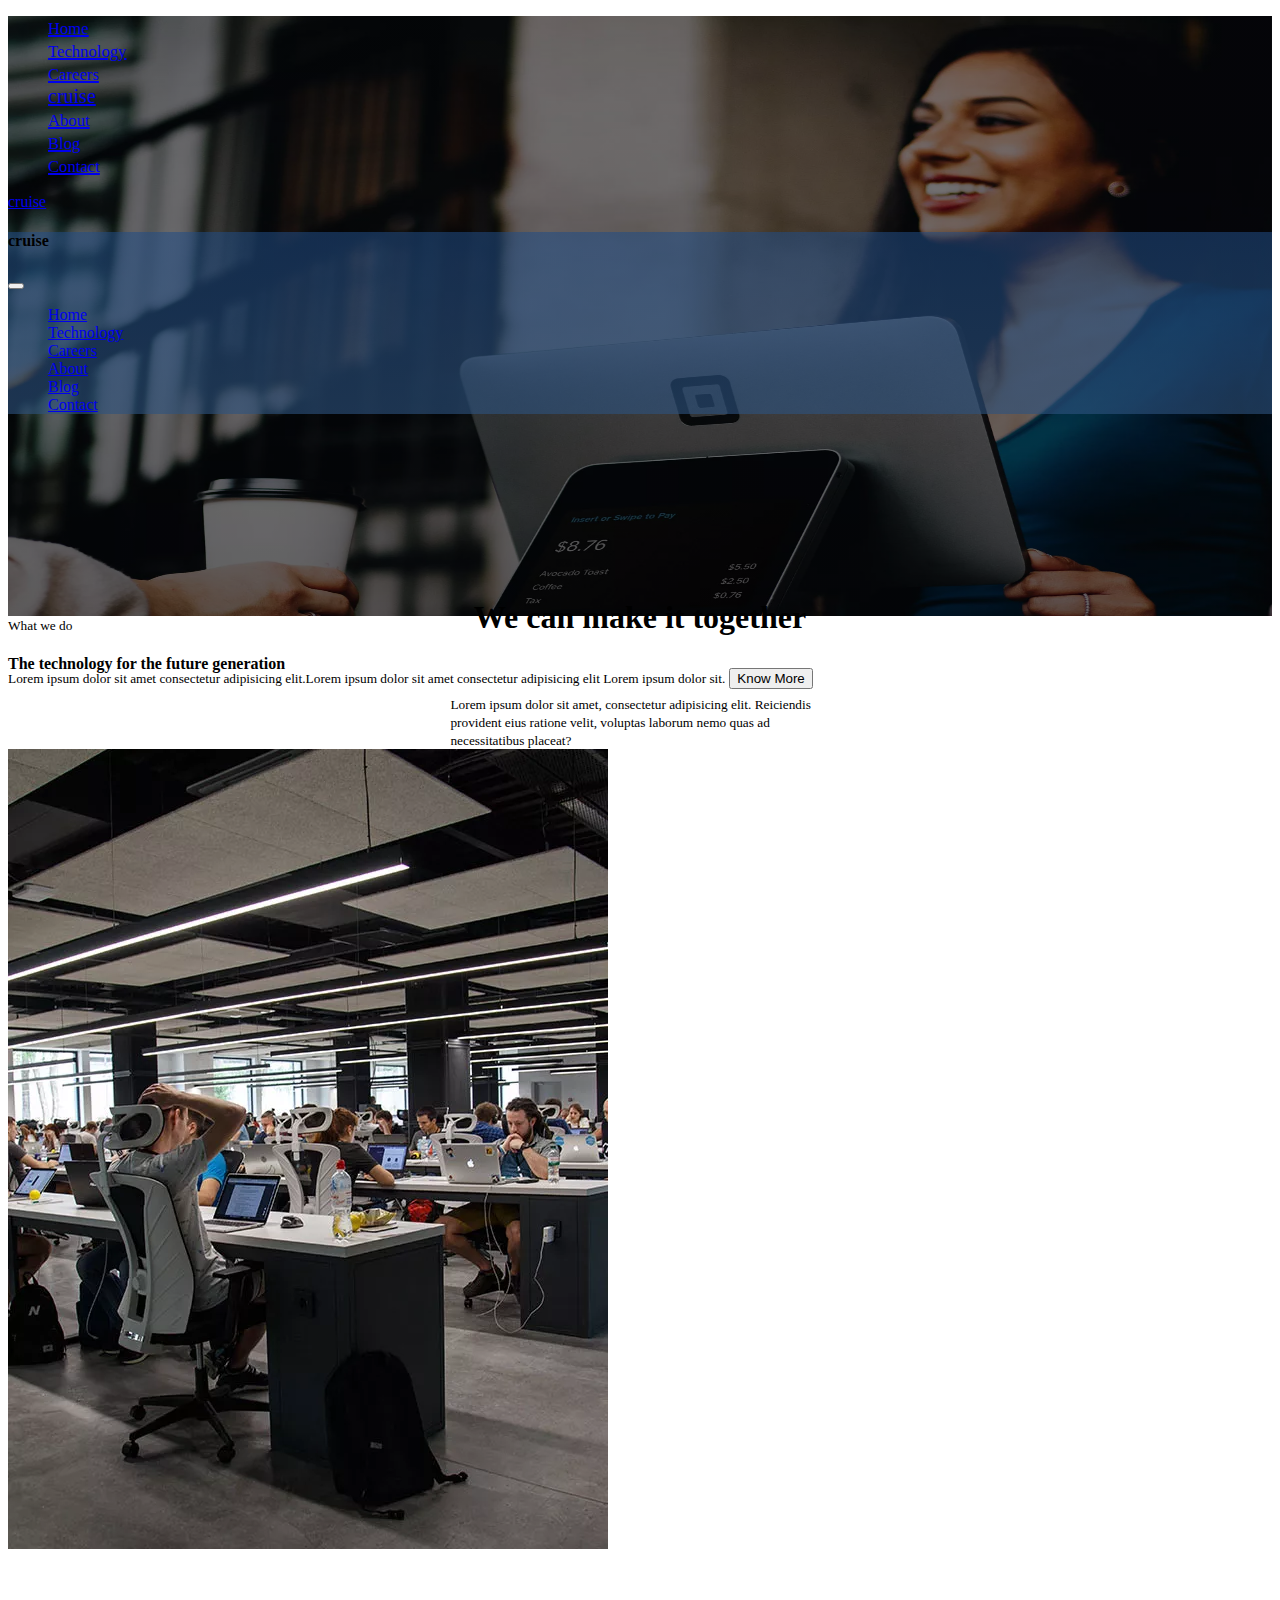
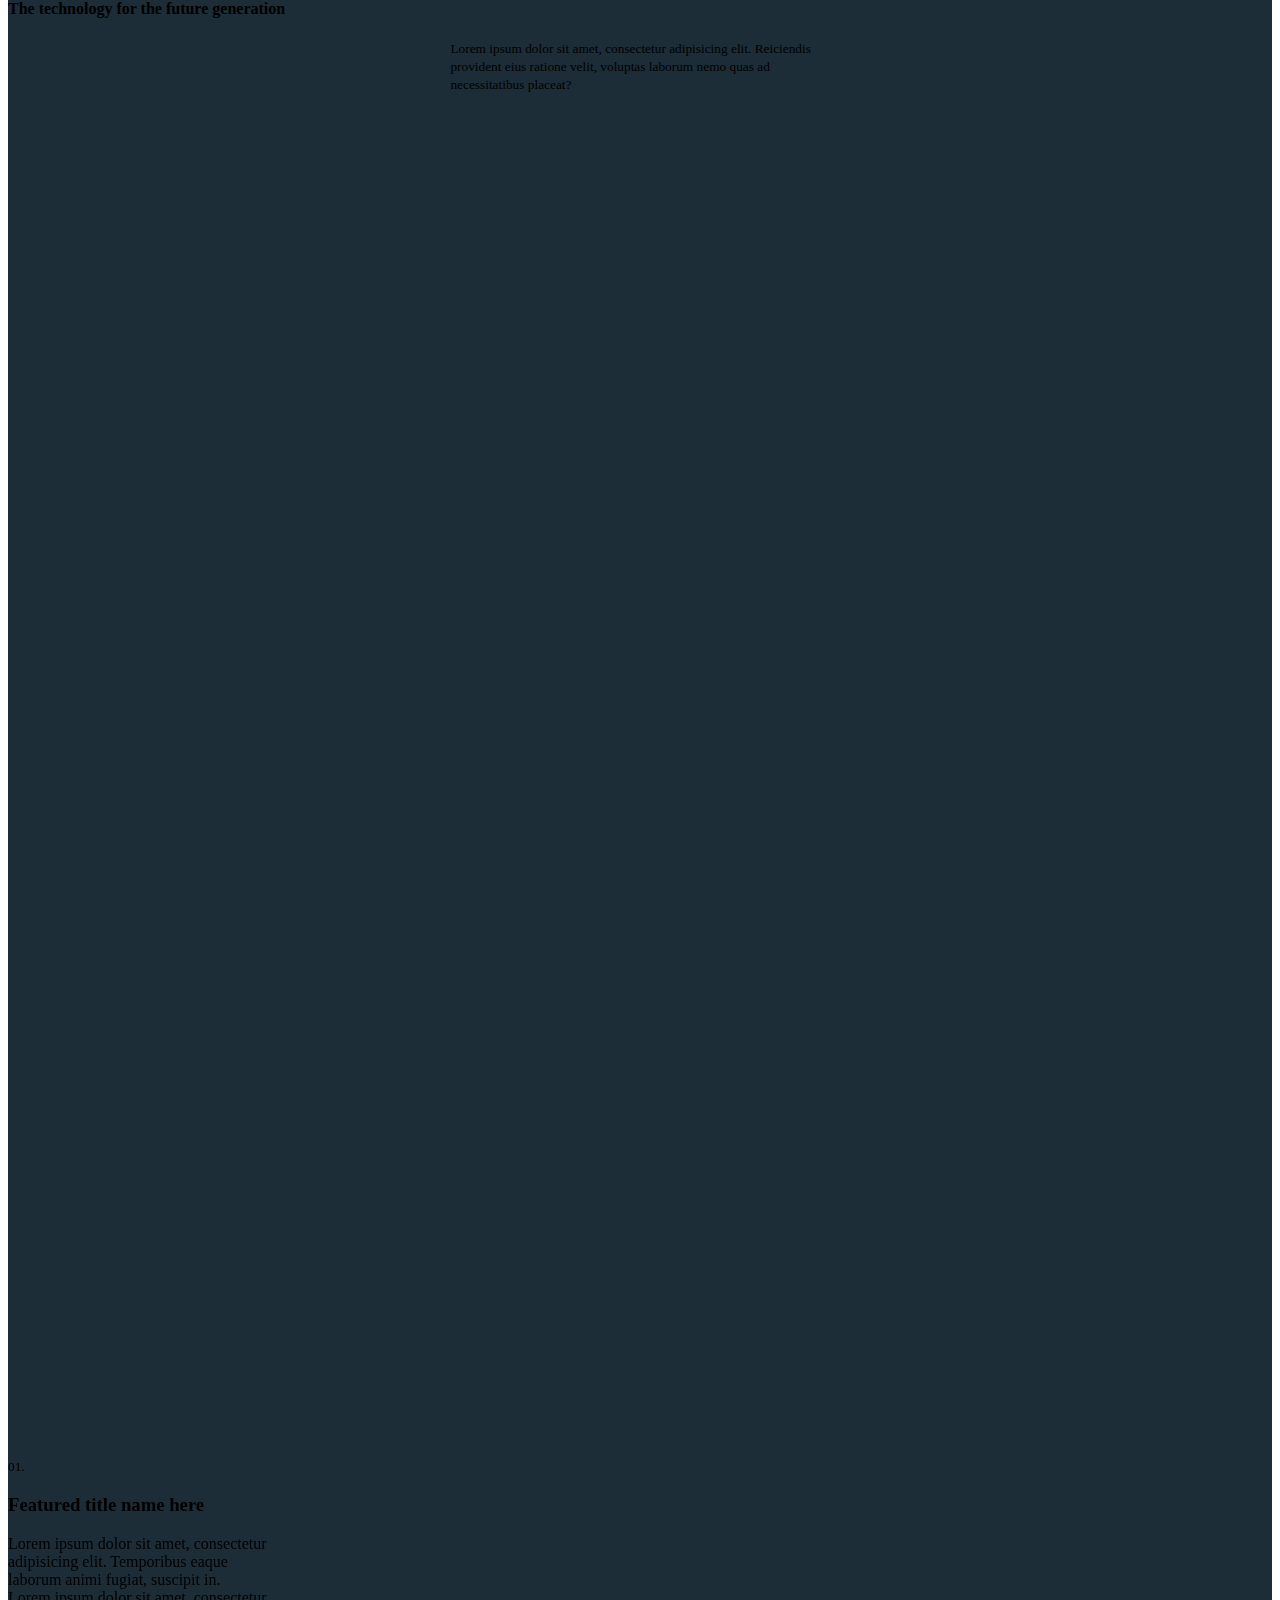
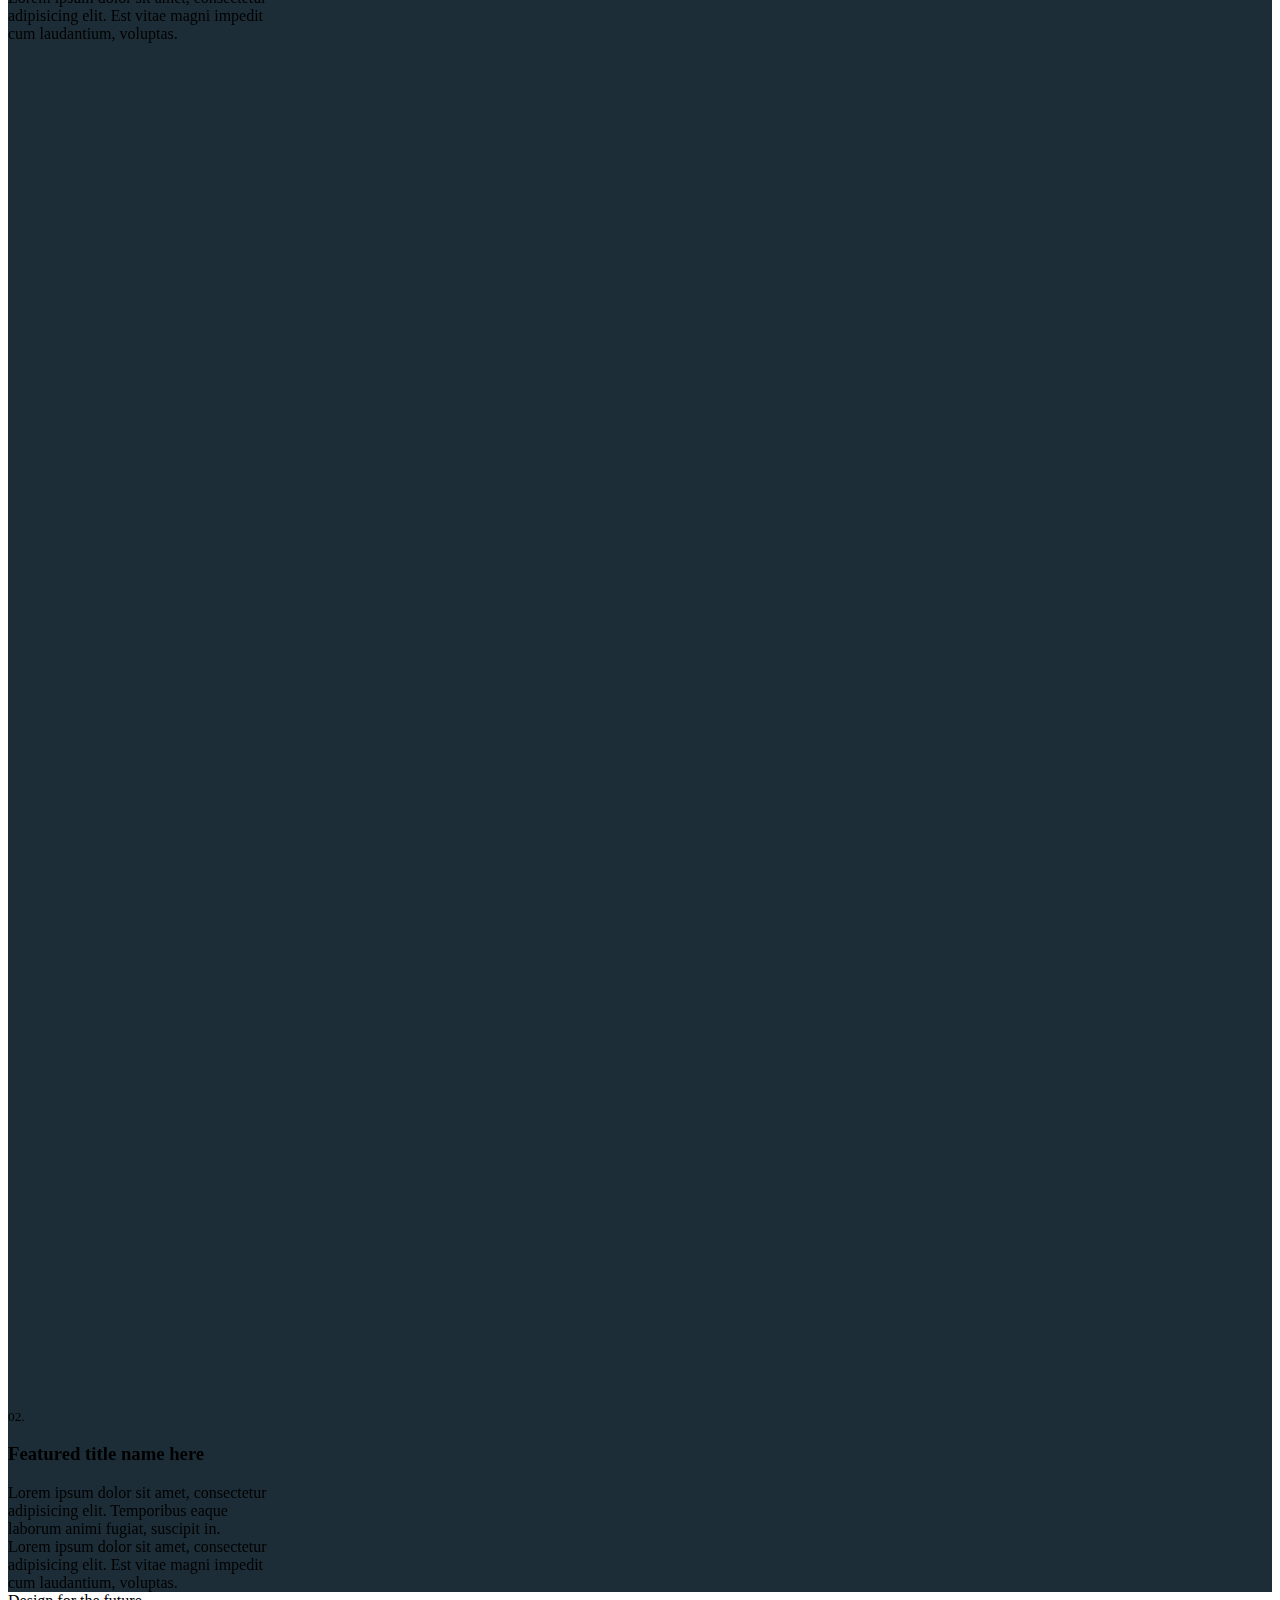
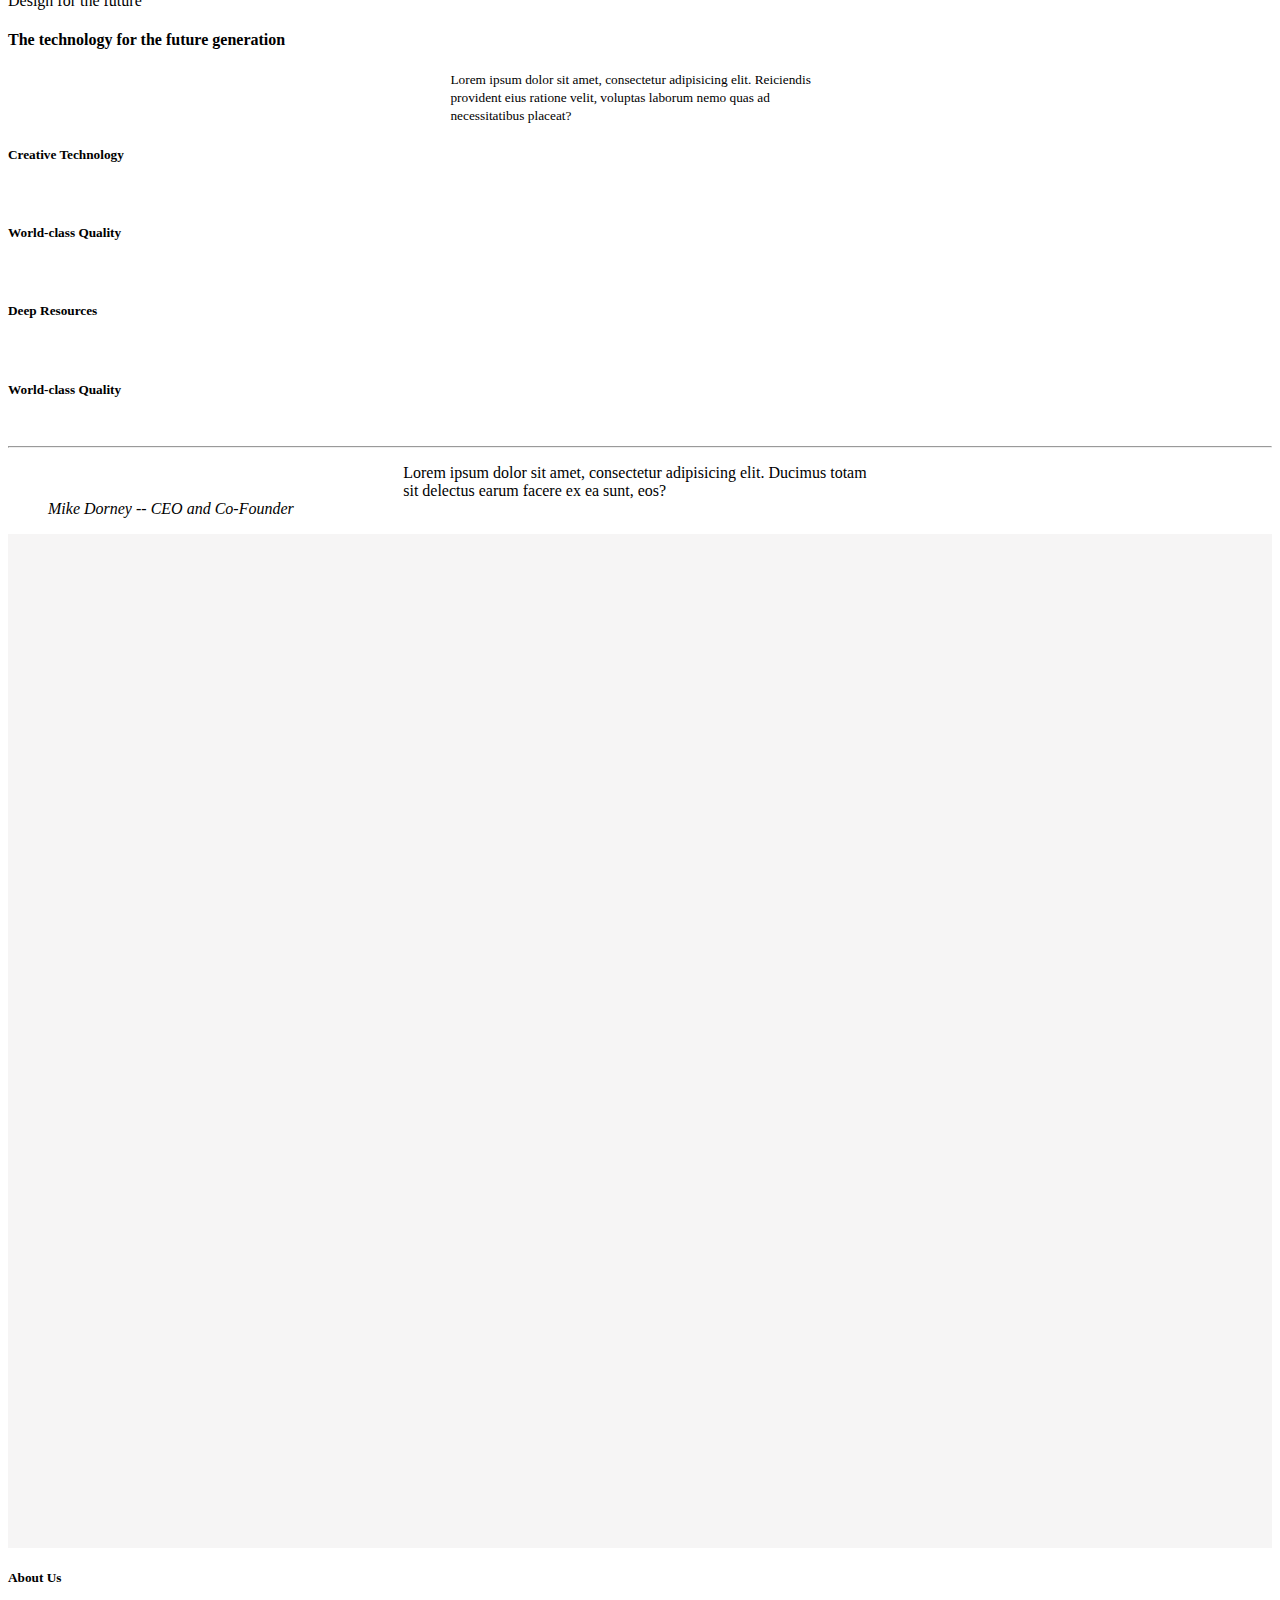
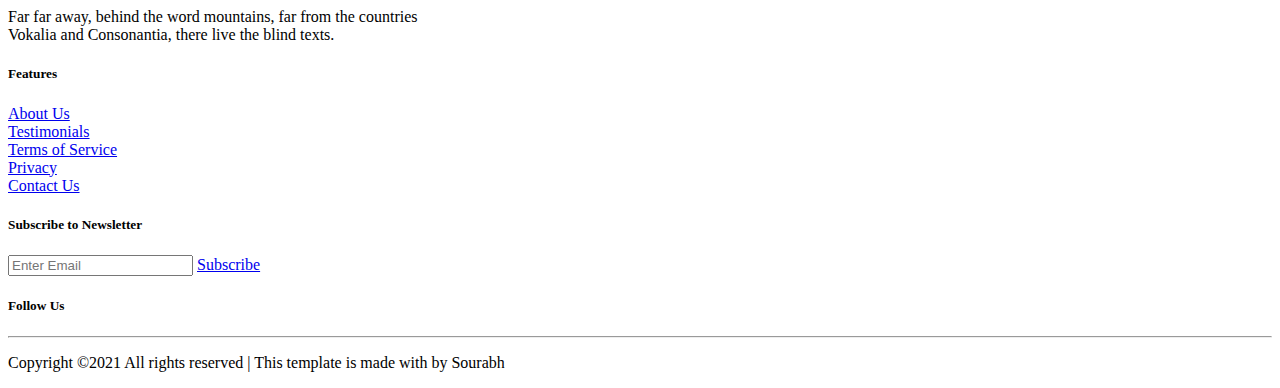
<file: templates/Technology/index.html>
<!DOCTYPE html>
<html>
    <head>
        <meta charset="utf-8">
        <meta http-equiv="X-UA-Compatible" content="IE=edge">
        <title>Technology</title>
        <meta name="description" content="">
        <meta name="viewport" content="width=device-width, initial-scale=1">
        <!--Bootstrap Css Link-->
        <link href="https://cdn.jsdelivr.net/npm/bootstrap@5.1.3/dist/css/bootstrap.min.css" rel="stylesheet" integrity="sha384-1BmE4kWBq78iYhFldvKuhfTAU6auU8tT94WrHftjDbrCEXSU1oBoqyl2QvZ6jIW3" crossorigin="anonymous">
        <!--Font-awesome cdn link-->
        <link rel="stylesheet" href="https://cdnjs.cloudflare.com/ajax/libs/font-awesome/6.0.0-beta2/css/all.min.css" integrity="sha512-YWzhKL2whUzgiheMoBFwW8CKV4qpHQAEuvilg9FAn5VJUDwKZZxkJNuGM4XkWuk94WCrrwslk8yWNGmY1EduTA==" crossorigin="anonymous" referrerpolicy="no-referrer"/>
        <!--AOS Link-->
        <link href="https://unpkg.com/aos@2.3.1/dist/aos.css" rel="stylesheet">
        <!--CSS link-->
        <link rel="stylesheet" href="css/style.css" type="text/css">
    </head>
    <body>
        <!--Start of wrapper class-->
        <section class="wrapper">
            <!--Start of hero-section-->
            <section class="hero-section text-white vh-100">
                <!--Desktop View Navbar-->
                <nav class="navbar d-none d-md-flex align-items-center w-75 mx-auto">
                    <ul class="d-flex justify-content-md-between w-100">
                        <div class="d-flex">
                            <li class="p-lg-2"><a href="#" class="text-decoration-none text-white"><small>Home</small></a></li>
                            <li class="ps-md-2 p-lg-2"><a href="#" class="text-decoration-none text-white"><small>Technology</small></a></li>
                            <li class="ps-md-2 p-lg-2"><a href="#" class="text-decoration-none text-white"><small>Careers</small></a></li>
                        </div>
    
                        <div>
                            <li class="ps-md-2 ps-xl-0 pt-lg-2"><a href="#" class="text-decoration-none text-white fw-bold fs-5">cruise</a></li>
                        </div>
    
                        <div class="d-flex">
                            <li class="ps-md-2 p-lg-2"><a href="#" class="text-decoration-none text-white"><small>About</small></a></li>
                            <li class="ps-md-2 p-lg-2"><a href="#" class="text-decoration-none text-white"><small>Blog</small></a></li>
                            <li class="ps-md-2 p-lg-2 me-md-2"><a href="#" class="text-decoration-none text-white"><small>Contact</small></a></li>
                        </div>
                    </ul>
                </nav>
                <!--Mobile-view navbar-->
                <nav class="mobile-nav d-flex justify-content-between px-2 d-md-none">
                    <li><a href="#" class="text-decoration-none text-white fs-5 fw-bold">cruise</a></li>

                    <div class="pt-2"> 
                        <a href="!#" data-bs-target="#mob-nav" data-bs-toggle="offcanvas" class="text-decoration-none">
                            <i class="fas fa-bars text-white"></i>
                        </a>
                        <!--Offcanvas-->
                        <div class="offcanvas offcanvas-top back h-50" id="mob-nav">
                            <div class="offcanvas-header">
                                <h4 class="offcanvas-title text-black fw-bold">cruise</h4>
                                <button type="button" class="btn-close" data-bs-dismiss="offcanvas"></button>
                            </div>

                            <div class="offcanvas-body">
                                <ul>
                                    <li><a href="#" class="text-decoration-none text-dark">Home</a></li>
                                    <li><a href="#" class="text-decoration-none text-dark">Technology</a></li>
                                    <li><a href="#" class="text-decoration-none text-dark">Careers</a></li>
                                    <li><a href="#" class="text-decoration-none text-dark">About</a></li>
                                    <li><a href="#" class="text-decoration-none text-dark">Blog</a></li>
                                    <li><a href="#" class="text-decoration-none text-dark">Contact</a></li>
                                </ul>
                            </div>
                        </div>
                    </div>
                </nav>
                <!--Hero Section content-->
                <h1 class="fade-in">We can make it together</h1>
                <small class="d-block text-center fade-in">Lorem ipsum dolor sit amet consectetur adipisicing elit.</small><small class="d-block text-center fade-in">Lorem ipsum dolor sit amet consectetur adipisicing elit Lorem ipsum dolor sit.</small>
                <input type="button" value="Know More" class="text-center text-white bg-dark border-0 p-2 d-block fade-in know-more-23">
            </section>
            <!--Start of What we do-->
            <section class="what-we-do mt-5 overflow-hidden">
                <small class="d-block text-center text-danger">What we do</small>
                <h4 class="text-center">The technology for the future generation</h4>
                <p class="text-center"><small>Lorem ipsum dolor sit amet, consectetur adipisicing elit. Reiciendis provident eius ratione velit, voluptas laborum nemo quas ad necessitatibus placeat?</small></p>
                    <div class="container mt-3">
                        <div class="row justify-content-center">
                            <!--Image 1-->
                            <div class="office" data-aos="zoom-out-right" data-aos-duration="2000">
                                <img class="w-100" src="images/illustrations/office1.jpg" alt="">
                            </div>
                            <!--Image 2-->
                            <div class="office mt-3 mt-md-0 ms-md-2" data-aos="zoom-out-right" data-aos-duration="2000">
                                <img class="w-100" src="images/illustrations/robot.jpg" alt="">
                            </div>
                            <!--Image 3-->
                            <div class="office mt-3 mt-lg-0 ms-lg-2" data-aos="zoom-out-right" data-aos-duration="2000">
                                <img class="w-100" src="images/illustrations/Smart-watch.webp" alt="">
                            </div>
                        </div>
                    </div>
            </section>
            <!--Start of Features-->
            <section class="features mt-5">
                <small class="d-block text-center text-danger pt-5">Our Features</small>
                <h4 class="text-center text-white">The technology for the future generation</h4>
                <p class="text-center text-white"><small>Lorem ipsum dolor sit amet, consectetur adipisicing elit. Reiciendis provident eius ratione velit, voluptas laborum nemo quas ad necessitatibus placeat?</small></p>
                    <div class="container">
                        <div class="row justify-content-center">
                            <div class="virtual-reality pt-sm-4" data-aos="flip-left"
                            data-aos-easing="ease-out-cubic" data-aos-duration="2000">
                                <img class="w-100" src="images/illustrations/vr.jpg" alt="">
                            </div>

                            <div class="virtual-reality text-white ms-md-2 pt-md-4">
                                <small class="text-danger">01.</small>
                                <h3 class="col-xl-5">Featured title name here</h3>
                                <p class="pt-4 pt-md-2 col-xl-3">
                                    Lorem ipsum dolor sit amet, consectetur adipisicing elit. Temporibus eaque laborum animi fugiat, suscipit in.
                                </p>
                                <p class="pt-4">
                                Lorem ipsum dolor sit amet, consectetur adipisicing elit. Est vitae magni impedit cum laudantium, voluptas.
                                </p>
                            </div>
                        </div>
                    </div>

                    <div class="container pb-5">
                        <div class="row justify-content-center">
                            <div class="virtual-reality mt-3 pt-sm-4 order-md-1" data-aos="flip-left" data-aos-easing="ease-out-cubic"
                            data-aos-duration="2000"> 
                                <img class="w-100" src="images/background/hero_2.jpg.webp" alt="">
                            </div>

                            <div class="virtual-reality text-white pb-4 me-md-2 pt-md-5 order-md-0">
                                <small class="text-danger">02.</small>
                                <h3 class="col-xl-5">Featured title name here</h3>
                                <p class="pt-4 pt-md-2">
                                    Lorem ipsum dolor sit amet, consectetur adipisicing elit. Temporibus eaque laborum animi fugiat, suscipit in.
                                </p>
                                <p class="pt-4">
                                    Lorem ipsum dolor sit amet, consectetur adipisicing elit. Est vitae magni impedit cum laudantium, voluptas.
                                </p>
                            </div>
                        </div>
                    </div>
            </section>
            <!--Start of Design-the-future-->
            <section class="Design-the-future mt-5 overflow-hidden">
                <smal class="d-block text-center text-danger">Design for the future </smal>
                <h4 class="text-center">The technology for the future generation</h4>
                <p class="text-center"><small class="w-100">Lorem ipsum dolor sit amet, consectetur adipisicing elit. Reiciendis provident eius ratione velit, voluptas laborum nemo quas ad necessitatibus placeat?</small></p>
                    <div class="container mt-4">
                        <div class="row col-xl-8 mx-xl-auto justify-content-center">
                            <div class="col-sm-5 col-lg-5 technology">
                                <h5><span><i class="fas fa-check-circle text-success"></i></span> Creative Technology</h5>
                                <p class="ps-4" data-aos="fade-up" data-aos-anchor-placement="center-center">Lorem ipsum dolor sit amet, consectetur adipisicing elit. Dolores assumenda sequi magnam totam alias minima.</p>
                            </div>

                            <div class="col-sm-5 col-lg-5 technology">
                                <h5><span><i class="fas fa-check-circle text-success"></i></span> World-class Quality</h5>
                                <p class="ps-4" data-aos="fade-up"
                                data-aos-anchor-placement="center-center">Lorem ipsum dolor sit amet, consectetur adipisicing elit. Dolores assumenda sequi magnam totam alias minima.</p>
                            </div>

                            <div class="col-sm-5 col-lg-5 mt-sm-4 technology">
                                <h5><span><i class="fas fa-check-circle text-success"></i></span> Deep Resources</h5>
                                <p class="ps-4" data-aos="fade-up"
                                data-aos-anchor-placement="center-center">Lorem ipsum dolor sit amet, consectetur adipisicing elit. Dolores assumenda sequi magnam totam alias minima.</p> 
                            </div>

                            <div class="col-sm-5 col-lg-5 mt-sm-4 technology">
                                <h5><span><i class="fas fa-check-circle text-success"></i></span> World-class Quality</h5>
                                <p class="ps-4" data-aos="fade-up"
                                data-aos-anchor-placement="center-center" data-aos-duration="1000">Lorem ipsum dolor sit amet, consectetur adipisicing elit. Dolores assumenda sequi magnam totam alias minima.</p>
                            </div>
                        </div>
                    </div>
            </section>
            <hr class="mt-5 mb-5">
            <!--Testimonial-->
            <section class="testimonial mt-5">
                <blockquote class="testimonial-1">
                    <span class="d-block text-center"><i class="fas fa-quote-right"></i></span>
                    <p class="text-center text-muted">Lorem ipsum dolor sit amet, consectetur adipisicing elit. Ducimus totam sit delectus earum facere ex ea sunt, eos?</p>

                    <cite class="text-center">
                        <span class="d-block">Mike Dorney -- <span class="text-muted">CEO and Co-Founder</span></span>
                    </cite>
                </blockquote>
            </section>
            <!--Latest Technology-->
            <section class="mt-5 latest-technology">
                <div class="container">
                    <div class="row justify-content-center pb-5">
                        <div class="col-12 col-lg-4 vr mt-4 px-0 bg-white technology-234" data-aos="fade-up" data-aos-duration="3000">
                            <img class="w-100" src="images/illustrations/vr.jpg" alt="">
                            <small class="text-muted px-2">July 17, 2019</small>
                            <small class="fs-5 d-block px-2">4 latest technology for future generation</small>
                            <div class="pb-2 px-2">
                                <a href="#" class="text-danger"><small>READ MORE</small></a>
                            </div>
                        </div>

                        <div class="col-12 col-lg-4 vr mt-4 ms-sm-2 px-0 bg-white technology-234" data-aos="fade-up" data-aos-duration="3000">
                            <img class="w-100" src="images/illustrations/post_2.jpg.webp" alt="">
                            <small class="text-muted px-2">July 17,2019</small>
                            <small class="fs-5 d-block px-2">4 latest technology for future generation</small>
                            <div class="pb-4 px-2">
                                <a href="#" class="text-danger"><small>READ MORE</small></a>
                            </div>
                        </div>

                        <div class="col-12 col-lg-4 vr mt-4 ms-lg-2 mb-5 mb-lg-0 px-0 bg-white technology-234" data-aos="fade-up" data-aos-duration="3000">
                            <img class="w-100" src="images/background/hero_2.jpg.webp" alt="">
                            <small class="text-muted px-2">July 17, 2019</small>
                            <small class="fs-5 d-block px-2">4 latest technology for future generation</small>
                            <div class="pb-3 px-2">
                                <a href="#" class="text-danger"><small>READ MORE</small></a>
                            </div>
                        </div>

                        <div class="col-12 col-lg-3 vr mt-4 ms-sm-2 mb-5 mb-lg-0 px-0 bg-white technology-234" data-aos="fade-up" data-aos-duration="3000">
                            <img class="w-100" src="images/illustrations/Smart-watch.webp" alt="">
                            <small class="text-muted px-2">July 17, 2019</small>
                            <small class="fs-5 d-block px-2">4 latest technology for future generation</small>
                            <div class="pb-3 px-2">
                                <a href="#" class="text-danger"><small>READ MORE</small></a>
                            </div>
                        </div>
                    </div>
                </div>
            </section>
            <!--Footer-->
            <footer class="foot bg-black">
                <div class="container pt-5">
                    <div class="row">
                        <div class="col-12 col-md-3 text-white foot-about-us">
                            <h5>About Us</h5>
                            <p>Far far away, behind the word mountains, far from the countries Vokalia and Consonantia, there live the blind texts.</p>
                        </div>

                        <div class="col-12 col-sm-3 col-md-3 foot-features">
                            <h5 class="text-white">Features</h5>
                                <li><a href="#" class="text-decoration-none text-muted">About Us</a></li>
                                <li><a href="#" class="text-decoration-none text-muted">Testimonials</a></li>
                                <li><a href="#" class="text-decoration-none text-muted">Terms of Service</a></li>
                                <li><a href="#" class="text-decoration-none text-muted">Privacy</a></li>
                                <li><a href="#" class="text-decoration-none text-muted">Contact Us</a></li>                           
                        </div>

                        <div class="col-12 col-sm-6 col-md-4 pt-3 pt-sm-0">
                            <h5 class="text-white">Subscribe to Newsletter</h5>
                                <div class="input-group">
                                    <input class="form-control" type="email" placeholder="Enter Email">
                                    <a href="#" class="text-decoration-none"><span class="input-group-text bg-danger text-white border-0 pb-2">Subscribe</span></a>
                                </div>

                                <div class="follow pt-4">
                                    <h5 class="text-white">Follow Us</h5>
                                    <div class="d-flex">
                                        <li class="p-2"><a href="#" class="text-decoration-none text-muted"><i class="fab fa-facebook-f"></i></a></li>
                                        <li class="p-2"><a href="#" class="text-decoration-none text-muted"><i class="fab fa-twitter"></i></a></li>
                                        <li class="p-2"><a href="#" class="text-decoration-none text-muted"><i class="fab fa-instagram"></i></a></li>
                                        <li class="p-2"><a href="#" class="text-decoration-none text-muted"><i class="fab fa-linkedin-in"></i></a></li>
                                    </div>
                                </div>
                        </div>
                    </div>
                </div>
                <hr class="w-75 mx-auto text-muted mt-5 mb-5">
                <div class="p-2 p-lg-4 text-muted text-center">
                    <p class="text-white">Copyright ©2021 All rights reserved | This template is made with  by <span class="text-danger">Sourabh</span></p>
                </div>
            </footer>
        </section>

        <!--Javascript-->
        <!--Offcanvas-->
        <script src="https://cdn.jsdelivr.net/npm/bootstrap@5.1.3/dist/js/bootstrap.bundle.min.js" integrity="sha384-ka7Sk0Gln4gmtz2MlQnikT1wXgYsOg+OMhuP+IlRH9sENBO0LRn5q+8nbTov4+1p" crossorigin="anonymous"></script>
        <!--AOS-->
        <script src="https://unpkg.com/aos@2.3.1/dist/aos.js"></script>
        <!--External JS-->
        <script src="javascript/script.js"></script>
    </body>
</html>
</file>
<file: css/style.css>
@import url('https://fonts.googleapis.com/css2?family=Dongle:wght@300;400;700&family=Mochiy+Pop+P+One&family=Noto+Sans:ital,wght@0,400;0,700;1,400;1,700&family=Red+Hat+Mono:ital,wght@0,300;0,400;0,500;0,600;0,700;1,300;1,400;1,500;1,600;1,700&family=Zen+Antique&family=Zen+Kaku+Gothic+Antique:wght@300;400;500;700;900&display=swap');

:root{
    --bs-navbar: 'Dongle', sans-serif;
    --bs-hero-content: 'Noto Sans', sans-serif;
    --bs-heading: 'Zen Antique', serif;
    --bs-para: 'Zen Kaku Gothic Antique', sans-serif;
    --bs-about: #181D31;
    --bs-subpara-color: #678983;
    --bs-service-para: #87AAAA;
    --bs-service-para1: #678983;
    --bs-h-line: #A799B7;
}

body{
    overflow-x: hidden;
}
#preloader{
    background: #000 url(../Images/illustrations/loader.gif) no-repeat center center;
    background-size: 20%;
    height: 100vh;
    width: 100%;
    position: fixed;
    z-index: 100;
}
.cursor{
    width: 30px;
    height: 30px;
    border: 1px solid rgb(37, 176, 231);
    border-radius: 50%;
    position: absolute;
    transition-duration: 200ms;
    transition-timing-function: ease-out;
    animation: cursoranimate .5s infinite alternate;
    pointer-events: none;
}
.cursor::after{
    content: "";
    width: 30px;
    height: 30px;
    position: absolute;
    border: 8px solid rgba(30, 200, 158, 0.849);
    border-radius: 50%;
    opacity: .5;
    top: -1px;
    left: -1px;
    animation: cursoranimate2 .5s infinite alternate;
}
@keyframes cursoranimate{
    from{
        transform: scale(1);
    }
    to{
        transform: scale(1.1);
    }
}
@keyframes cursoranimate2{
    from {
        transform: scale(1);
    }
    to {
        transform: scale(1.1);
    }
}
@keyframes cursoranimate3 {
    0% {
        transform: scale(1.2);
    }
    50% {
        transform: scale(3);
    }
    100% {
        transform: scale(1);
        opacity: 0;
    }
}
.expand {
    animation: cursorAnim3 .5s forwards;
    border: 1px solid rgb(135, 19, 212);
}
.hero-section{
    background-image: linear-gradient(231deg, rgba(233, 233, 233, 0.01) 0%, rgba(233, 233, 233, 0.01) 25%,rgba(10, 10, 10, 0.01) 25%, rgba(10, 10, 10, 0.01) 50%,rgba(237, 237, 237, 0.01) 50%, rgba(237, 237, 237, 0.01) 75%,rgba(200, 200, 200, 0.01) 75%, rgba(200, 200, 200, 0.01) 100%),linear-gradient(344deg, rgba(2, 2, 2, 0.03) 0%, rgba(2, 2, 2, 0.03) 20%,rgba(10, 10, 10, 0.03) 20%, rgba(10, 10, 10, 0.03) 40%,rgba(100, 100, 100, 0.03) 40%, rgba(100, 100, 100, 0.03) 60%,rgba(60, 60, 60, 0.03) 60%, rgba(60, 60, 60, 0.03) 80%,rgba(135, 135, 135, 0.03) 80%, rgba(135, 135, 135, 0.03) 100%),linear-gradient(148deg, rgba(150, 150, 150, 0.03) 0%, rgba(150, 150, 150, 0.03) 14.286%,rgba(15, 15, 15, 0.03) 14.286%, rgba(15, 15, 15, 0.03) 28.572%,rgba(74, 74, 74, 0.03) 28.572%, rgba(74, 74, 74, 0.03) 42.858%,rgba(175, 175, 175, 0.03) 42.858%, rgba(175, 175, 175, 0.03) 57.144%,rgba(16, 16, 16, 0.03) 57.144%, rgba(16, 16, 16, 0.03) 71.42999999999999%,rgba(83, 83, 83, 0.03) 71.43%, rgba(83, 83, 83, 0.03) 85.71600000000001%,rgba(249, 249, 249, 0.03) 85.716%, rgba(249, 249, 249, 0.03) 100.002%),linear-gradient(122deg, rgba(150, 150, 150, 0.01) 0%, rgba(150, 150, 150, 0.01) 20%,rgba(252, 252, 252, 0.01) 20%, rgba(252, 252, 252, 0.01) 40%,rgba(226, 226, 226, 0.01) 40%, rgba(226, 226, 226, 0.01) 60%,rgba(49, 49, 49, 0.01) 60%, rgba(49, 49, 49, 0.01) 80%,rgba(94, 94, 94, 0.01) 80%, rgba(94, 94, 94, 0.01) 100%),linear-gradient(295deg, rgba(207, 207, 207, 0.02) 0%, rgba(207, 207, 207, 0.02) 25%,rgba(47, 47, 47, 0.02) 25%, rgba(47, 47, 47, 0.02) 50%,rgba(142, 142, 142, 0.02) 50%, rgba(142, 142, 142, 0.02) 75%,rgba(76, 76, 76, 0.02) 75%, rgba(76, 76, 76, 0.02) 100%),linear-gradient(73deg, rgba(81, 81, 81, 0.03) 0%, rgba(81, 81, 81, 0.03) 12.5%,rgba(158, 158, 158, 0.03) 12.5%, rgba(158, 158, 158, 0.03) 25%,rgba(136, 136, 136, 0.03) 25%, rgba(136, 136, 136, 0.03) 37.5%,rgba(209, 209, 209, 0.03) 37.5%, rgba(209, 209, 209, 0.03) 50%,rgba(152, 152, 152, 0.03) 50%, rgba(152, 152, 152, 0.03) 62.5%,rgba(97, 97, 97, 0.03) 62.5%, rgba(97, 97, 97, 0.03) 75%,rgba(167, 167, 167, 0.03) 75%, rgba(167, 167, 167, 0.03) 87.5%,rgba(22, 22, 22, 0.03) 87.5%, rgba(22, 22, 22, 0.03) 100%),linear-gradient(90deg, hsl(137,0%,23%),hsl(137,0%,23%)); 
}
.navbar ul{
    list-style-type: none;
    font-family: var(--bs-hero-content);
}
.navbar ul li a{
    position: relative;
    padding: .5em .8em;
}
.navbar ul li a::before,.navbar ul li a::after{
    content: '';
    height: 14px;
    width: 14px;
    position: absolute;
    transition: all 0.6s ease;
    opacity: 0;
}
.navbar ul li a::before{
    content: '';
    right: 0;
    top: 0;
    border-top: 3px solid #3acece;
    border-right: 3px solid #3acece;
    transform: translate(-100%, 50%);
}
.navbar ul li a:after{
    content: '';
    left: 0;
    bottom: 0;
    border-bottom: 3px solid #3acece;
    border-left: 3px solid #3acece;
    transform: translate(100%, -50%)
}
.navbar ul li a:hover:before,.navbar ul li a:hover:after{
    transform: translate(40%,10%);
    opacity: 1;
}
.navbar ul li a:hover{
    color: #14a9e4 !important;
}
.navbar img{
    width: 90%;
    height: 60px;
    padding-left: 20px;
}
.mobile-nav ul{
    list-style-type: none;
}
.mobile-nav img{
    width: 15%;
    height: 35px;  
}
.back{
    background-color: #142F43;
    width: 75%;
}
.back ul li{
    line-height: 40px;
    text-align: center;
}


/* Hero Section */
.my-intro{
    background-image: radial-gradient(circle at 33% 41%, rgba(250, 250, 250,0.03) 0%, rgba(250, 250, 250,0.03) 50%,rgba(37, 37, 37,0.03) 50%, rgba(37, 37, 37,0.03) 100%),radial-gradient(circle at 76% 49%, rgba(28, 28, 28,0.03) 0%, rgba(28, 28, 28,0.03) 50%,rgba(187, 187, 187,0.03) 50%, rgba(187, 187, 187,0.03) 100%),radial-gradient(circle at 41% 99%, rgba(247, 247, 247,0.03) 0%, rgba(247, 247, 247,0.03) 50%,rgba(120, 120, 120,0.03) 50%, rgba(120, 120, 120,0.03) 100%),radial-gradient(circle at 66% 27%, rgba(17, 17, 17,0.03) 0%, rgba(17, 17, 17,0.03) 50%,rgba(156, 156, 156,0.03) 50%, rgba(156, 156, 156,0.03) 100%),linear-gradient(0deg, rgb(18, 81, 88),rgb(39, 101, 99));
    height: 80px;
    margin-top: 13%;
    color: #F3F0D7;
}

.my-intro h1{
    padding-left: 10px;
    font-size: 15px;
    font-family: var(--bs-hero-content);
}
.intro{
    font-family: 'Noto Sans', sans-serif;
}
.hero-image{
    width: 30%;
    margin-top: -35%;
    margin-left: 50%;
    padding-bottom: 10%;
}

/* About Me */

.qualification{
    background-image: url(../Images/background/about.jpg);
    background-size: 100% 100%;
    height: 900px;
}
.qualification p{
    color: var(--bs-about) !important;
}
.qualification-23{
    width: 90%;
}
.qualification-23 p{
    font-family: var(--bs-para);
}
.quote-23{
    margin: 0 auto;
    color: var(--bs-service-para);
}
.quote-33{
    margin-left: 50%;
    padding-top: 30px;
    color: var(--bs-subpara-color);
}
.skill-progress p{
    color: var(--bs-service-para);
}
.skills h1{
    font-family: var(--bs-heading);
}
.about-me{
    margin-top: 10%;
}
.about-me h1{
    font-family: var(--bs-heading);
}
.about-me .h-line{
    width: 15%;
    height: 2px;
    margin: 0 auto;
    background-color: var(--bs-h-line);
}
.about-me p{
    color: var(--bs-subpara-color);
}
.skills .h-line{
    width: 26%;
    height: 2px;
    margin: 0 auto;
    background-color: var(--bs-h-line);
}

/* Qualification */

.bgblack{
    background-color: rgba(172, 166, 166, 0.637);
}
.bgblack:hover{
    background-color: black;
    color: #fff;
    animation: zoom 2s ease;
}
@keyframes zoom{
    50%{
        transform: scale(0.9);
    }
    75%{
        transform: scale(1);
    }

}
/* Services */

.services h1{
    font-family: var(--bs-heading);
}
.services .h-line{
    width: 17%;
    height: 2px;
    margin: 0 auto;
    background-color: var(--bs-h-line);
}
.services p{
    font-family: var(--bs-para);
    color: var(--bs-service-para1);
}

.sub-services:hover{
    background-color: rgba(157, 192, 233, 0.541);
    
}
.sub-services:hover p{
    color: #142F43 !important;
}
.sub-services:hover img{
    animation: rotate 1.5s ease;
}
@keyframes rotate{
    50%{
        transform: rotateY(360deg);
    }
}


/* My Works */

.portfolio h1{
    font-family: var(--bs-heading);
}
.portfolio .h-line{
    width: 16%;
    height: 2px;
    margin: 0 auto;
    background-color: var(--bs-h-line);
}

/* Contact Me */

.contact h1{
    font-family: var(--bs-heading);
}
.contact .h-line{
    width: 18%;
    height: 2px;
    margin: 0 auto;
    background-color: var(--bs-h-line);
}
.follow h2{
    font-family: var(--bs-heading);
}

/* My Works */

.bakery{
    background-image: url(../Images/illustrations/bakery.PNG);
    background-size: 100% 100%;
    height: 200px;
    filter: opacity(0.6);
}
.bakery:hover{
    filter: grayscale(0);
}
.bakery h5{
    padding-top: 8%;   
}
.Fashion{
    background-image: url(../Images/illustrations/fashion.PNG);
    background-size: 100% 100%;
    height: 200px;
    filter: opacity(0.6);
}
.Fashion:hover{
    filter: grayscale(0);
}
.Fashion h5{
    padding-top: 8%;
}
.technology{
    background-image: url(../Images/illustrations/technology.PNG);
    background-size: 100% 100%;
    height: 200px;
    filter: opacity(0.6);
}
.technology:hover{
    filter: grayscale(0);
}
.technology h5{
    padding-top: 8%;
}
.hotel{
    background-image: url(../Images/illustrations/hotel.PNG);
    background-size: 100% 100%;
    height: 200px;
    filter: opacity(0.7);
}
.hotel:hover{
    filter: grayscale(0);
}
.hotel h5{
    padding-top: 8%;
}
.gym{
    background-image: url(../Images/illustrations/Gym.PNG);
    background-size: 100% 100%;
    height: 200px;
    filter: opacity(0.7);
}
.gym:hover{
    filter: grayscale(0);
}
.gym h5{
    padding-top: 8%;
}
.garage{
    background-image: url(../Images/illustrations/garage.PNG);
    background-size: 100% 100%;
    height: 200px;
    filter: opacity(0.7);
}
.garage:hover{
    filter: grayscale(0);
}
.garage h5{
    padding-top: 8%;
}

/* Contact Me */

.contact{
    background-color: #EEEEEE;
}
.contact h1{
    padding-top: 5%;
}
.follow{
    padding-left: 12%;
    padding-bottom: 5%;
}
.follow i{
    font-size: 30px;
}

/* Footer */

.foot{
    background-color: #2C394B;
}
.foot i{
    font-size: 25px;
}
.foot h4{
    font-family: var(--bs-heading);
}
.foot p{
    font-family: var(--bs-para);
}
.foot li{
    list-style-type: none;
    font-family: var(--bs-para);
}
.foot address{
    font-family: var(--bs-para);
}
.foot-23 i{
    font-size: 15px;
}


/* 576 Media Query*/

@media (min-width:576px){
    .hero-image{
        margin-top: -28%;
    }
    .my-intro{
        margin-top: 18%;
    }
    .my-intro h1{
        padding-left: 15%;
        font-size: 18px;
    }
    .qualification{
        height: 700px;
    }
    .follow{
        padding-left: 28%;
    }
}

/* 768 Media Query*/

@media (min-width: 768px){
    .my-intro{
        height: 100px;
    }
    .my-intro h1{
        padding-left: 15%;
        font-size: 23px;
    }
    .follow{
        padding-left: 13%;
    }
}

/*992 Media Query*/

@media (min-width:992px){
    .my-intro{
        height: 200px;
        margin-top: 13%;
        padding-top: 5%;
    }
    .my-intro h1{
        padding-left: 15%;
    }
    .hero-image{
        width: 30%;
        margin-top: -33%;
        margin-left: 30%;
        padding-bottom: 10%;
    }
    .qualification-23{
        width: 75%;
    }
    .quote-33{
        margin-left: 70%;
        padding-top: 30px;
    }
    .follow{
        padding-left: 20%;
        padding-top: 3%;
    }
}


/*1200 media Query*/

@media (min-width: 1200px){
    .my-intro{
        height: 300px;
        margin-top: 13%;
        padding-top: 5%;
    }
    .my-intro h1{
        padding-left: 15%;
        font-size: 35px;
    }
    .hero-image{
        width: 30%;
        margin-top: -33%;
        margin-left: 30%;
        padding-bottom: 10%;
    }
    .qualification-23{
        width: 50%;
    }
    .quote-33{
        margin-left: 70%;
        padding-top: 30px;
    }
    .follow{
        padding-left: 8%;
        padding-top: 3%;
    }
}
</file>
<file: templates/Bakery/css/style.css>
@import url('https://fonts.googleapis.com/css2?family=Montserrat:ital,wght@0,100;0,200;0,300;0,400;0,500;0,600;0,700;0,800;0,900;1,100;1,200;1,300;1,400;1,500;1,600;1,700;1,800;1,900&family=Playfair+Display:ital,wght@0,400;0,500;0,600;0,700;0,800;0,900;1,400;1,500;1,600;1,700;1,800;1,900&display=swap');
/*Root*/
:root{
    --bs-nabar: 'Montserrat', sans-serif;
    --bs-heading: 'Playfair Display', serif;
}
/*Navbar*/
.tabs{
    background-color: #fd7e14;
}
.tabs ul{
    list-style-type: none;
    font-family: var(--bs-nabar);
}
.tabs ul li a:hover{
    color: rgb(44, 34, 31) !important;
    border: 1px solid white;
    padding: 2px;
}
h1{
    font-family: var(--bs-nabar);
}
h2,h3{
    font-family: var(--bs-heading);
}
small,p{
    font-family: var(--bs-nabar);
}
.baker-23{
    font-family: var(--bs-heading);
}
figcaption{
    font-family: var(--bs-nabar);
}
/*Hero Section*/
.hero-section{
    background-image: url(../Images/background/hero-1.jpg.webp);
    background-size: cover;
}
.skill-percent{
    height: 8px;

}
.cake{
    width: 40%;
    text-align: center;
    border: solid 1px #fd7e14;
    border-style: dashed;
    padding: 10px;
}
.cake small{
    background-color: #fd7e14;
}
.cake small:hover{
    background-color: black !important;
    color: white !important;
}
/*Figure Section*/
.first-slider img{
    width: 70px !important;
    height: 80px;
}
/*Cupcake Section*/
.cup-cake{
    background-image: url(../Images/background/cupcake-1.jpg);
    background-size: 100% 100%;
    height: 200px;
}
.cup-cake2{
    background-image: url(../Images/background/cupcake-2.jpg);
    background-size: 100% 100%;
    height: 200px;
}
.cup-cake3{
    background-image: url(../Images/background/cupcake-3.jpg);
    background-size: 100% 100%;
    height: 200px;
}
.cup-cake4{
    background-image: url(../Images/background/cupcake-4.jpg);
    background-size: 100% 100%;
    height: 200px;
}
.cup-cake5{
    background-image: url(../Images/background/cupcake-5.jpg);
    background-size: 100% 100%;
    height: 200px;
}
.cup-cake6{
    background-image: url(../Images/background/cupcake-6.jpg);
    background-size: 100% 100%;
    height: 200px;
}
.cup-cake7{
    background-image: url(../Images/background/cupcake-7.jpg);
    background-size: 100% 100%;
    height: 200px;
}
.cup-cake8{
    background-image: url(../Images/background/cupcake-8.jpg);
    background-size: 100% 100%;
    height: 200px;
}
/*Own Cake Section*/
.own-cake{
    background-color: rgba(240, 135, 50, 0.1);
    height: 700px;
}
.man{
    background-image: url(../Images/background/man.webp);
    background-size: 100% 100%;
    height: 300px;
    width: 80%;
    margin-top: 10px;
}
.play i{
    margin-top: 50%;
    font-size: 30px;
    color: orange;
}
.play i:hover{
    color: black !important;
    transform: scale(1.1);
}
.bghover  a:hover {
    background-color: #fd7e14 !important;
}
/*Team Section*/
.chef-1{
    background-image: url(../Images/background/Chef-1.jpg);
    background-size: 100% 100%;
    height: 350px;
    margin: 5px;
}
.chef-2{
    background-image: url(../Images/background/chef-2.jpg);
    background-size: 100% 100%;
    height: 350px;
    margin: 5px;
}
.chef-3{
    background-image: url(../Images/background/chef-3.jpg);
    background-size: 100% 100%;
    height: 350px;
    margin: 5px;
}
.chef-4{
    background-image: url(../Images/background/chef-4.jpg);
    background-size: 100% 100%;
    height: 350px;
    margin: 5px;
}
.sweet-baker p{
    color: #fd7e14;
    letter-spacing: 2px;
    font-weight: 600;
}
.baker-23{
    margin-left: 6% !important;
}
/*Testimonial Section*/
.testimonial{
    background-color: rgba(240, 135, 50, 0.1);
    height: 860px;
}
.testimonial span{
    color: #fd7e14;
    letter-spacing: 2px;
    font-weight: 600;
}
/*Map Section*/
.map iframe{
    width: 100%;
}
/*Footer*/
.foot{
    background-image: url(../Images/background/footer-bg.jpg.webp);
    background-size: cover;
}
.foot li{
    list-style-type: none;
}
.back{
    background-image: linear-gradient(rgba(233, 173, 84, 0.5),rgba(250, 243, 243, 0.5));
    width: 60%;
}
.design-cake-23 p{
    color: #fd7e14;
    letter-spacing: 2px;
    font-weight: 600;
}
hr{
    width: 82%;
    background-color: #fd7e14;
    height: 3px;
}

.cake-23 small{
    color: #fd7e14;
    letter-spacing: 2px;
    font-weight: 600;
}
.insta-moments p{
    color: #fd7e14;
    letter-spacing: 2px;
    font-weight: 700;
    text-transform: uppercase;
}



/*576 Media Query*/
@media (min-width: 576px){
    .testimonial{
        height: 730px;
    }
    .play i{
        margin-top: 30%;
    }
}

/*768 Media Query*/
@media (min-width: 768px){
    .hero-section{
        height: 400px;
        margin-top: -5%;
    }
    .own-cake{
        height: 420px;
    }
    .man{
        background-size: 100% 100%;
        height: 400px;
        width: 50%;
        margin-left: 50%;
        margin-top: -48%
    }
    .testimonial{
        background-color: rgba(240, 135, 50, 0.1);
        height: 480px;
    }
}

/*992 Media Query*/
@media (min-width: 992px){
    .hero-section{
        height: 500px;
        margin-top: -3%;
    }
    .man{
        margin-top: -39%;
        margin-left: 50%
    }
    .insta-moments{
        margin-left: 15%;
    }
    .instagram img{
        width: 100%;
        height: 100px;
    }
    .play i{
        margin-top: 40%;
    }
}

/*1200 Media Query*/
@media (min-width: 1200px){
    .hero-white-section{
        width: 40% !important;
    }
    .cake small{
        margin-left: 40%;
    }
    .man{
        width: 45%;
        margin-left: 55%;
        margin-top: -29%
    }
    .cake-23{
        padding-left: 20%;
    }
    .play i{
        margin-top: 30%;
        font-size: 40px;
    }
}
</file>
<file: templates/Fashion/css/style.css>
@import url('https://fonts.googleapis.com/css2?family=Josefin+Sans:ital,wght@0,100;0,200;0,300;0,400;0,500;0,600;0,700;1,100;1,200;1,300;1,400;1,500;1,600;1,700&family=Roboto:ital,wght@0,100;0,300;0,400;0,500;0,700;0,900;1,100;1,300;1,400;1,500;1,700;1,900&display=swap');


:root{
    --bs-navbar: 'Josefin Sans', sans-serif;
    --bs-hero-head: 'Josefin Sans', sans-serif;
    --bs-hero-para: 'Roboto', sans-serif;
    --bs-hero-head-color: #212529;
}
.navbar li{
    list-style-type: none;
    padding-left: 10px;
    font-family: var(--bs-navbar);
}
.navbar a{
    text-decoration: none;
    color: black;
    font-size: 16px;
}
.navbar .hot{
    padding: 4px 4px 2px;
    font-size: 8px;
    color: #fff;
    background-color: #ff003c;
    top: -10px;
    right: -4px;
}
.sub-nav a:hover{
    color: rgb(243, 70, 70);
    transition: 0.5s;
}
.sub-nav2 i:hover{
    color: red;
    transition: 0.3s;
}
.sub-mobile-nav i:hover{
    color: red !important;
    transition: 0.3s;
}
.hero-section{
    background-color: #eee;
}
.content h1{
    font-size: 40px;
    font-weight: bold;
    font-family: var(--bs-hero-head);
    color: var(--bs-hero-head-color);
}
.content p{
    font-family: var(--bs-hero-para);
}
.hero-section img{
    height: 800px;
}
.shop input{
    background-color: #4a4a4b;
    border: none;
    padding: 8px 20px 10px;
    color: #fff;
    font-family: var(--bs-hero-head);
}
.shop input:hover {
    background-color: #f81f1f;
}
.hero-section{
    overflow: hidden;
}
.hero-image-23{
    animation: scale ease 3s;
}
@keyframes scale{
    0%{
        opacity: 0;
    }
    50%{
        transform: scale(1.2);
    }
}
.arrival{
    margin: 0 auto;
    margin-top: 10% !important;
}
.arrival h2{
    font-family: var(--bs-hero-head);
}
.new figcaption{
    text-align: center;
    padding-top: 10px;
    font-family: var(--bs-hero-head);
}
.new img{
    width: 100%;
}
.new figure:hover{
    transform: scale(1.2);
    transition: 0.5s;
}
.watches-53{    
    margin-top: 10% !important;
}
.watches-53 img:hover{
    background-image: linear-gradient(rgba(0,0,0,0.5),rgba(0,0,0,0.5));
    transform: scale(1.1);
    transition: 0.4s;
}
.woman-watch img{
    width: 100%;
}
.black img{
    width: 100%;
}
.smart-watch img{
    width: 100%;
}
.fossil{
    width: 100%;
    margin-top: 10px;   
}
.fossil img{
    width: 100%;
    height: 300px;
}
.popular-items-23 h2{
    font-family: var(--bs-hero-head);
}
.popular-items-23 small{
    font-family: var(--bs-hero-para);
}
.pitem-23{
    display: block;
    text-align: center;
    margin: 0 auto;
}
.popular figure img{
    width: 80%;
    height: 200px;
}
.popular figure figcaption{
    margin-top: 40px;
    font-family: var(--bs-hero-head);
}
.popular figure figcaption h4{
    margin-top: 10px;
}
.h-line{
    width: 80%;
    height: 2px;
    background-color: #f81f1f;
    margin: 10px auto 0px;
}
.popular figure img:hover{
    transform: rotateX(30deg);
    transition: 0.4s;
}
.product-23 a{
    background-color: #f81f1f;
    font-family: var(--bs-hero-head);
}
.product-23 a:hover{
    background-color: black;
    color: #fff;
}
.video{
    background-image: linear-gradient(rgba(0,0,0,0.6), rgba(0,0,0,0.6)), url(../image/background/video-back.webp);
    background-size: cover;
    height: 400px !important;
    width: 100%;
}
.video i{
    padding-top: 25%;
}
.video i:hover{
    color: orange !important;
    font-size: 60px !important;
}
.video iframe{
    width: 100%;
    height: 600px;
}
.watch-choice-43 h2{
    font-family: var(--bs-hero-head);
}
.watch-choice-43 p{
    font-family: var(--bs-hero-para);
}
.view-watches-23 a{
    background-color: #f81f1f;
    color: #fff;
    font-family: var(--bs-hero-head);
}
.view-watches-23 a:hover{
    background-color: #212529;
    color: #eee;
}
.choice img{
    width: 100%;
    height: 300px;
}
.choice img:hover{
    transform: rotate(20deg) scale(0.8);
    transition: 0.4s;
}
.choice1 img{
    width: 100%;
    height: 300px;
}
.choice1 img:hover{
    transform: rotate(20deg) scale(0.8);
    transition: 0.4s;
}
.payment-method-23{
    background-color: #f81f1f;
    font-family: var(--bs-hero-para);
}
.payment-method-23:hover{
    background-color: #212529;
}
.payment img{
    width: 15%; 
}
.foot{
    margin-top: 10%;
}
.foot p{
    font-family: var(--bs-hero-para);
}
.quick h4{
    font-size: 20px;
    font-weight: bold;
    font-family: var(--bs-hero-head);
}
.quick li{
    list-style-type: none;
}
.quick li{
    line-height: 30px;
}
.quick li a{
    text-align: start;
    font-family: var(--bs-hero-para);
}
.foot-end{
    margin-top: 8%
}
.foot-end .heart-23{
    color: #f81f1f;
}
.foot-end li{
    list-style-type: none;
    padding-left: 10px;
}
.back{
    background-image: linear-gradient(rgba(75, 72, 72, 0.4),rgba(85, 70, 70, 0.3));
    height: 300px;
}
.back ul{
    list-style-type: circle;
}

@media (min-width: 576px){
    .watches-53 img{
        height: 300px;
    }
    .smart-watch img{
        height: 144.5px;
    }
}

@media (min-width: 768px){
    .video i{
        padding-top: 14%;
    }
}

@media (min-width: 1200px){
    .watches-53 img{
        height: 500px;
    }
    .smart-watch img{
        height: 245.5px;
    }
    .video i{
        padding-top: 8%;
    }
}
</file>
<file: templates/Gym/css/style.css>
@import url('https://fonts.googleapis.com/css2?family=Poppins:ital,wght@0,100;0,200;0,300;0,400;0,500;0,600;0,700;0,800;0,900;1,100;1,200;1,300;1,400;1,500;1,600;1,700;1,800;1,900&family=Roboto:ital,wght@0,100;0,300;0,400;0,500;0,700;1,100;1,300;1,400;1,500;1,700&display=swap');

:root{
    --bs-navbar1: 'Poppins', sans-serif;
    --bs-hero-head: 'Poppins', sans-serif;
}

.nav-start small{
    font-family: var(--bs-navbar1);
}
.navbar ul{
    list-style-type: none;
}
.navbar ul li a{
    font-size: 12px;
    font-family: var(--bs-navbar1);
}
.navbar span{
    display:block;
    width:0%;
    height:3px;
    background:#2a2a2a;
    transition:0.3s;
}
.navbar ul li:hover span{
    width: 100%;
}
.contact-number {
    font-family: var(--bs-navbar1);
}
.hero-section{
    background-image: linear-gradient(rgba(0, 0, 0, 0.5),rgba(0,0,0,0.5)), url(../image/background/header-bg.jpg.webp);
    background-size: 100% 100%;
    height: 200px;
}
.fade-in{
    animation: fade-in ease 3s;
}
@keyframes fade-in{
    0%{
        opacity: 0;
    }
    50%{
        transform: scale(1.2);
    }
}
.hero-section h1{
    padding-top: 10%;
    font-family: var(--bs-hero-head);
}
h1,h2,h3,h4,h5,h6{
    font-family: var(--bs-hero-head);
}
small, p{
    font-family: var(--bs-navbar1);
}
.bgblack{
    transition: 0.4s;
}
.bgblack:hover{
    background-color: #2a2a2a;
    color: #eeeeee;
    transform: scale(1.1);
    transition: 1s;
}
.transaction{
    background: linear-gradient(rgba(0, 0, 0, 0.6),rgba(0,0,0,0.6)), url(../image/illustrations/callto-bg.jpg.webp);
    background-size: 100% 100%;
}
.transaction small{
    margin-left: 8%;
    text-align: center;
}
.transaction a{
    background-color: #f6214b;
    margin-left: 10%;
}
.course-table .schedule:hover{
    background-color: #f6214b;
}
.purchase:hover{
    background-color: #D60f44;
}
.be-icon i{
    font-size: 35px;
}
.BMI-calculation{
    background-color: #f6214b;
    height: 400px;
}
.BMI-calculation input{
    background-color: #f6214b;
}
.calculation-23 input:hover{
    border: 2px solid violet !important;
}
.calculation-23 a:hover{
    background-color: #2a2a2a !important;
    color: white;
}
.gym-course:hover{
    transform: scale(1.1);
    transition: 0.4s;
}
.gym-course-1{
    background-image: url(../image/illustrations/Course1.jpg);
    background-size: 100% 100%;
    height: 150px;
}
.gym-course-1 small{
    display: block;
    background-color: #f6214b;
    color: #fff;
    padding: 10px 40px;
    margin-left: 20px;
    margin-top: 100px;
    position: absolute;
    display: flex;
}
.gym-course-2{
    background-image: url(../image/illustrations/Course2.jpg);
    background-size: 100% 100%;
    height: 150px;
}
.gym-course-2 small{
    display: block;
    background-color: #f6214b;
    color: #fff;
    padding: 10px 40px;
    margin-left: 20px;
    margin-top: 100px;
    position: absolute;
    display: flex;
}
.gym-course-3{
    background-image: url(../image/illustrations/Course3.webp);
    background-size: 100% 100%;
    height: 150px;
}
.gym-course-3 small{
    display: block;
    background-color: #f6214b;
    color: #fff;
    padding: 10px 40px;
    margin-left: 20px;
    margin-top: 100px;
    position: absolute;
    display: flex;
}
.gym-course-4{
    background-image: url(../image/illustrations/Course4.jpg);
    background-size: 100% 100%;
    height: 150px;
}
.gym-course-4 small{
    display: block;
    background-color: #f6214b;
    color: #fff;
    padding: 10px 40px;
    margin-left: 20px;
    margin-top: 100px;
    position: absolute;
    display: flex;
}
.gym-course-5{
    background-image: url(../image/illustrations/Course5.jpg);
    background-size: 100% 100%;
    height: 150px;
}
.gym-course-5 small{
    display: block;
    background-color: #f6214b;
    color: #fff;
    padding: 10px 40px;
    margin-left: 20px;
    margin-top: 100px;
    position: absolute;
    display: flex;
}
.gym-course-6{
    background-image: url(../image/illustrations/Course6.jpg);
    background-size: 100% 100%;
    height: 150px;
}
.gym-course-6 small{
    display: block;
    background-color: #f6214b;
    color: #fff;
    padding: 10px 40px;
    margin-left: 20px;
    margin-top: 100px;
    position: absolute;
    display: flex;
}
.common-repair{
    height: 826px;
}
.pricing-23{
    background-color: #f9f9ff;
}
hr{
    color: #eeeeee;
    height: 1px;
}
.back{
    background-image: linear-gradient(rgba(238, 113, 29, 0.945),rgba(194, 85, 85, 0.918));
    width: 80%;
}
.back ul{
    list-style-type: none;
}
.trainers figure img:hover{
    transform: rotate(360deg);
}
.transaction a:hover{
    background-color: #2a2a2a !important;
}

@media (min-width: 576px){
    .hero-section{
        height: 300px;
    }
    .hero-section h1{
        padding-top: 13%;
    }
    .common-repair{
        height: 956px;
    }
    
}
@media (min-width: 768px){
    .hero-section{
        height: 400px;
    }
    .hero-section h1{
        padding-top: 18%;
    }
    .BMI-calculation{
        height: 300px;
    }
    .transaction a{
        margin-left: 35%;
    }
    .common-repair{
        height: 723px;
    }
}

@media (min-width: 992px){
    .hero-section{
        height: 600px;
    }
    .hero-section h1{
        padding-top: 15%;
    }
    .BMI-calculation{
        height: 300px;
    }
    .common-repair{
        height: 306px;
    }
    .sub-common{
        margin-left: 8%;
    }
    .transaction small{
        margin-left: 30%;
    }
    .transaction a{
        margin-left: 42%;
    }
}
@media (min-width: 1200px){
    .sub-common{
        margin-left: 0% !important;
        padding-left: 0% !important;
    }
}
</file>
<file: templates/Technology/css/style.css>
:root{
    --blue: #007bff;
    --indigo: #6610f2;
    --purple: #6f42c1;
    --pink: #e83e8c;
    --red: #dc3545;
    --orange: #ff5533;
    --yellow: #ffc107;
    --green: #71bc42;
    --teal: #20c997;
    --cyan: #17a2b8;
    --white: #fff;
    --gray: #6c757d;
    --gray-dark: #343a40;
    --primary: #ff5533;
    --secondary: #6c757d;
    --success: #71bc42;
    --info: #17a2b8;
    --warning: #ffc107;
    --danger: #dc3545;
    --light: #f8f9fa;
    --dark: #343a40;
}
.navbar ul{
    list-style-type: none;
}
.navbar li a{
    font-size: 20px;
}
.navbar a:hover{
    color: #20c997 !important;
}
.mobile-nav li{
    list-style-type: none;
}
.hero-section{
    background-image: linear-gradient(rgba(0,0,0,0.5),rgba(0,0,0,0.6)), url(../images/background/hero_2.jpg.webp);
    background-size: 100% 100%;
}
.hero-section h1{
    padding-top: 55%;
    text-align: center;  
}
.fade-in{
    animation:fadeIn ease 4s;
}
@keyframes fadeIn{
        0% {
            opacity: 0;
        }
        100% {
            opacity: 1;
        }
}
.know-more-23{
    margin: 10px auto;
}
.office{
    width: 75%;
    box-shadow: 0px 0px 0px 0px rgba(82, 82, 82, 0.75);
    position: relative;
    top: 0;
    left: 0;
    transition: all 0.3s ease-in-out;
}
.office:hover{
    top: -3px;
	left: -3px;
    box-shadow: 3px 3px 15px 0px rgba(82, 82, 82, 0.85);
}
.virtual-reality{
    width: 75%;
    filter: grayscale(20%);
}
.virtual-reality:hover{
    filter: grayscale(0%);
    transform: translate(10px)
}
.features{
    background-color: #1c2d37;
}

.testimonial-1 span i{
    color: #f53;
}
.latest-technology{
    background-color: #f6f5f5;
}
.technology-234:hover{
    transform: scale(1.1);
    transition: 0.5s;
}
.technology-234 a:hover{
    background-color: #000;
    color: #fff !important;
    padding-left: 5px;
    padding-right: 5px;
}
.vr{
    width: 75%;
    opacity: 100%;
}
.vr img{
    height: 200px;
}
.foot-features li{
    list-style-type: none;
}
.follow li{
    list-style-type: none;
}
.back{
    background-image: linear-gradient(rgba(32, 76, 133, 0.555),rgba(45, 82, 126, 0.616));
}



@media (min-width:576px){
    .hero-section{
        height: 400px;
    }
    .hero-section h1{
        padding-top: 30%;
    }
    .what-we-do p{
        width: 75%;
        margin: 0 auto;
    }
    .features p{
        width: 75%;
        margin: 0 auto;
    }
    .virtual-reality p{
        margin: 0 !important;
    }
    .Design-the-future p{
        width: 75%;
        margin: 0 auto;
    }
    
    .technology p{
        margin-left: -0.5%;
    }
    .testimonial-1 p{
        width: 75%;
        margin: 0 auto;
    }
    .vr{
        width: 45%;
    }
}

@media (min-width: 768px){
    .hero-section{
        height: 500px;
    }
    .office{
        width: 45%;
    }
    .virtual-reality{
        width: 45%;
    }
    .virtual-reality p{
        width: 100%;
    }
    .foot-about-us{
        width: 35%;
    }
}

@media (min-width: 992px){
    .hero-section{
        height: 600px;
    }
    .hero-section h1{
        padding-top: 13%;
    }
    .what-we-do p{
        width: 40%;
    }
    .features p{
        width: 40%;
    }
    .office{
        width: 25%;
    }
    .Design-the-future p{
        width: 40%;
    }
   
    .technology p{
        width: 100%;
    }
    .testimonial-1 p{
        width: 40%;
    }
    .vr{
        width: 20%;
    }
    .virtual-reality p{
        width: 100%;
    }
}

@media (min-width: 1200px){
    .hero-section h3{
        padding-top: 20%;
    }
    .what-we-do p{
        width: 30%;
    }
    .features p{
        width: 30%;
    }
    .virtual-reality p{
        width: 46%;
    }
    .Design-the-future p{
        width: 30%;
    }
    .technology p{
        width: 100%;
    }
}
</file>
